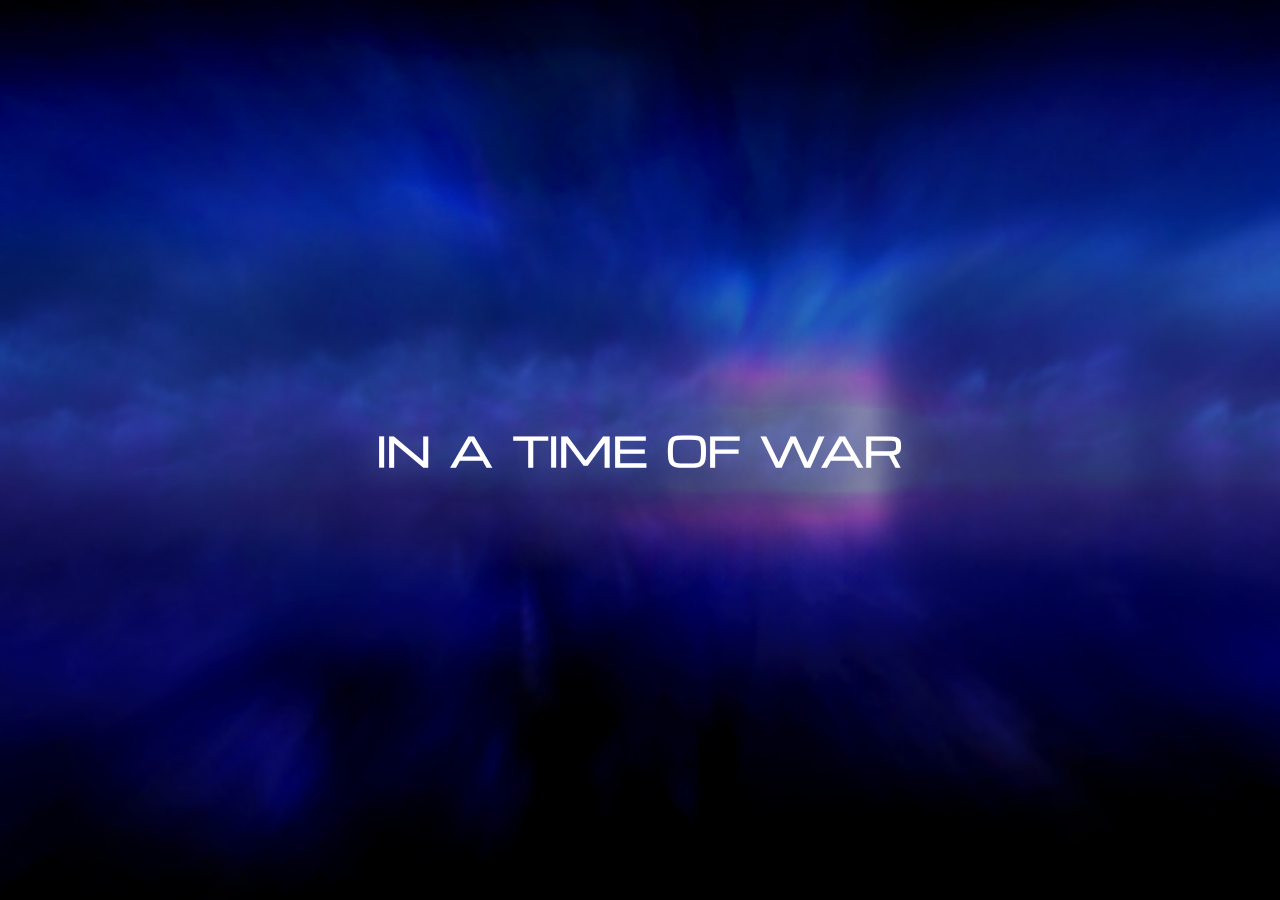
<file: index.html>
<!DOCTYPE HTML>
<!--[if IE 7 ]>    <html class="ie7 no-js desktop" lang="en"> <![endif]-->
<!--[if IE 8 ]>    <html class="ie8 no-js desktop" lang="en"> <![endif]-->
<!--[if IE 9 ]>    <html class="ie9 no-js desktop" lang="en"> <![endif]--> 
<!--[if !(IE)]><!--><html class="no-js desktop" lang="en"> <!--<![endif]-->
<head>
      
	<!-- Meta information -->
	<meta charset="utf-8">
	
		<title>Ion - Theatrical Coming Soon Template - by pixelentity</title>
		<meta name="viewport" content="width=device-width, initial-scale=1.0, maximum-scale=1.0, user-scalable=0" />
		<meta name="keywords" content="" />
		<meta name="description" content="" />
		<meta name="robots" content="index, follow" /> 

		<!-- http://remysharp.com/2009/01/07/html5-enabling-script/ -->
		<!--[if lt IE 9]>
			<script type="text/javascript">/*@cc_on'abbr article aside audio canvas details figcaption figure footer header hgroup mark meter nav output progress section summary subline time video'.replace(/\w+/g,function(n){document.createElement(n)})@*/</script>
		<![endif]-->
		<script>if(Function('/*@cc_on return document.documentMode===10@*/')()){document.documentElement.className+=' ie10';}</script>	 
		<!-- favicon & idevice homepage thumb -->
		<link rel="shortcut icon" href="favicon.jpg" />
		
		<style>body {background-color: #000000; }</style>
				<!-- compressed stylesheet -->
		<link rel="stylesheet" href="theme/compressed/template.min.css" type="text/css" media="all" />
				
		<!-- font replacement -->
		<link href="http://fonts.googleapis.com/css?family=Michroma&amp;v2" rel="stylesheet" type="text/css">
		<link href="http://fonts.googleapis.com/css?family=Raleway:400,500" rel="stylesheet" type="text/css">
		<!-- end font replacement -->
        
				<!-- compressed javascript -->
		<script type="text/javascript" src="js/jquery.js"></script>
		<script type="text/javascript" src="theme/compressed/template.min.js"></script>
		
		<style>
		
		/* caption text font face */
		.slideshow > div > div, .peSlider.peIon > div.peCaption > .peCaptionLayer {
		    font-family: Michroma, arial, sans-serif;
		}

		/* caption text font size */
		.peSlider.peIon > div.peCaption > .peCaptionLayer {
		    font-size: 40px;
		    font-weight: bold;
			letter-spacing:-1px;
			word-spacing:10px;
			color: #ffffff;
		}

		/* small font size */
		.peSlider.peIon > div.peCaption > .peCaptionLayer.small {
		    letter-spacing: 2px;
		    font-size: 13px;
		}

		/* countdown font size */
		.peSlider.peIon > div.peCaption > .peCaptionLayer > .countdown {
		    font-size: 25px;
		}

		/* countdown units */
		.peSlider.peIon > div.peCaption > .peCaptionLayer > .countdown > em {
		    font-weight: bold;
		    font-style: normal;
		    font-size: 15px;
		    color: #aaaaaa;
		}

		</style>
				
</head>

<body>
	
	<!--info layer-->
	<div class="row-fluid wrapper">
		<div class="span12">
			
			<!--logo-->
			<div class="logo"><a href="#"><img src="img/content/logo_dark.png" alt="logo" /></a></div>
			
			<!--title and description-->
			<section class="row-fluid intro">
				<div class="span12">
					<h1>Coming Soon Title Here</h1>
					<p>Lorem ipsum dolor sit amet, consectetuer adipiscing elit. Phasellus hendrerit. Pellentesque aliquet nibh nec urna. In nisi neque, aliquet vel, dapibus id.</p>
				</div>
			</section><!--end title and description-->
			
			
			
			<!--notify field-->
			<section class="row-fluid notify">
				<div class="span12 form-wrap">			
						<form action="php/contact.php" method="post" class="peThemeContactForm">
								
							<div class="control-group">
								<div class="controls">
									<input id="email" type="text" name="email" class="span5 required" data-fieldid="1" data-validation="email" placeholder="Your Email Address"/>
								</div>
								<label class="control-label" for="email">Email<span class="required">*</span></label>
							</div>
							
							<button id="submit" class="btn btn-info" type="submit" name="submit">Notify Me</button>
													
						</form>
										
					<!--alert success-->
					<div id="contactFormSent" class="formSent alert alert-success fade in">
						<strong>Yay!</strong> Email submitted.
					</div>

				</div>
				
			</section><!--end notify field-->
			
			
			
			<!--social media icons-->
			<section class="row-fluid">
				<div class="span12 social-media">
					<a href="#yourlinkhere"><i class="icon-twitter-circled"></i></a>
					<a href="#yourlinkhere"><i class="icon-facebook-circled"></i></a>
					<a href="#yourlinkhere"><i class="icon-linkedin-circled"></i></a>
					<a href="#yourlinkhere"><i class="icon-pinterest-circled"></i></a>
					<a href="#yourlinkhere"><i class="icon-dribbble-circled"></i></a>
					<a href="#yourlinkhere"><i class="icon-flickr-circled"></i></a>
					<a href="#yourlinkhere"><i class="icon-gplus-circled"></i></a>
					<a href="#yourlinkhere"><i class="icon-skype-circled"></i></a>
				</div>
			</section><!--end social media icons-->
			
		</div>
	</div><!--end info-->

	<!--slideshow-->
	<div class="slideshow-wrap">
		<div class="slideshow" data-fallback="img/content/dark/fallback.jpg" data-soundtrack="audio/soundtrack" >
		
			<div data-delay="3.8" class="visible"><div class="burst">IN A TIME OF WAR</div></div>
			<div data-delay="3.8"><div class="burst">WHEN COPYCATS RULE</div></div>
			<div data-delay="3.8"><div class="burst">A NEW HERO ARISES</div></div>
			<div data-delay="3.8"><div class="burst">THE FIGHT FOR DESIGN</div></div>
			<div data-delay="3.8"><div class="burst">BEGINS AGAIN</div></div>
			<div data-delay="3.8"><div class="burst">FEAR NO MORE</div></div>
			<div data-delay="3.8"><div class="burst">OUR SALVATION</div></div>
			<div data-delay="3.8"><div class="burst">IS ALMOST HERE</div></div>
			<div data-delay="0">
				<div class="burst" data-duration=".5" data-transition="peZoomIn">
					<img src="img/content/final_slide_logo.png" alt="logo" />
				</div>
				<div data-duration="2" data-delay="1" data-transition="fadeInUp" data-x="0" data-y="70">
					<div class="countdown" data-launch="2015/03/07 14:07:10">[d]<em>d</em> [h]<em>h</em> [m]<em>m</em> [s]<em>s</em></div>
				</div>
				<div class="small" data-duration="2" data-delay="4" data-transition="fadeIn" data-x="0" data-y="110">
					<a href="#" class="skip-intro ready">MORE INFO / SUBSCRIBE</a>
				</div>
				<div data-duration="1" data-delay="2.1" data-transition="bounceIn" data-x="-190" data-y="-80">
					<img src="img/content/dark/html5.png" alt="html5" width="70" />
				</div>
				<div data-duration="1" data-delay="2.2" data-transition="bounceIn" data-x="-115" data-y="-80">
					<img src="img/content/dark/firefox.png" alt="firefox" width="70" />
				</div>
				<div data-duration="1" data-delay="2.3" data-transition="bounceIn" data-x="-40" data-y="-80">
					<img src="img/content/dark/chrome.png" alt="chrome" width="70" />
				</div>
				<div data-duration="1" data-delay="2.4" data-transition="bounceIn" data-x="35" data-y="-80">
					<img src="img/content/dark/safari.png" alt="safari" width="70" />
				</div>
				<div data-duration="1" data-delay="2.5" data-transition="bounceIn" data-x="110" data-y="-80">
					<img src="img/content/dark/opera.png" alt="opera" width="70" />
				</div>
				<div data-duration="1" data-delay="2.6" data-transition="bounceIn" data-x="185" data-y="-80">
					<img src="img/content/dark/ie.png" alt="internet explorer" width="70" />
				</div>
			</div>
		
		</div>
		
		<!--skip btn-->
		<a href="#" class="skip-intro skip"><i class="icon-info"></i></a>
	
	</div><!--end slideshow-->
	
	
	
	
	

</body>
</html>
</file>
<file: theme/compressed/template.min.css>
html,body,div,span,applet,object,iframe,h1,h2,h3,h4,h5,h6,p,blockquote,pre,a,abbr,acronym,address,big,cite,code,del,dfn,em,font,img,ins,kbd,q,s,samp,small,strike,strong,sub,sup,tt,var,b,u,i,center,dl,dt,dd,ol,ul,li,fieldset,form,label,legend,table,caption,tbody,tfoot,thead,tr,th,td{margin:0;padding:0;border:0;outline:0;font-size:100%;vertical-align:baseline;background:transparent}body{line-height:1}ol,ul{list-style:none}blockquote,q{quotes:none}blockquote:before,blockquote:after,q:before,q:after{content:'';content:none}:focus{outline:0}ins{text-decoration:none}del{text-decoration:line-through}table{border-collapse:collapse;border-spacing:0}article,aside,details,figcaption,figure,footer,header,hgroup,nav,section{display:block}audio,canvas,video{display:inline-block;*display:inline;*zoom:1}audio:not([controls]){display:none}html{font-size:100%;-webkit-text-size-adjust:100%;-ms-text-size-adjust:100%}a:focus{outline:thin dotted #333;outline:5px auto -webkit-focus-ring-color;outline-offset:-2px}a:hover,a:active{outline:0}sub,sup{position:relative;font-size:75%;line-height:0;vertical-align:baseline}sup{top:-0.5em}sub{bottom:-0.25em}img{width:auto\9;height:auto;max-width:100%;vertical-align:middle;border:0;-ms-interpolation-mode:bicubic}#map_canvas img,.google-maps img{max-width:none}button,input,select,textarea{margin:0;font-size:100%;vertical-align:middle}button,input{*overflow:visible;line-height:normal}button::-moz-focus-inner,input::-moz-focus-inner{padding:0;border:0}button,html input[type="button"],input[type="reset"],input[type="submit"]{cursor:pointer;-webkit-appearance:button}input[type="search"]{-webkit-box-sizing:content-box;-moz-box-sizing:content-box;box-sizing:content-box;-webkit-appearance:textfield}input[type="search"]::-webkit-search-decoration,input[type="search"]::-webkit-search-cancel-button{-webkit-appearance:none}textarea{overflow:auto;vertical-align:top}.clearfix{*zoom:1}.clearfix:before,.clearfix:after{display:table;line-height:0;content:""}.clearfix:after{clear:both}.hide-text{font:0/0 a;color:transparent;text-shadow:none;background-color:transparent;border:0}.input-block-level{display:block;width:100%;min-height:30px;-webkit-box-sizing:border-box;-moz-box-sizing:border-box;box-sizing:border-box}body{margin:0;font-family:"Helvetica Neue",Helvetica,Arial,sans-serif;font-size:14px;line-height:20px;color:#333;background-color:#fff}a{color:#08c;text-decoration:none}a:hover{color:#005580;text-decoration:underline}.img-rounded{-webkit-border-radius:6px;-moz-border-radius:6px;border-radius:6px}.img-polaroid{padding:4px;background-color:#fff;border:1px solid #ccc;border:1px solid rgba(0,0,0,0.2);-webkit-box-shadow:0 1px 3px rgba(0,0,0,0.1);-moz-box-shadow:0 1px 3px rgba(0,0,0,0.1);box-shadow:0 1px 3px rgba(0,0,0,0.1)}.img-circle{-webkit-border-radius:500px;-moz-border-radius:500px;border-radius:500px}.row{margin-left:-20px;*zoom:1}.row:before,.row:after{display:table;line-height:0;content:""}.row:after{clear:both}[class*="span"]{float:left;min-height:1px;margin-left:20px}.container,.navbar-static-top .container,.navbar-fixed-top .container,.navbar-fixed-bottom .container{width:940px}.span12{width:940px}.span11{width:860px}.span10{width:780px}.span9{width:700px}.span8{width:620px}.span7{width:540px}.span6{width:460px}.span5{width:380px}.span4{width:300px}.span3{width:220px}.span2{width:140px}.span1{width:60px}.offset12{margin-left:980px}.offset11{margin-left:900px}.offset10{margin-left:820px}.offset9{margin-left:740px}.offset8{margin-left:660px}.offset7{margin-left:580px}.offset6{margin-left:500px}.offset5{margin-left:420px}.offset4{margin-left:340px}.offset3{margin-left:260px}.offset2{margin-left:180px}.offset1{margin-left:100px}.row-fluid{width:100%;*zoom:1}.row-fluid:before,.row-fluid:after{display:table;line-height:0;content:""}.row-fluid:after{clear:both}.row-fluid [class*="span"]{display:block;float:left;width:100%;min-height:30px;margin-left:2.127659574468085%;*margin-left:2.074468085106383%;-webkit-box-sizing:border-box;-moz-box-sizing:border-box;box-sizing:border-box}.row-fluid [class*="span"]:first-child{margin-left:0}.row-fluid .controls-row [class*="span"]+[class*="span"]{margin-left:2.127659574468085%}.row-fluid .span12{width:100%;*width:99.94680851063829%}.row-fluid .span11{width:91.48936170212765%;*width:91.43617021276594%}.row-fluid .span10{width:82.97872340425532%;*width:82.92553191489361%}.row-fluid .span9{width:74.46808510638297%;*width:74.41489361702126%}.row-fluid .span8{width:65.95744680851064%;*width:65.90425531914893%}.row-fluid .span7{width:57.44680851063829%;*width:57.39361702127659%}.row-fluid .span6{width:48.93617021276595%;*width:48.88297872340425%}.row-fluid .span5{width:40.42553191489362%;*width:40.37234042553192%}.row-fluid .span4{width:31.914893617021278%;*width:31.861702127659576%}.row-fluid .span3{width:23.404255319148934%;*width:23.351063829787233%}.row-fluid .span2{width:14.893617021276595%;*width:14.840425531914894%}.row-fluid .span1{width:6.382978723404255%;*width:6.329787234042553%}.row-fluid .offset12{margin-left:104.25531914893617%;*margin-left:104.14893617021275%}.row-fluid .offset12:first-child{margin-left:102.12765957446808%;*margin-left:102.02127659574467%}.row-fluid .offset11{margin-left:95.74468085106382%;*margin-left:95.6382978723404%}.row-fluid .offset11:first-child{margin-left:93.61702127659574%;*margin-left:93.51063829787232%}.row-fluid .offset10{margin-left:87.23404255319149%;*margin-left:87.12765957446807%}.row-fluid .offset10:first-child{margin-left:85.1063829787234%;*margin-left:84.99999999999999%}.row-fluid .offset9{margin-left:78.72340425531914%;*margin-left:78.61702127659572%}.row-fluid .offset9:first-child{margin-left:76.59574468085106%;*margin-left:76.48936170212764%}.row-fluid .offset8{margin-left:70.2127659574468%;*margin-left:70.10638297872339%}.row-fluid .offset8:first-child{margin-left:68.08510638297872%;*margin-left:67.9787234042553%}.row-fluid .offset7{margin-left:61.70212765957446%;*margin-left:61.59574468085106%}.row-fluid .offset7:first-child{margin-left:59.574468085106375%;*margin-left:59.46808510638297%}.row-fluid .offset6{margin-left:53.191489361702125%;*margin-left:53.085106382978715%}.row-fluid .offset6:first-child{margin-left:51.063829787234035%;*margin-left:50.95744680851063%}.row-fluid .offset5{margin-left:44.68085106382979%;*margin-left:44.57446808510638%}.row-fluid .offset5:first-child{margin-left:42.5531914893617%;*margin-left:42.4468085106383%}.row-fluid .offset4{margin-left:36.170212765957444%;*margin-left:36.06382978723405%}.row-fluid .offset4:first-child{margin-left:34.04255319148936%;*margin-left:33.93617021276596%}.row-fluid .offset3{margin-left:27.659574468085104%;*margin-left:27.5531914893617%}.row-fluid .offset3:first-child{margin-left:25.53191489361702%;*margin-left:25.425531914893618%}.row-fluid .offset2{margin-left:19.148936170212764%;*margin-left:19.04255319148936%}.row-fluid .offset2:first-child{margin-left:17.02127659574468%;*margin-left:16.914893617021278%}.row-fluid .offset1{margin-left:10.638297872340425%;*margin-left:10.53191489361702%}.row-fluid .offset1:first-child{margin-left:8.51063829787234%;*margin-left:8.404255319148938%}[class*="span"].hide,.row-fluid [class*="span"].hide{display:none}[class*="span"].pull-right,.row-fluid [class*="span"].pull-right{float:right}.container{margin-right:auto;margin-left:auto;*zoom:1}.container:before,.container:after{display:table;line-height:0;content:""}.container:after{clear:both}.container-fluid{padding-right:20px;padding-left:20px;*zoom:1}.container-fluid:before,.container-fluid:after{display:table;line-height:0;content:""}.container-fluid:after{clear:both}p{margin:0 0 10px}.lead{margin-bottom:20px;font-size:21px;font-weight:200;line-height:30px}small{font-size:85%}strong{font-weight:bold}em{font-style:italic}cite{font-style:normal}.muted{color:#999}.text-warning{color:#c09853}a.text-warning:hover{color:#a47e3c}.text-error{color:#b94a48}a.text-error:hover{color:#953b39}.text-info{color:#3a87ad}a.text-info:hover{color:#2d6987}.text-success{color:#468847}a.text-success:hover{color:#356635}h1,h2,h3,h4,h5,h6{margin:10px 0;font-family:inherit;font-weight:bold;line-height:20px;color:inherit;text-rendering:optimizelegibility}h1 small,h2 small,h3 small,h4 small,h5 small,h6 small{font-weight:normal;line-height:1;color:#999}h1,h2,h3{line-height:40px}h1{font-size:38.5px}h2{font-size:31.5px}h3{font-size:24.5px}h4{font-size:17.5px}h5{font-size:14px}h6{font-size:11.9px}h1 small{font-size:24.5px}h2 small{font-size:17.5px}h3 small{font-size:14px}h4 small{font-size:14px}.page-header{padding-bottom:9px;margin:20px 0 30px;border-bottom:1px solid #eee}ul,ol{padding:0;margin:0 0 10px 25px}ul ul,ul ol,ol ol,ol ul{margin-bottom:0}li{line-height:20px}ul.unstyled,ol.unstyled{margin-left:0;list-style:none}dl{margin-bottom:20px}dt,dd{line-height:20px}dt{font-weight:bold}dd{margin-left:10px}.dl-horizontal{*zoom:1}.dl-horizontal:before,.dl-horizontal:after{display:table;line-height:0;content:""}.dl-horizontal:after{clear:both}.dl-horizontal dt{float:left;width:160px;overflow:hidden;clear:left;text-align:right;text-overflow:ellipsis;white-space:nowrap}.dl-horizontal dd{margin-left:180px}hr{margin:20px 0;border:0;border-top:1px solid #eee;border-bottom:1px solid #fff}abbr[title],abbr[data-original-title]{cursor:help;border-bottom:1px dotted #999}abbr.initialism{font-size:90%;text-transform:uppercase}blockquote{padding:0 0 0 15px;margin:0 0 20px;border-left:5px solid #eee}blockquote p{margin-bottom:0;font-size:16px;font-weight:300;line-height:25px}blockquote small{display:block;line-height:20px;color:#999}blockquote small:before{content:'\2014 \00A0'}blockquote.pull-right{float:right;padding-right:15px;padding-left:0;border-right:5px solid #eee;border-left:0}blockquote.pull-right p,blockquote.pull-right small{text-align:right}blockquote.pull-right small:before{content:''}blockquote.pull-right small:after{content:'\00A0 \2014'}q:before,q:after,blockquote:before,blockquote:after{content:""}address{display:block;margin-bottom:20px;font-style:normal;line-height:20px}code,pre{padding:0 3px 2px;font-family:Monaco,Menlo,Consolas,"Courier New",monospace;font-size:12px;color:#333;-webkit-border-radius:3px;-moz-border-radius:3px;border-radius:3px}code{padding:2px 4px;color:#d14;background-color:#f7f7f9;border:1px solid #e1e1e8}pre{display:block;padding:9.5px;margin:0 0 10px;font-size:13px;line-height:20px;word-break:break-all;word-wrap:break-word;white-space:pre;white-space:pre-wrap;background-color:#f5f5f5;border:1px solid #ccc;border:1px solid rgba(0,0,0,0.15);-webkit-border-radius:4px;-moz-border-radius:4px;border-radius:4px}pre.prettyprint{margin-bottom:20px}pre code{padding:0;color:inherit;background-color:transparent;border:0}.pre-scrollable{max-height:340px;overflow-y:scroll}form{margin:0 0 20px}fieldset{padding:0;margin:0;border:0}legend{display:block;width:100%;padding:0;margin-bottom:20px;font-size:21px;line-height:40px;color:#333;border:0;border-bottom:1px solid #e5e5e5}legend small{font-size:15px;color:#999}label,input,button,select,textarea{font-size:14px;font-weight:normal;line-height:20px}input,button,select,textarea{font-family:"Helvetica Neue",Helvetica,Arial,sans-serif}label{display:block;margin-bottom:5px}select,textarea,input[type="text"],input[type="password"],input[type="datetime"],input[type="datetime-local"],input[type="date"],input[type="month"],input[type="time"],input[type="week"],input[type="number"],input[type="email"],input[type="url"],input[type="search"],input[type="tel"],input[type="color"],.uneditable-input{display:inline-block;height:20px;padding:4px 6px;margin-bottom:10px;font-size:14px;line-height:20px;color:#555;vertical-align:middle;-webkit-border-radius:4px;-moz-border-radius:4px;border-radius:4px}input,textarea,.uneditable-input{width:206px}textarea{height:auto}textarea,input[type="text"],input[type="password"],input[type="datetime"],input[type="datetime-local"],input[type="date"],input[type="month"],input[type="time"],input[type="week"],input[type="number"],input[type="email"],input[type="url"],input[type="search"],input[type="tel"],input[type="color"],.uneditable-input{background-color:#fff;border:1px solid #ccc;-webkit-box-shadow:inset 0 1px 1px rgba(0,0,0,0.075);-moz-box-shadow:inset 0 1px 1px rgba(0,0,0,0.075);box-shadow:inset 0 1px 1px rgba(0,0,0,0.075);-webkit-transition:border linear .2s,box-shadow linear .2s;-moz-transition:border linear .2s,box-shadow linear .2s;-o-transition:border linear .2s,box-shadow linear .2s;transition:border linear .2s,box-shadow linear .2s}textarea:focus,input[type="text"]:focus,input[type="password"]:focus,input[type="datetime"]:focus,input[type="datetime-local"]:focus,input[type="date"]:focus,input[type="month"]:focus,input[type="time"]:focus,input[type="week"]:focus,input[type="number"]:focus,input[type="email"]:focus,input[type="url"]:focus,input[type="search"]:focus,input[type="tel"]:focus,input[type="color"]:focus,.uneditable-input:focus{border-color:rgba(82,168,236,0.8);outline:0;outline:thin dotted \9;-webkit-box-shadow:inset 0 1px 1px rgba(0,0,0,0.075),0 0 8px rgba(82,168,236,0.6);-moz-box-shadow:inset 0 1px 1px rgba(0,0,0,0.075),0 0 8px rgba(82,168,236,0.6);box-shadow:inset 0 1px 1px rgba(0,0,0,0.075),0 0 8px rgba(82,168,236,0.6)}input[type="radio"],input[type="checkbox"]{margin:4px 0 0;margin-top:1px \9;*margin-top:0;line-height:normal;cursor:pointer}input[type="file"],input[type="image"],input[type="submit"],input[type="reset"],input[type="button"],input[type="radio"],input[type="checkbox"]{width:auto}select,input[type="file"]{height:30px;*margin-top:4px;line-height:30px}select{width:220px;background-color:#fff;border:1px solid #ccc}select[multiple],select[size]{height:auto}select:focus,input[type="file"]:focus,input[type="radio"]:focus,input[type="checkbox"]:focus{outline:thin dotted #333;outline:5px auto -webkit-focus-ring-color;outline-offset:-2px}.uneditable-input,.uneditable-textarea{color:#999;cursor:not-allowed;background-color:#fcfcfc;border-color:#ccc;-webkit-box-shadow:inset 0 1px 2px rgba(0,0,0,0.025);-moz-box-shadow:inset 0 1px 2px rgba(0,0,0,0.025);box-shadow:inset 0 1px 2px rgba(0,0,0,0.025)}.uneditable-input{overflow:hidden;white-space:nowrap}.uneditable-textarea{width:auto;height:auto}input:-moz-placeholder,textarea:-moz-placeholder{color:#999}input:-ms-input-placeholder,textarea:-ms-input-placeholder{color:#999}input::-webkit-input-placeholder,textarea::-webkit-input-placeholder{color:#999}.radio,.checkbox{min-height:20px;padding-left:20px}.radio input[type="radio"],.checkbox input[type="checkbox"]{float:left;margin-left:-20px}.controls>.radio:first-child,.controls>.checkbox:first-child{padding-top:5px}.radio.inline,.checkbox.inline{display:inline-block;padding-top:5px;margin-bottom:0;vertical-align:middle}.radio.inline+.radio.inline,.checkbox.inline+.checkbox.inline{margin-left:10px}.input-mini{width:60px}.input-small{width:90px}.input-medium{width:150px}.input-large{width:210px}.input-xlarge{width:270px}.input-xxlarge{width:530px}input[class*="span"],select[class*="span"],textarea[class*="span"],.uneditable-input[class*="span"],.row-fluid input[class*="span"],.row-fluid select[class*="span"],.row-fluid textarea[class*="span"],.row-fluid .uneditable-input[class*="span"]{float:none;margin-left:0}.input-append input[class*="span"],.input-append .uneditable-input[class*="span"],.input-prepend input[class*="span"],.input-prepend .uneditable-input[class*="span"],.row-fluid input[class*="span"],.row-fluid select[class*="span"],.row-fluid textarea[class*="span"],.row-fluid .uneditable-input[class*="span"],.row-fluid .input-prepend [class*="span"],.row-fluid .input-append [class*="span"]{display:inline-block}input,textarea,.uneditable-input{margin-left:0}.controls-row [class*="span"]+[class*="span"]{margin-left:20px}input.span12,textarea.span12,.uneditable-input.span12{width:926px}input.span11,textarea.span11,.uneditable-input.span11{width:846px}input.span10,textarea.span10,.uneditable-input.span10{width:766px}input.span9,textarea.span9,.uneditable-input.span9{width:686px}input.span8,textarea.span8,.uneditable-input.span8{width:606px}input.span7,textarea.span7,.uneditable-input.span7{width:526px}input.span6,textarea.span6,.uneditable-input.span6{width:446px}input.span5,textarea.span5,.uneditable-input.span5{width:366px}input.span4,textarea.span4,.uneditable-input.span4{width:286px}input.span3,textarea.span3,.uneditable-input.span3{width:206px}input.span2,textarea.span2,.uneditable-input.span2{width:126px}input.span1,textarea.span1,.uneditable-input.span1{width:46px}.controls-row{*zoom:1}.controls-row:before,.controls-row:after{display:table;line-height:0;content:""}.controls-row:after{clear:both}.controls-row [class*="span"],.row-fluid .controls-row [class*="span"]{float:left}.controls-row .checkbox[class*="span"],.controls-row .radio[class*="span"]{padding-top:5px}input[disabled],select[disabled],textarea[disabled],input[readonly],select[readonly],textarea[readonly]{cursor:not-allowed;background-color:#eee}input[type="radio"][disabled],input[type="checkbox"][disabled],input[type="radio"][readonly],input[type="checkbox"][readonly]{background-color:transparent}.control-group.warning>label,.control-group.warning .help-block,.control-group.warning .help-inline{color:#c09853}.control-group.warning .checkbox,.control-group.warning .radio,.control-group.warning input,.control-group.warning select,.control-group.warning textarea{color:#c09853}.control-group.warning input,.control-group.warning select,.control-group.warning textarea{border-color:#c09853;-webkit-box-shadow:inset 0 1px 1px rgba(0,0,0,0.075);-moz-box-shadow:inset 0 1px 1px rgba(0,0,0,0.075);box-shadow:inset 0 1px 1px rgba(0,0,0,0.075)}.control-group.warning input:focus,.control-group.warning select:focus,.control-group.warning textarea:focus{border-color:#a47e3c;-webkit-box-shadow:inset 0 1px 1px rgba(0,0,0,0.075),0 0 6px #dbc59e;-moz-box-shadow:inset 0 1px 1px rgba(0,0,0,0.075),0 0 6px #dbc59e;box-shadow:inset 0 1px 1px rgba(0,0,0,0.075),0 0 6px #dbc59e}.control-group.warning .input-prepend .add-on,.control-group.warning .input-append .add-on{color:#c09853;background-color:#fcf8e3;border-color:#c09853}.control-group.error>label,.control-group.error .help-block,.control-group.error .help-inline{color:#b94a48}.control-group.error .checkbox,.control-group.error .radio,.control-group.error input,.control-group.error select,.control-group.error textarea{color:#b94a48}.control-group.error input,.control-group.error select,.control-group.error textarea{border-color:#b94a48;-webkit-box-shadow:inset 0 1px 1px rgba(0,0,0,0.075);-moz-box-shadow:inset 0 1px 1px rgba(0,0,0,0.075);box-shadow:inset 0 1px 1px rgba(0,0,0,0.075)}.control-group.error input:focus,.control-group.error select:focus,.control-group.error textarea:focus{border-color:#953b39;-webkit-box-shadow:inset 0 1px 1px rgba(0,0,0,0.075),0 0 6px #d59392;-moz-box-shadow:inset 0 1px 1px rgba(0,0,0,0.075),0 0 6px #d59392;box-shadow:inset 0 1px 1px rgba(0,0,0,0.075),0 0 6px #d59392}.control-group.error .input-prepend .add-on,.control-group.error .input-append .add-on{color:#b94a48;background-color:#f2dede;border-color:#b94a48}.control-group.success>label,.control-group.success .help-block,.control-group.success .help-inline{color:#468847}.control-group.success .checkbox,.control-group.success .radio,.control-group.success input,.control-group.success select,.control-group.success textarea{color:#468847}.control-group.success input,.control-group.success select,.control-group.success textarea{border-color:#468847;-webkit-box-shadow:inset 0 1px 1px rgba(0,0,0,0.075);-moz-box-shadow:inset 0 1px 1px rgba(0,0,0,0.075);box-shadow:inset 0 1px 1px rgba(0,0,0,0.075)}.control-group.success input:focus,.control-group.success select:focus,.control-group.success textarea:focus{border-color:#356635;-webkit-box-shadow:inset 0 1px 1px rgba(0,0,0,0.075),0 0 6px #7aba7b;-moz-box-shadow:inset 0 1px 1px rgba(0,0,0,0.075),0 0 6px #7aba7b;box-shadow:inset 0 1px 1px rgba(0,0,0,0.075),0 0 6px #7aba7b}.control-group.success .input-prepend .add-on,.control-group.success .input-append .add-on{color:#468847;background-color:#dff0d8;border-color:#468847}.control-group.info>label,.control-group.info .help-block,.control-group.info .help-inline{color:#3a87ad}.control-group.info .checkbox,.control-group.info .radio,.control-group.info input,.control-group.info select,.control-group.info textarea{color:#3a87ad}.control-group.info input,.control-group.info select,.control-group.info textarea{border-color:#3a87ad;-webkit-box-shadow:inset 0 1px 1px rgba(0,0,0,0.075);-moz-box-shadow:inset 0 1px 1px rgba(0,0,0,0.075);box-shadow:inset 0 1px 1px rgba(0,0,0,0.075)}.control-group.info input:focus,.control-group.info select:focus,.control-group.info textarea:focus{border-color:#2d6987;-webkit-box-shadow:inset 0 1px 1px rgba(0,0,0,0.075),0 0 6px #7ab5d3;-moz-box-shadow:inset 0 1px 1px rgba(0,0,0,0.075),0 0 6px #7ab5d3;box-shadow:inset 0 1px 1px rgba(0,0,0,0.075),0 0 6px #7ab5d3}.control-group.info .input-prepend .add-on,.control-group.info .input-append .add-on{color:#3a87ad;background-color:#d9edf7;border-color:#3a87ad}input:focus:required:invalid,textarea:focus:required:invalid,select:focus:required:invalid{color:#b94a48;border-color:#ee5f5b}input:focus:required:invalid:focus,textarea:focus:required:invalid:focus,select:focus:required:invalid:focus{border-color:#e9322d;-webkit-box-shadow:0 0 6px #f8b9b7;-moz-box-shadow:0 0 6px #f8b9b7;box-shadow:0 0 6px #f8b9b7}.form-actions{padding:19px 20px 20px;margin-top:20px;margin-bottom:20px;background-color:#f5f5f5;border-top:1px solid #e5e5e5;*zoom:1}.form-actions:before,.form-actions:after{display:table;line-height:0;content:""}.form-actions:after{clear:both}.help-block,.help-inline{color:#595959}.help-block{display:block;margin-bottom:10px}.help-inline{display:inline-block;*display:inline;padding-left:5px;vertical-align:middle;*zoom:1}.input-append,.input-prepend{margin-bottom:5px;font-size:0;white-space:nowrap}.input-append input,.input-prepend input,.input-append select,.input-prepend select,.input-append .uneditable-input,.input-prepend .uneditable-input,.input-append .dropdown-menu,.input-prepend .dropdown-menu{font-size:14px}.input-append input,.input-prepend input,.input-append select,.input-prepend select,.input-append .uneditable-input,.input-prepend .uneditable-input{position:relative;margin-bottom:0;*margin-left:0;vertical-align:top;-webkit-border-radius:0 4px 4px 0;-moz-border-radius:0 4px 4px 0;border-radius:0 4px 4px 0}.input-append input:focus,.input-prepend input:focus,.input-append select:focus,.input-prepend select:focus,.input-append .uneditable-input:focus,.input-prepend .uneditable-input:focus{z-index:2}.input-append .add-on,.input-prepend .add-on{display:inline-block;width:auto;height:20px;min-width:16px;padding:4px 5px;font-size:14px;font-weight:normal;line-height:20px;text-align:center;text-shadow:0 1px 0 #fff;background-color:#eee;border:1px solid #ccc}.input-append .add-on,.input-prepend .add-on,.input-append .btn,.input-prepend .btn{vertical-align:top;-webkit-border-radius:0;-moz-border-radius:0;border-radius:0}.input-append .active,.input-prepend .active{background-color:#a9dba9;border-color:#46a546}.input-prepend .add-on,.input-prepend .btn{margin-right:-1px}.input-prepend .add-on:first-child,.input-prepend .btn:first-child{-webkit-border-radius:4px 0 0 4px;-moz-border-radius:4px 0 0 4px;border-radius:4px 0 0 4px}.input-append input,.input-append select,.input-append .uneditable-input{-webkit-border-radius:4px 0 0 4px;-moz-border-radius:4px 0 0 4px;border-radius:4px 0 0 4px}.input-append input+.btn-group .btn,.input-append select+.btn-group .btn,.input-append .uneditable-input+.btn-group .btn{-webkit-border-radius:0 4px 4px 0;-moz-border-radius:0 4px 4px 0;border-radius:0 4px 4px 0}.input-append .add-on,.input-append .btn,.input-append .btn-group{margin-left:-1px}.input-append .add-on:last-child,.input-append .btn:last-child{-webkit-border-radius:0 4px 4px 0;-moz-border-radius:0 4px 4px 0;border-radius:0 4px 4px 0}.input-prepend.input-append input,.input-prepend.input-append select,.input-prepend.input-append .uneditable-input{-webkit-border-radius:0;-moz-border-radius:0;border-radius:0}.input-prepend.input-append input+.btn-group .btn,.input-prepend.input-append select+.btn-group .btn,.input-prepend.input-append .uneditable-input+.btn-group .btn{-webkit-border-radius:0 4px 4px 0;-moz-border-radius:0 4px 4px 0;border-radius:0 4px 4px 0}.input-prepend.input-append .add-on:first-child,.input-prepend.input-append .btn:first-child{margin-right:-1px;-webkit-border-radius:4px 0 0 4px;-moz-border-radius:4px 0 0 4px;border-radius:4px 0 0 4px}.input-prepend.input-append .add-on:last-child,.input-prepend.input-append .btn:last-child{margin-left:-1px;-webkit-border-radius:0 4px 4px 0;-moz-border-radius:0 4px 4px 0;border-radius:0 4px 4px 0}.input-prepend.input-append .btn-group:first-child{margin-left:0}input.search-query{padding-right:14px;padding-right:4px \9;padding-left:14px;padding-left:4px \9;margin-bottom:0;-webkit-border-radius:15px;-moz-border-radius:15px;border-radius:15px}.form-search .input-append .search-query,.form-search .input-prepend .search-query{-webkit-border-radius:0;-moz-border-radius:0;border-radius:0}.form-search .input-append .search-query{-webkit-border-radius:14px 0 0 14px;-moz-border-radius:14px 0 0 14px;border-radius:14px 0 0 14px}.form-search .input-append .btn{-webkit-border-radius:0 14px 14px 0;-moz-border-radius:0 14px 14px 0;border-radius:0 14px 14px 0}.form-search .input-prepend .search-query{-webkit-border-radius:0 14px 14px 0;-moz-border-radius:0 14px 14px 0;border-radius:0 14px 14px 0}.form-search .input-prepend .btn{-webkit-border-radius:14px 0 0 14px;-moz-border-radius:14px 0 0 14px;border-radius:14px 0 0 14px}.form-search input,.form-inline input,.form-horizontal input,.form-search textarea,.form-inline textarea,.form-horizontal textarea,.form-search select,.form-inline select,.form-horizontal select,.form-search .help-inline,.form-inline .help-inline,.form-horizontal .help-inline,.form-search .uneditable-input,.form-inline .uneditable-input,.form-horizontal .uneditable-input,.form-search .input-prepend,.form-inline .input-prepend,.form-horizontal .input-prepend,.form-search .input-append,.form-inline .input-append,.form-horizontal .input-append{display:inline-block;*display:inline;margin-bottom:0;vertical-align:middle;*zoom:1}.form-search .hide,.form-inline .hide,.form-horizontal .hide{display:none}.form-search label,.form-inline label,.form-search .btn-group,.form-inline .btn-group{display:inline-block}.form-search .input-append,.form-inline .input-append,.form-search .input-prepend,.form-inline .input-prepend{margin-bottom:0}.form-search .radio,.form-search .checkbox,.form-inline .radio,.form-inline .checkbox{padding-left:0;margin-bottom:0;vertical-align:middle}.form-search .radio input[type="radio"],.form-search .checkbox input[type="checkbox"],.form-inline .radio input[type="radio"],.form-inline .checkbox input[type="checkbox"]{float:left;margin-right:3px;margin-left:0}.control-group{margin-bottom:10px}legend+.control-group{margin-top:20px;-webkit-margin-top-collapse:separate}.form-horizontal .control-group{margin-bottom:20px;*zoom:1}.form-horizontal .control-group:before,.form-horizontal .control-group:after{display:table;line-height:0;content:""}.form-horizontal .control-group:after{clear:both}.form-horizontal .control-label{float:left;width:160px;padding-top:5px;text-align:right}.form-horizontal .controls{*display:inline-block;*padding-left:20px;margin-left:180px;*margin-left:0}.form-horizontal .controls:first-child{*padding-left:180px}.form-horizontal .help-block{margin-bottom:0}.form-horizontal input+.help-block,.form-horizontal select+.help-block,.form-horizontal textarea+.help-block{margin-top:10px}.form-horizontal .form-actions{padding-left:180px}table{max-width:100%;background-color:transparent;border-collapse:collapse;border-spacing:0}.table{width:100%;margin-bottom:20px}.table th,.table td{padding:8px;line-height:20px;text-align:left;vertical-align:top;border-top:1px solid #ddd}.table th{font-weight:bold}.table thead th{vertical-align:bottom}.table caption+thead tr:first-child th,.table caption+thead tr:first-child td,.table colgroup+thead tr:first-child th,.table colgroup+thead tr:first-child td,.table thead:first-child tr:first-child th,.table thead:first-child tr:first-child td{border-top:0}.table tbody+tbody{border-top:2px solid #ddd}.table-condensed th,.table-condensed td{padding:4px 5px}.table-bordered{border:1px solid #ddd;border-collapse:separate;*border-collapse:collapse;border-left:0;-webkit-border-radius:4px;-moz-border-radius:4px;border-radius:4px}.table-bordered th,.table-bordered td{border-left:1px solid #ddd}.table-bordered caption+thead tr:first-child th,.table-bordered caption+tbody tr:first-child th,.table-bordered caption+tbody tr:first-child td,.table-bordered colgroup+thead tr:first-child th,.table-bordered colgroup+tbody tr:first-child th,.table-bordered colgroup+tbody tr:first-child td,.table-bordered thead:first-child tr:first-child th,.table-bordered tbody:first-child tr:first-child th,.table-bordered tbody:first-child tr:first-child td{border-top:0}.table-bordered thead:first-child tr:first-child th:first-child,.table-bordered tbody:first-child tr:first-child td:first-child{-webkit-border-top-left-radius:4px;border-top-left-radius:4px;-moz-border-radius-topleft:4px}.table-bordered thead:first-child tr:first-child th:last-child,.table-bordered tbody:first-child tr:first-child td:last-child{-webkit-border-top-right-radius:4px;border-top-right-radius:4px;-moz-border-radius-topright:4px}.table-bordered thead:last-child tr:last-child th:first-child,.table-bordered tbody:last-child tr:last-child td:first-child,.table-bordered tfoot:last-child tr:last-child td:first-child{-webkit-border-radius:0 0 0 4px;-moz-border-radius:0 0 0 4px;border-radius:0 0 0 4px;-webkit-border-bottom-left-radius:4px;border-bottom-left-radius:4px;-moz-border-radius-bottomleft:4px}.table-bordered thead:last-child tr:last-child th:last-child,.table-bordered tbody:last-child tr:last-child td:last-child,.table-bordered tfoot:last-child tr:last-child td:last-child{-webkit-border-bottom-right-radius:4px;border-bottom-right-radius:4px;-moz-border-radius-bottomright:4px}.table-bordered caption+thead tr:first-child th:first-child,.table-bordered caption+tbody tr:first-child td:first-child,.table-bordered colgroup+thead tr:first-child th:first-child,.table-bordered colgroup+tbody tr:first-child td:first-child{-webkit-border-top-left-radius:4px;border-top-left-radius:4px;-moz-border-radius-topleft:4px}.table-bordered caption+thead tr:first-child th:last-child,.table-bordered caption+tbody tr:first-child td:last-child,.table-bordered colgroup+thead tr:first-child th:last-child,.table-bordered colgroup+tbody tr:first-child td:last-child{-webkit-border-top-right-radius:4px;border-top-right-radius:4px;-moz-border-radius-topright:4px}.table-striped tbody tr:nth-child(odd) td,.table-striped tbody tr:nth-child(odd) th{background-color:#f9f9f9}.table-hover tbody tr:hover td,.table-hover tbody tr:hover th{background-color:#f5f5f5}table td[class*="span"],table th[class*="span"],.row-fluid table td[class*="span"],.row-fluid table th[class*="span"]{display:table-cell;float:none;margin-left:0}.table td.span1,.table th.span1{float:none;width:44px;margin-left:0}.table td.span2,.table th.span2{float:none;width:124px;margin-left:0}.table td.span3,.table th.span3{float:none;width:204px;margin-left:0}.table td.span4,.table th.span4{float:none;width:284px;margin-left:0}.table td.span5,.table th.span5{float:none;width:364px;margin-left:0}.table td.span6,.table th.span6{float:none;width:444px;margin-left:0}.table td.span7,.table th.span7{float:none;width:524px;margin-left:0}.table td.span8,.table th.span8{float:none;width:604px;margin-left:0}.table td.span9,.table th.span9{float:none;width:684px;margin-left:0}.table td.span10,.table th.span10{float:none;width:764px;margin-left:0}.table td.span11,.table th.span11{float:none;width:844px;margin-left:0}.table td.span12,.table th.span12{float:none;width:924px;margin-left:0}.table tbody tr.success td{background-color:#dff0d8}.table tbody tr.error td{background-color:#f2dede}.table tbody tr.warning td{background-color:#fcf8e3}.table tbody tr.info td{background-color:#d9edf7}.table-hover tbody tr.success:hover td{background-color:#d0e9c6}.table-hover tbody tr.error:hover td{background-color:#ebcccc}.table-hover tbody tr.warning:hover td{background-color:#faf2cc}.table-hover tbody tr.info:hover td{background-color:#c4e3f3}[class^="icon-"],[class*=" icon-"]{display:inline-block;width:14px;height:14px;margin-top:1px;*margin-right:.3em;line-height:14px;vertical-align:text-top;background-image:url("../../framework/js/bootstrap/2.2.1/css/../img/glyphicons-halflings.png");background-position:14px 14px;background-repeat:no-repeat}.icon-white,.nav-pills>.active>a>[class^="icon-"],.nav-pills>.active>a>[class*=" icon-"],.nav-list>.active>a>[class^="icon-"],.nav-list>.active>a>[class*=" icon-"],.navbar-inverse .nav>.active>a>[class^="icon-"],.navbar-inverse .nav>.active>a>[class*=" icon-"],.dropdown-menu>li>a:hover>[class^="icon-"],.dropdown-menu>li>a:hover>[class*=" icon-"],.dropdown-menu>.active>a>[class^="icon-"],.dropdown-menu>.active>a>[class*=" icon-"],.dropdown-submenu:hover>a>[class^="icon-"],.dropdown-submenu:hover>a>[class*=" icon-"]{background-image:url("../../framework/js/bootstrap/2.2.1/css/../img/glyphicons-halflings-white.png")}.icon-glass{background-position:0 0}.icon-music{background-position:-24px 0}.icon-search{background-position:-48px 0}.icon-envelope{background-position:-72px 0}.icon-heart{background-position:-96px 0}.icon-star{background-position:-120px 0}.icon-star-empty{background-position:-144px 0}.icon-user{background-position:-168px 0}.icon-film{background-position:-192px 0}.icon-th-large{background-position:-216px 0}.icon-th{background-position:-240px 0}.icon-th-list{background-position:-264px 0}.icon-ok{background-position:-288px 0}.icon-remove{background-position:-312px 0}.icon-zoom-in{background-position:-336px 0}.icon-zoom-out{background-position:-360px 0}.icon-off{background-position:-384px 0}.icon-signal{background-position:-408px 0}.icon-cog{background-position:-432px 0}.icon-trash{background-position:-456px 0}.icon-home{background-position:0 -24px}.icon-file{background-position:-24px -24px}.icon-time{background-position:-48px -24px}.icon-road{background-position:-72px -24px}.icon-download-alt{background-position:-96px -24px}.icon-download{background-position:-120px -24px}.icon-upload{background-position:-144px -24px}.icon-inbox{background-position:-168px -24px}.icon-play-circle{background-position:-192px -24px}.icon-repeat{background-position:-216px -24px}.icon-refresh{background-position:-240px -24px}.icon-list-alt{background-position:-264px -24px}.icon-lock{background-position:-287px -24px}.icon-flag{background-position:-312px -24px}.icon-headphones{background-position:-336px -24px}.icon-volume-off{background-position:-360px -24px}.icon-volume-down{background-position:-384px -24px}.icon-volume-up{background-position:-408px -24px}.icon-qrcode{background-position:-432px -24px}.icon-barcode{background-position:-456px -24px}.icon-tag{background-position:0 -48px}.icon-tags{background-position:-25px -48px}.icon-book{background-position:-48px -48px}.icon-bookmark{background-position:-72px -48px}.icon-print{background-position:-96px -48px}.icon-camera{background-position:-120px -48px}.icon-font{background-position:-144px -48px}.icon-bold{background-position:-167px -48px}.icon-italic{background-position:-192px -48px}.icon-text-height{background-position:-216px -48px}.icon-text-width{background-position:-240px -48px}.icon-align-left{background-position:-264px -48px}.icon-align-center{background-position:-288px -48px}.icon-align-right{background-position:-312px -48px}.icon-align-justify{background-position:-336px -48px}.icon-list{background-position:-360px -48px}.icon-indent-left{background-position:-384px -48px}.icon-indent-right{background-position:-408px -48px}.icon-facetime-video{background-position:-432px -48px}.icon-picture{background-position:-456px -48px}.icon-pencil{background-position:0 -72px}.icon-map-marker{background-position:-24px -72px}.icon-adjust{background-position:-48px -72px}.icon-tint{background-position:-72px -72px}.icon-edit{background-position:-96px -72px}.icon-share{background-position:-120px -72px}.icon-check{background-position:-144px -72px}.icon-move{background-position:-168px -72px}.icon-step-backward{background-position:-192px -72px}.icon-fast-backward{background-position:-216px -72px}.icon-backward{background-position:-240px -72px}.icon-play{background-position:-264px -72px}.icon-pause{background-position:-288px -72px}.icon-stop{background-position:-312px -72px}.icon-forward{background-position:-336px -72px}.icon-fast-forward{background-position:-360px -72px}.icon-step-forward{background-position:-384px -72px}.icon-eject{background-position:-408px -72px}.icon-chevron-left{background-position:-432px -72px}.icon-chevron-right{background-position:-456px -72px}.icon-plus-sign{background-position:0 -96px}.icon-minus-sign{background-position:-24px -96px}.icon-remove-sign{background-position:-48px -96px}.icon-ok-sign{background-position:-72px -96px}.icon-question-sign{background-position:-96px -96px}.icon-info-sign{background-position:-120px -96px}.icon-screenshot{background-position:-144px -96px}.icon-remove-circle{background-position:-168px -96px}.icon-ok-circle{background-position:-192px -96px}.icon-ban-circle{background-position:-216px -96px}.icon-arrow-left{background-position:-240px -96px}.icon-arrow-right{background-position:-264px -96px}.icon-arrow-up{background-position:-289px -96px}.icon-arrow-down{background-position:-312px -96px}.icon-share-alt{background-position:-336px -96px}.icon-resize-full{background-position:-360px -96px}.icon-resize-small{background-position:-384px -96px}.icon-plus{background-position:-408px -96px}.icon-minus{background-position:-433px -96px}.icon-asterisk{background-position:-456px -96px}.icon-exclamation-sign{background-position:0 -120px}.icon-gift{background-position:-24px -120px}.icon-leaf{background-position:-48px -120px}.icon-fire{background-position:-72px -120px}.icon-eye-open{background-position:-96px -120px}.icon-eye-close{background-position:-120px -120px}.icon-warning-sign{background-position:-144px -120px}.icon-plane{background-position:-168px -120px}.icon-calendar{background-position:-192px -120px}.icon-random{width:16px;background-position:-216px -120px}.icon-comment{background-position:-240px -120px}.icon-magnet{background-position:-264px -120px}.icon-chevron-up{background-position:-288px -120px}.icon-chevron-down{background-position:-313px -119px}.icon-retweet{background-position:-336px -120px}.icon-shopping-cart{background-position:-360px -120px}.icon-folder-close{background-position:-384px -120px}.icon-folder-open{width:16px;background-position:-408px -120px}.icon-resize-vertical{background-position:-432px -119px}.icon-resize-horizontal{background-position:-456px -118px}.icon-hdd{background-position:0 -144px}.icon-bullhorn{background-position:-24px -144px}.icon-bell{background-position:-48px -144px}.icon-certificate{background-position:-72px -144px}.icon-thumbs-up{background-position:-96px -144px}.icon-thumbs-down{background-position:-120px -144px}.icon-hand-right{background-position:-144px -144px}.icon-hand-left{background-position:-168px -144px}.icon-hand-up{background-position:-192px -144px}.icon-hand-down{background-position:-216px -144px}.icon-circle-arrow-right{background-position:-240px -144px}.icon-circle-arrow-left{background-position:-264px -144px}.icon-circle-arrow-up{background-position:-288px -144px}.icon-circle-arrow-down{background-position:-312px -144px}.icon-globe{background-position:-336px -144px}.icon-wrench{background-position:-360px -144px}.icon-tasks{background-position:-384px -144px}.icon-filter{background-position:-408px -144px}.icon-briefcase{background-position:-432px -144px}.icon-fullscreen{background-position:-456px -144px}.dropup,.dropdown{position:relative}.dropdown-toggle{*margin-bottom:-3px}.dropdown-toggle:active,.open .dropdown-toggle{outline:0}.caret{display:inline-block;width:0;height:0;vertical-align:top;border-top:4px solid #000;border-right:4px solid transparent;border-left:4px solid transparent;content:""}.dropdown .caret{margin-top:8px;margin-left:2px}.dropdown-menu{position:absolute;top:100%;left:0;z-index:1000;display:none;float:left;min-width:160px;padding:5px 0;margin:2px 0 0;list-style:none;background-color:#fff;border:1px solid #ccc;border:1px solid rgba(0,0,0,0.2);*border-right-width:2px;*border-bottom-width:2px;-webkit-border-radius:6px;-moz-border-radius:6px;border-radius:6px;-webkit-box-shadow:0 5px 10px rgba(0,0,0,0.2);-moz-box-shadow:0 5px 10px rgba(0,0,0,0.2);box-shadow:0 5px 10px rgba(0,0,0,0.2);-webkit-background-clip:padding-box;-moz-background-clip:padding;background-clip:padding-box}.dropdown-menu.pull-right{right:0;left:auto}.dropdown-menu .divider{*width:100%;height:1px;margin:9px 1px;*margin:-5px 0 5px;overflow:hidden;background-color:#e5e5e5;border-bottom:1px solid #fff}.dropdown-menu li>a{display:block;padding:3px 20px;clear:both;font-weight:normal;line-height:20px;color:#333;white-space:nowrap}.dropdown-menu li>a:hover,.dropdown-menu li>a:focus,.dropdown-submenu:hover>a{color:#fff;text-decoration:none;background-color:#0081c2;background-image:-moz-linear-gradient(top,#08c,#0077b3);background-image:-webkit-gradient(linear,0 0,0 100%,from(#08c),to(#0077b3));background-image:-webkit-linear-gradient(top,#08c,#0077b3);background-image:-o-linear-gradient(top,#08c,#0077b3);background-image:linear-gradient(to bottom,#08c,#0077b3);background-repeat:repeat-x;filter:progid:DXImageTransform.Microsoft.gradient(startColorstr='#ff0088cc',endColorstr='#ff0077b3',GradientType=0)}.dropdown-menu .active>a,.dropdown-menu .active>a:hover{color:#333;text-decoration:none;background-color:#0081c2;background-image:-moz-linear-gradient(top,#08c,#0077b3);background-image:-webkit-gradient(linear,0 0,0 100%,from(#08c),to(#0077b3));background-image:-webkit-linear-gradient(top,#08c,#0077b3);background-image:-o-linear-gradient(top,#08c,#0077b3);background-image:linear-gradient(to bottom,#08c,#0077b3);background-repeat:repeat-x;outline:0;filter:progid:DXImageTransform.Microsoft.gradient(startColorstr='#ff0088cc',endColorstr='#ff0077b3',GradientType=0)}.dropdown-menu .disabled>a,.dropdown-menu .disabled>a:hover{color:#999}.dropdown-menu .disabled>a:hover{text-decoration:none;cursor:default;background-color:transparent;background-image:none}.open{*z-index:1000}.open>.dropdown-menu{display:block}.pull-right>.dropdown-menu{right:0;left:auto}.dropup .caret,.navbar-fixed-bottom .dropdown .caret{border-top:0;border-bottom:4px solid #000;content:""}.dropup .dropdown-menu,.navbar-fixed-bottom .dropdown .dropdown-menu{top:auto;bottom:100%;margin-bottom:1px}.dropdown-submenu{position:relative}.dropdown-submenu>.dropdown-menu{top:0;left:100%;margin-top:-6px;margin-left:-1px;-webkit-border-radius:0 6px 6px 6px;-moz-border-radius:0 6px 6px 6px;border-radius:0 6px 6px 6px}.dropdown-submenu:hover>.dropdown-menu{display:block}.dropup .dropdown-submenu>.dropdown-menu{top:auto;bottom:0;margin-top:0;margin-bottom:-2px;-webkit-border-radius:5px 5px 5px 0;-moz-border-radius:5px 5px 5px 0;border-radius:5px 5px 5px 0}.dropdown-submenu>a:after{display:block;float:right;width:0;height:0;margin-top:5px;margin-right:-10px;border-color:transparent;border-left-color:#ccc;border-style:solid;border-width:5px 0 5px 5px;content:" "}.dropdown-submenu:hover>a:after{border-left-color:#fff}.dropdown-submenu.pull-left{float:none}.dropdown-submenu.pull-left>.dropdown-menu{left:-100%;margin-left:10px;-webkit-border-radius:6px 0 6px 6px;-moz-border-radius:6px 0 6px 6px;border-radius:6px 0 6px 6px}.dropdown .dropdown-menu .nav-header{padding-right:20px;padding-left:20px}.typeahead{margin-top:2px;-webkit-border-radius:4px;-moz-border-radius:4px;border-radius:4px}.well{min-height:20px;padding:19px;margin-bottom:20px;background-color:#f5f5f5;border:1px solid #e3e3e3;-webkit-border-radius:4px;-moz-border-radius:4px;border-radius:4px;-webkit-box-shadow:inset 0 1px 1px rgba(0,0,0,0.05);-moz-box-shadow:inset 0 1px 1px rgba(0,0,0,0.05);box-shadow:inset 0 1px 1px rgba(0,0,0,0.05)}.well blockquote{border-color:#ddd;border-color:rgba(0,0,0,0.15)}.well-large{padding:24px;-webkit-border-radius:6px;-moz-border-radius:6px;border-radius:6px}.well-small{padding:9px;-webkit-border-radius:3px;-moz-border-radius:3px;border-radius:3px}.fade{opacity:0;-webkit-transition:opacity .15s linear;-moz-transition:opacity .15s linear;-o-transition:opacity .15s linear;transition:opacity .15s linear}.fade.in{opacity:1}.collapse{position:relative;height:0;overflow:hidden;-webkit-transition:height .35s ease;-moz-transition:height .35s ease;-o-transition:height .35s ease;transition:height .35s ease}.collapse.in{height:auto}.close{float:right;font-size:20px;font-weight:bold;line-height:20px;color:#000;text-shadow:0 1px 0 #fff;opacity:.2;filter:alpha(opacity=20)}.close:hover{color:#000;text-decoration:none;cursor:pointer;opacity:.4;filter:alpha(opacity=40)}button.close{padding:0;cursor:pointer;background:transparent;border:0;-webkit-appearance:none}.btn{display:inline-block;*display:inline;padding:4px 12px;margin-bottom:0;*margin-left:.3em;font-size:14px;line-height:20px;*line-height:20px;color:#333;text-align:center;text-shadow:0 1px 1px rgba(255,255,255,0.75);vertical-align:middle;cursor:pointer;background-color:#f5f5f5;*background-color:#e6e6e6;background-image:-moz-linear-gradient(top,#fff,#e6e6e6);background-image:-webkit-gradient(linear,0 0,0 100%,from(#fff),to(#e6e6e6));background-image:-webkit-linear-gradient(top,#fff,#e6e6e6);background-image:-o-linear-gradient(top,#fff,#e6e6e6);background-image:linear-gradient(to bottom,#fff,#e6e6e6);background-repeat:repeat-x;border:1px solid #bbb;*border:0;border-color:#e6e6e6 #e6e6e6 #bfbfbf;border-color:rgba(0,0,0,0.1) rgba(0,0,0,0.1) rgba(0,0,0,0.25);border-bottom-color:#a2a2a2;-webkit-border-radius:4px;-moz-border-radius:4px;border-radius:4px;filter:progid:DXImageTransform.Microsoft.gradient(startColorstr='#ffffffff',endColorstr='#ffe6e6e6',GradientType=0);filter:progid:DXImageTransform.Microsoft.gradient(enabled=false);*zoom:1;-webkit-box-shadow:inset 0 1px 0 rgba(255,255,255,0.2),0 1px 2px rgba(0,0,0,0.05);-moz-box-shadow:inset 0 1px 0 rgba(255,255,255,0.2),0 1px 2px rgba(0,0,0,0.05);box-shadow:inset 0 1px 0 rgba(255,255,255,0.2),0 1px 2px rgba(0,0,0,0.05)}.btn:hover,.btn:active,.btn.active,.btn.disabled,.btn[disabled]{color:#333;background-color:#e6e6e6;*background-color:#d9d9d9}.btn:active,.btn.active{background-color:#ccc \9}.btn:first-child{*margin-left:0}.btn:hover{color:#333;text-decoration:none;background-color:#e6e6e6;*background-color:#d9d9d9;background-position:0 -15px;-webkit-transition:background-position .1s linear;-moz-transition:background-position .1s linear;-o-transition:background-position .1s linear;transition:background-position .1s linear}.btn:focus{outline:thin dotted #333;outline:5px auto -webkit-focus-ring-color;outline-offset:-2px}.btn.active,.btn:active{background-color:#e6e6e6;background-color:#d9d9d9 \9;background-image:none;outline:0;-webkit-box-shadow:inset 0 2px 4px rgba(0,0,0,0.15),0 1px 2px rgba(0,0,0,0.05);-moz-box-shadow:inset 0 2px 4px rgba(0,0,0,0.15),0 1px 2px rgba(0,0,0,0.05);box-shadow:inset 0 2px 4px rgba(0,0,0,0.15),0 1px 2px rgba(0,0,0,0.05)}.btn.disabled,.btn[disabled]{cursor:default;background-color:#e6e6e6;background-image:none;opacity:.65;filter:alpha(opacity=65);-webkit-box-shadow:none;-moz-box-shadow:none;box-shadow:none}.btn-large{padding:11px 19px;font-size:17.5px;-webkit-border-radius:6px;-moz-border-radius:6px;border-radius:6px}.btn-large [class^="icon-"],.btn-large [class*=" icon-"]{margin-top:2px}.btn-small{padding:2px 10px;font-size:11.9px;-webkit-border-radius:3px;-moz-border-radius:3px;border-radius:3px}.btn-small [class^="icon-"],.btn-small [class*=" icon-"]{margin-top:0}.btn-mini{padding:1px 6px;font-size:10.5px;-webkit-border-radius:3px;-moz-border-radius:3px;border-radius:3px}.btn-block{display:block;width:100%;padding-right:0;padding-left:0;-webkit-box-sizing:border-box;-moz-box-sizing:border-box;box-sizing:border-box}.btn-block+.btn-block{margin-top:5px}input[type="submit"].btn-block,input[type="reset"].btn-block,input[type="button"].btn-block{width:100%}.btn-primary.active,.btn-warning.active,.btn-danger.active,.btn-success.active,.btn-info.active,.btn-inverse.active{color:rgba(255,255,255,0.75)}.btn{border-color:#c5c5c5;border-color:rgba(0,0,0,0.15) rgba(0,0,0,0.15) rgba(0,0,0,0.25)}.btn-primary{color:#fff;text-shadow:0 -1px 0 rgba(0,0,0,0.25);background-color:#006dcc;*background-color:#04c;background-image:-moz-linear-gradient(top,#08c,#04c);background-image:-webkit-gradient(linear,0 0,0 100%,from(#08c),to(#04c));background-image:-webkit-linear-gradient(top,#08c,#04c);background-image:-o-linear-gradient(top,#08c,#04c);background-image:linear-gradient(to bottom,#08c,#04c);background-repeat:repeat-x;border-color:#04c #04c #002a80;border-color:rgba(0,0,0,0.1) rgba(0,0,0,0.1) rgba(0,0,0,0.25);filter:progid:DXImageTransform.Microsoft.gradient(startColorstr='#ff0088cc',endColorstr='#ff0044cc',GradientType=0);filter:progid:DXImageTransform.Microsoft.gradient(enabled=false)}.btn-primary:hover,.btn-primary:active,.btn-primary.active,.btn-primary.disabled,.btn-primary[disabled]{color:#fff;background-color:#04c;*background-color:#003bb3}.btn-primary:active,.btn-primary.active{background-color:#039 \9}.btn-warning{color:#fff;text-shadow:0 -1px 0 rgba(0,0,0,0.25);background-color:#faa732;*background-color:#f89406;background-image:-moz-linear-gradient(top,#fbb450,#f89406);background-image:-webkit-gradient(linear,0 0,0 100%,from(#fbb450),to(#f89406));background-image:-webkit-linear-gradient(top,#fbb450,#f89406);background-image:-o-linear-gradient(top,#fbb450,#f89406);background-image:linear-gradient(to bottom,#fbb450,#f89406);background-repeat:repeat-x;border-color:#f89406 #f89406 #ad6704;border-color:rgba(0,0,0,0.1) rgba(0,0,0,0.1) rgba(0,0,0,0.25);filter:progid:DXImageTransform.Microsoft.gradient(startColorstr='#fffbb450',endColorstr='#fff89406',GradientType=0);filter:progid:DXImageTransform.Microsoft.gradient(enabled=false)}.btn-warning:hover,.btn-warning:active,.btn-warning.active,.btn-warning.disabled,.btn-warning[disabled]{color:#fff;background-color:#f89406;*background-color:#df8505}.btn-warning:active,.btn-warning.active{background-color:#c67605 \9}.btn-danger{color:#fff;text-shadow:0 -1px 0 rgba(0,0,0,0.25);background-color:#da4f49;*background-color:#bd362f;background-image:-moz-linear-gradient(top,#ee5f5b,#bd362f);background-image:-webkit-gradient(linear,0 0,0 100%,from(#ee5f5b),to(#bd362f));background-image:-webkit-linear-gradient(top,#ee5f5b,#bd362f);background-image:-o-linear-gradient(top,#ee5f5b,#bd362f);background-image:linear-gradient(to bottom,#ee5f5b,#bd362f);background-repeat:repeat-x;border-color:#bd362f #bd362f #802420;border-color:rgba(0,0,0,0.1) rgba(0,0,0,0.1) rgba(0,0,0,0.25);filter:progid:DXImageTransform.Microsoft.gradient(startColorstr='#ffee5f5b',endColorstr='#ffbd362f',GradientType=0);filter:progid:DXImageTransform.Microsoft.gradient(enabled=false)}.btn-danger:hover,.btn-danger:active,.btn-danger.active,.btn-danger.disabled,.btn-danger[disabled]{color:#fff;background-color:#bd362f;*background-color:#a9302a}.btn-danger:active,.btn-danger.active{background-color:#942a25 \9}.btn-success{color:#fff;text-shadow:0 -1px 0 rgba(0,0,0,0.25);background-color:#5bb75b;*background-color:#51a351;background-image:-moz-linear-gradient(top,#62c462,#51a351);background-image:-webkit-gradient(linear,0 0,0 100%,from(#62c462),to(#51a351));background-image:-webkit-linear-gradient(top,#62c462,#51a351);background-image:-o-linear-gradient(top,#62c462,#51a351);background-image:linear-gradient(to bottom,#62c462,#51a351);background-repeat:repeat-x;border-color:#51a351 #51a351 #387038;border-color:rgba(0,0,0,0.1) rgba(0,0,0,0.1) rgba(0,0,0,0.25);filter:progid:DXImageTransform.Microsoft.gradient(startColorstr='#ff62c462',endColorstr='#ff51a351',GradientType=0);filter:progid:DXImageTransform.Microsoft.gradient(enabled=false)}.btn-success:hover,.btn-success:active,.btn-success.active,.btn-success.disabled,.btn-success[disabled]{color:#fff;background-color:#51a351;*background-color:#499249}.btn-success:active,.btn-success.active{background-color:#408140 \9}.btn-info{color:#fff;text-shadow:0 -1px 0 rgba(0,0,0,0.25);background-color:#49afcd;*background-color:#2f96b4;background-image:-moz-linear-gradient(top,#5bc0de,#2f96b4);background-image:-webkit-gradient(linear,0 0,0 100%,from(#5bc0de),to(#2f96b4));background-image:-webkit-linear-gradient(top,#5bc0de,#2f96b4);background-image:-o-linear-gradient(top,#5bc0de,#2f96b4);background-image:linear-gradient(to bottom,#5bc0de,#2f96b4);background-repeat:repeat-x;border-color:#2f96b4 #2f96b4 #1f6377;border-color:rgba(0,0,0,0.1) rgba(0,0,0,0.1) rgba(0,0,0,0.25);filter:progid:DXImageTransform.Microsoft.gradient(startColorstr='#ff5bc0de',endColorstr='#ff2f96b4',GradientType=0);filter:progid:DXImageTransform.Microsoft.gradient(enabled=false)}.btn-info:hover,.btn-info:active,.btn-info.active,.btn-info.disabled,.btn-info[disabled]{color:#fff;background-color:#2f96b4;*background-color:#2a85a0}.btn-info:active,.btn-info.active{background-color:#24748c \9}.btn-inverse{color:#fff;text-shadow:0 -1px 0 rgba(0,0,0,0.25);background-color:#363636;*background-color:#222;background-image:-moz-linear-gradient(top,#444,#222);background-image:-webkit-gradient(linear,0 0,0 100%,from(#444),to(#222));background-image:-webkit-linear-gradient(top,#444,#222);background-image:-o-linear-gradient(top,#444,#222);background-image:linear-gradient(to bottom,#444,#222);background-repeat:repeat-x;border-color:#222 #222 #000;border-color:rgba(0,0,0,0.1) rgba(0,0,0,0.1) rgba(0,0,0,0.25);filter:progid:DXImageTransform.Microsoft.gradient(startColorstr='#ff444444',endColorstr='#ff222222',GradientType=0);filter:progid:DXImageTransform.Microsoft.gradient(enabled=false)}.btn-inverse:hover,.btn-inverse:active,.btn-inverse.active,.btn-inverse.disabled,.btn-inverse[disabled]{color:#fff;background-color:#222;*background-color:#151515}.btn-inverse:active,.btn-inverse.active{background-color:#080808 \9}button.btn,input[type="submit"].btn{*padding-top:3px;*padding-bottom:3px}button.btn::-moz-focus-inner,input[type="submit"].btn::-moz-focus-inner{padding:0;border:0}button.btn.btn-large,input[type="submit"].btn.btn-large{*padding-top:7px;*padding-bottom:7px}button.btn.btn-small,input[type="submit"].btn.btn-small{*padding-top:3px;*padding-bottom:3px}button.btn.btn-mini,input[type="submit"].btn.btn-mini{*padding-top:1px;*padding-bottom:1px}.btn-link,.btn-link:active,.btn-link[disabled]{background-color:transparent;background-image:none;-webkit-box-shadow:none;-moz-box-shadow:none;box-shadow:none}.btn-link{color:#08c;cursor:pointer;border-color:transparent;-webkit-border-radius:0;-moz-border-radius:0;border-radius:0}.btn-link:hover{color:#005580;text-decoration:underline;background-color:transparent}.btn-link[disabled]:hover{color:#333;text-decoration:none}.btn-group{position:relative;display:inline-block;*display:inline;*margin-left:.3em;font-size:0;white-space:nowrap;vertical-align:middle;*zoom:1}.btn-group:first-child{*margin-left:0}.btn-group+.btn-group{margin-left:5px}.btn-toolbar{margin-top:10px;margin-bottom:10px;font-size:0}.btn-toolbar .btn+.btn,.btn-toolbar .btn-group+.btn,.btn-toolbar .btn+.btn-group{margin-left:5px}.btn-group>.btn{position:relative;-webkit-border-radius:0;-moz-border-radius:0;border-radius:0}.btn-group>.btn+.btn{margin-left:-1px}.btn-group>.btn,.btn-group>.dropdown-menu{font-size:14px}.btn-group>.btn-mini{font-size:11px}.btn-group>.btn-small{font-size:12px}.btn-group>.btn-large{font-size:16px}.btn-group>.btn:first-child{margin-left:0;-webkit-border-bottom-left-radius:4px;border-bottom-left-radius:4px;-webkit-border-top-left-radius:4px;border-top-left-radius:4px;-moz-border-radius-bottomleft:4px;-moz-border-radius-topleft:4px}.btn-group>.btn:last-child,.btn-group>.dropdown-toggle{-webkit-border-top-right-radius:4px;border-top-right-radius:4px;-webkit-border-bottom-right-radius:4px;border-bottom-right-radius:4px;-moz-border-radius-topright:4px;-moz-border-radius-bottomright:4px}.btn-group>.btn.large:first-child{margin-left:0;-webkit-border-bottom-left-radius:6px;border-bottom-left-radius:6px;-webkit-border-top-left-radius:6px;border-top-left-radius:6px;-moz-border-radius-bottomleft:6px;-moz-border-radius-topleft:6px}.btn-group>.btn.large:last-child,.btn-group>.large.dropdown-toggle{-webkit-border-top-right-radius:6px;border-top-right-radius:6px;-webkit-border-bottom-right-radius:6px;border-bottom-right-radius:6px;-moz-border-radius-topright:6px;-moz-border-radius-bottomright:6px}.btn-group>.btn:hover,.btn-group>.btn:focus,.btn-group>.btn:active,.btn-group>.btn.active{z-index:2}.btn-group .dropdown-toggle:active,.btn-group.open .dropdown-toggle{outline:0}.btn-group>.btn+.dropdown-toggle{*padding-top:5px;padding-right:8px;*padding-bottom:5px;padding-left:8px;-webkit-box-shadow:inset 1px 0 0 rgba(255,255,255,0.125),inset 0 1px 0 rgba(255,255,255,0.2),0 1px 2px rgba(0,0,0,0.05);-moz-box-shadow:inset 1px 0 0 rgba(255,255,255,0.125),inset 0 1px 0 rgba(255,255,255,0.2),0 1px 2px rgba(0,0,0,0.05);box-shadow:inset 1px 0 0 rgba(255,255,255,0.125),inset 0 1px 0 rgba(255,255,255,0.2),0 1px 2px rgba(0,0,0,0.05)}.btn-group>.btn-mini+.dropdown-toggle{*padding-top:2px;padding-right:5px;*padding-bottom:2px;padding-left:5px}.btn-group>.btn-small+.dropdown-toggle{*padding-top:5px;*padding-bottom:4px}.btn-group>.btn-large+.dropdown-toggle{*padding-top:7px;padding-right:12px;*padding-bottom:7px;padding-left:12px}.btn-group.open .dropdown-toggle{background-image:none;-webkit-box-shadow:inset 0 2px 4px rgba(0,0,0,0.15),0 1px 2px rgba(0,0,0,0.05);-moz-box-shadow:inset 0 2px 4px rgba(0,0,0,0.15),0 1px 2px rgba(0,0,0,0.05);box-shadow:inset 0 2px 4px rgba(0,0,0,0.15),0 1px 2px rgba(0,0,0,0.05)}.btn-group.open .btn.dropdown-toggle{background-color:#e6e6e6}.btn-group.open .btn-primary.dropdown-toggle{background-color:#04c}.btn-group.open .btn-warning.dropdown-toggle{background-color:#f89406}.btn-group.open .btn-danger.dropdown-toggle{background-color:#bd362f}.btn-group.open .btn-success.dropdown-toggle{background-color:#51a351}.btn-group.open .btn-info.dropdown-toggle{background-color:#2f96b4}.btn-group.open .btn-inverse.dropdown-toggle{background-color:#222}.btn .caret{margin-top:8px;margin-left:0}.btn-mini .caret,.btn-small .caret,.btn-large .caret{margin-top:6px}.btn-large .caret{border-top-width:5px;border-right-width:5px;border-left-width:5px}.dropup .btn-large .caret{border-bottom-width:5px}.btn-primary .caret,.btn-warning .caret,.btn-danger .caret,.btn-info .caret,.btn-success .caret,.btn-inverse .caret{border-top-color:#fff;border-bottom-color:#fff}.btn-group-vertical{display:inline-block;*display:inline;*zoom:1}.btn-group-vertical .btn{display:block;float:none;width:100%;-webkit-border-radius:0;-moz-border-radius:0;border-radius:0}.btn-group-vertical .btn+.btn{margin-top:-1px;margin-left:0}.btn-group-vertical .btn:first-child{-webkit-border-radius:4px 4px 0 0;-moz-border-radius:4px 4px 0 0;border-radius:4px 4px 0 0}.btn-group-vertical .btn:last-child{-webkit-border-radius:0 0 4px 4px;-moz-border-radius:0 0 4px 4px;border-radius:0 0 4px 4px}.btn-group-vertical .btn-large:first-child{-webkit-border-radius:6px 6px 0 0;-moz-border-radius:6px 6px 0 0;border-radius:6px 6px 0 0}.btn-group-vertical .btn-large:last-child{-webkit-border-radius:0 0 6px 6px;-moz-border-radius:0 0 6px 6px;border-radius:0 0 6px 6px}.alert{padding:8px 35px 8px 14px;margin-bottom:20px;color:#c09853;text-shadow:0 1px 0 rgba(255,255,255,0.5);background-color:#fcf8e3;border:1px solid #fbeed5;-webkit-border-radius:4px;-moz-border-radius:4px;border-radius:4px}.alert h4{margin:0}.alert .close{position:relative;top:-2px;right:-21px;line-height:20px}.alert-success{color:#468847;background-color:#dff0d8;border-color:#d6e9c6}.alert-danger,.alert-error{color:#b94a48;background-color:#f2dede;border-color:#eed3d7}.alert-info{color:#3a87ad;background-color:#d9edf7;border-color:#bce8f1}.alert-block{padding-top:14px;padding-bottom:14px}.alert-block>p,.alert-block>ul{margin-bottom:0}.alert-block p+p{margin-top:5px}.nav{margin-bottom:20px;margin-left:0;list-style:none}.nav>li>a{display:block}.nav>li>a:hover{text-decoration:none;background-color:#eee}.nav>.pull-right{float:right}.nav-header{display:block;padding:3px 15px;font-size:11px;font-weight:bold;line-height:20px;color:#999;text-shadow:0 1px 0 rgba(255,255,255,0.5);text-transform:uppercase}.nav li+.nav-header{margin-top:9px}.nav-list{padding-right:15px;padding-left:15px;margin-bottom:0}.nav-list>li>a,.nav-list .nav-header{margin-right:-15px;margin-left:-15px;text-shadow:0 1px 0 rgba(255,255,255,0.5)}.nav-list>li>a{padding:3px 15px}.nav-list>.active>a,.nav-list>.active>a:hover{color:#fff;text-shadow:0 -1px 0 rgba(0,0,0,0.2);background-color:#08c}.nav-list [class^="icon-"],.nav-list [class*=" icon-"]{margin-right:2px}.nav-list .divider{*width:100%;height:1px;margin:9px 1px;*margin:-5px 0 5px;overflow:hidden;background-color:#e5e5e5;border-bottom:1px solid #fff}.nav-tabs,.nav-pills{*zoom:1}.nav-tabs:before,.nav-pills:before,.nav-tabs:after,.nav-pills:after{display:table;line-height:0;content:""}.nav-tabs:after,.nav-pills:after{clear:both}.nav-tabs>li,.nav-pills>li{float:left}.nav-tabs>li>a,.nav-pills>li>a{padding-right:12px;padding-left:12px;margin-right:2px;line-height:14px}.nav-tabs{border-bottom:1px solid #ddd}.nav-tabs>li{margin-bottom:-1px}.nav-tabs>li>a{padding-top:8px;padding-bottom:8px;line-height:20px;border:1px solid transparent;-webkit-border-radius:4px 4px 0 0;-moz-border-radius:4px 4px 0 0;border-radius:4px 4px 0 0}.nav-tabs>li>a:hover{border-color:#eee #eee #ddd}.nav-tabs>.active>a,.nav-tabs>.active>a:hover{color:#555;cursor:default;background-color:#fff;border:1px solid #ddd;border-bottom-color:transparent}.nav-pills>li>a{padding-top:8px;padding-bottom:8px;margin-top:2px;margin-bottom:2px;-webkit-border-radius:5px;-moz-border-radius:5px;border-radius:5px}.nav-pills>.active>a,.nav-pills>.active>a:hover{color:#fff;background-color:#08c}.nav-stacked>li{float:none}.nav-stacked>li>a{margin-right:0}.nav-tabs.nav-stacked{border-bottom:0}.nav-tabs.nav-stacked>li>a{border:1px solid #ddd;-webkit-border-radius:0;-moz-border-radius:0;border-radius:0}.nav-tabs.nav-stacked>li:first-child>a{-webkit-border-top-right-radius:4px;border-top-right-radius:4px;-webkit-border-top-left-radius:4px;border-top-left-radius:4px;-moz-border-radius-topright:4px;-moz-border-radius-topleft:4px}.nav-tabs.nav-stacked>li:last-child>a{-webkit-border-bottom-right-radius:4px;border-bottom-right-radius:4px;-webkit-border-bottom-left-radius:4px;border-bottom-left-radius:4px;-moz-border-radius-bottomright:4px;-moz-border-radius-bottomleft:4px}.nav-tabs.nav-stacked>li>a:hover{z-index:2;border-color:#ddd}.nav-pills.nav-stacked>li>a{margin-bottom:3px}.nav-pills.nav-stacked>li:last-child>a{margin-bottom:1px}.nav-tabs .dropdown-menu{-webkit-border-radius:0 0 6px 6px;-moz-border-radius:0 0 6px 6px;border-radius:0 0 6px 6px}.nav-pills .dropdown-menu{-webkit-border-radius:6px;-moz-border-radius:6px;border-radius:6px}.nav .dropdown-toggle .caret{margin-top:6px;border-top-color:#08c;border-bottom-color:#08c}.nav .dropdown-toggle:hover .caret{border-top-color:#005580;border-bottom-color:#005580}.nav-tabs .dropdown-toggle .caret{margin-top:8px}.nav .active .dropdown-toggle .caret{border-top-color:#fff;border-bottom-color:#fff}.nav-tabs .active .dropdown-toggle .caret{border-top-color:#555;border-bottom-color:#555}.nav>.dropdown.active>a:hover{cursor:pointer}.nav-tabs .open .dropdown-toggle,.nav-pills .open .dropdown-toggle,.nav>li.dropdown.open.active>a:hover{color:#fff;background-color:#999;border-color:#999}.nav li.dropdown.open .caret,.nav li.dropdown.open.active .caret,.nav li.dropdown.open a:hover .caret{border-top-color:#fff;border-bottom-color:#fff;opacity:1;filter:alpha(opacity=100)}.tabs-stacked .open>a:hover{border-color:#999}.tabbable{*zoom:1}.tabbable:before,.tabbable:after{display:table;line-height:0;content:""}.tabbable:after{clear:both}.tab-content{overflow:auto}.tabs-below>.nav-tabs,.tabs-right>.nav-tabs,.tabs-left>.nav-tabs{border-bottom:0}.tab-content>.tab-pane,.pill-content>.pill-pane{display:none}.tab-content>.active,.pill-content>.active{display:block}.tabs-below>.nav-tabs{border-top:1px solid #ddd}.tabs-below>.nav-tabs>li{margin-top:-1px;margin-bottom:0}.tabs-below>.nav-tabs>li>a{-webkit-border-radius:0 0 4px 4px;-moz-border-radius:0 0 4px 4px;border-radius:0 0 4px 4px}.tabs-below>.nav-tabs>li>a:hover{border-top-color:#ddd;border-bottom-color:transparent}.tabs-below>.nav-tabs>.active>a,.tabs-below>.nav-tabs>.active>a:hover{border-color:transparent #ddd #ddd #ddd}.tabs-left>.nav-tabs>li,.tabs-right>.nav-tabs>li{float:none}.tabs-left>.nav-tabs>li>a,.tabs-right>.nav-tabs>li>a{min-width:74px;margin-right:0;margin-bottom:3px}.tabs-left>.nav-tabs{float:left;margin-right:19px;border-right:1px solid #ddd}.tabs-left>.nav-tabs>li>a{margin-right:-1px;-webkit-border-radius:4px 0 0 4px;-moz-border-radius:4px 0 0 4px;border-radius:4px 0 0 4px}.tabs-left>.nav-tabs>li>a:hover{border-color:#eee #ddd #eee #eee}.tabs-left>.nav-tabs .active>a,.tabs-left>.nav-tabs .active>a:hover{border-color:#ddd transparent #ddd #ddd;*border-right-color:#fff}.tabs-right>.nav-tabs{float:right;margin-left:19px;border-left:1px solid #ddd}.tabs-right>.nav-tabs>li>a{margin-left:-1px;-webkit-border-radius:0 4px 4px 0;-moz-border-radius:0 4px 4px 0;border-radius:0 4px 4px 0}.tabs-right>.nav-tabs>li>a:hover{border-color:#eee #eee #eee #ddd}.tabs-right>.nav-tabs .active>a,.tabs-right>.nav-tabs .active>a:hover{border-color:#ddd #ddd #ddd transparent;*border-left-color:#fff}.nav>.disabled>a{color:#999}.nav>.disabled>a:hover{text-decoration:none;cursor:default;background-color:transparent}.navbar{*position:relative;*z-index:2;margin-bottom:20px;overflow:visible;color:#777}.navbar-inner{min-height:40px;padding-right:20px;padding-left:20px;background-color:#fafafa;background-image:-moz-linear-gradient(top,#fff,#f2f2f2);background-image:-webkit-gradient(linear,0 0,0 100%,from(#fff),to(#f2f2f2));background-image:-webkit-linear-gradient(top,#fff,#f2f2f2);background-image:-o-linear-gradient(top,#fff,#f2f2f2);background-image:linear-gradient(to bottom,#fff,#f2f2f2);background-repeat:repeat-x;border:1px solid #d4d4d4;-webkit-border-radius:4px;-moz-border-radius:4px;border-radius:4px;filter:progid:DXImageTransform.Microsoft.gradient(startColorstr='#ffffffff',endColorstr='#fff2f2f2',GradientType=0);*zoom:1;-webkit-box-shadow:0 1px 4px rgba(0,0,0,0.065);-moz-box-shadow:0 1px 4px rgba(0,0,0,0.065);box-shadow:0 1px 4px rgba(0,0,0,0.065)}.navbar-inner:before,.navbar-inner:after{display:table;line-height:0;content:""}.navbar-inner:after{clear:both}.navbar .container{width:auto}.nav-collapse.collapse{height:auto;overflow:visible}.navbar .brand{display:block;float:left;padding:10px 20px 10px;margin-left:-20px;font-size:20px;font-weight:200;color:#777;text-shadow:0 1px 0 #fff}.navbar .brand:hover{text-decoration:none}.navbar-text{margin-bottom:0;line-height:40px}.navbar-link{color:#777}.navbar-link:hover{color:#333}.navbar .divider-vertical{height:40px;margin:0 9px;border-right:1px solid #fff;border-left:1px solid #f2f2f2}.navbar .btn,.navbar .btn-group{margin-top:5px}.navbar .btn-group .btn,.navbar .input-prepend .btn,.navbar .input-append .btn{margin-top:0}.navbar-form{margin-bottom:0;*zoom:1}.navbar-form:before,.navbar-form:after{display:table;line-height:0;content:""}.navbar-form:after{clear:both}.navbar-form input,.navbar-form select,.navbar-form .radio,.navbar-form .checkbox{margin-top:5px}.navbar-form input,.navbar-form select,.navbar-form .btn{display:inline-block;margin-bottom:0}.navbar-form input[type="image"],.navbar-form input[type="checkbox"],.navbar-form input[type="radio"]{margin-top:3px}.navbar-form .input-append,.navbar-form .input-prepend{margin-top:6px;white-space:nowrap}.navbar-form .input-append input,.navbar-form .input-prepend input{margin-top:0}.navbar-search{position:relative;float:left;margin-top:5px;margin-bottom:0}.navbar-search .search-query{padding:4px 14px;margin-bottom:0;font-family:"Helvetica Neue",Helvetica,Arial,sans-serif;font-size:13px;font-weight:normal;line-height:1;-webkit-border-radius:15px;-moz-border-radius:15px;border-radius:15px}.navbar-static-top{position:static;margin-bottom:0}.navbar-static-top .navbar-inner{-webkit-border-radius:0;-moz-border-radius:0;border-radius:0}.navbar-fixed-top,.navbar-fixed-bottom{position:fixed;right:0;left:0;z-index:1030;margin-bottom:0}.navbar-fixed-top .navbar-inner,.navbar-static-top .navbar-inner{border-width:0 0 1px}.navbar-fixed-bottom .navbar-inner{border-width:1px 0 0}.navbar-fixed-top .navbar-inner,.navbar-fixed-bottom .navbar-inner{padding-right:0;padding-left:0;-webkit-border-radius:0;-moz-border-radius:0;border-radius:0}.navbar-static-top .container,.navbar-fixed-top .container,.navbar-fixed-bottom .container{width:940px}.navbar-fixed-top{top:0}.navbar-fixed-top .navbar-inner,.navbar-static-top .navbar-inner{-webkit-box-shadow:0 1px 10px rgba(0,0,0,0.1);-moz-box-shadow:0 1px 10px rgba(0,0,0,0.1);box-shadow:0 1px 10px rgba(0,0,0,0.1)}.navbar-fixed-bottom{bottom:0}.navbar-fixed-bottom .navbar-inner{-webkit-box-shadow:0 -1px 10px rgba(0,0,0,0.1);-moz-box-shadow:0 -1px 10px rgba(0,0,0,0.1);box-shadow:0 -1px 10px rgba(0,0,0,0.1)}.navbar .nav{position:relative;left:0;display:block;float:left;margin:0 10px 0 0}.navbar .nav.pull-right{float:right;margin-right:0}.navbar .nav>li{float:left}.navbar .nav>li>a{float:none;padding:10px 15px 10px;color:#777;text-decoration:none;text-shadow:0 1px 0 #fff}.navbar .nav .dropdown-toggle .caret{margin-top:8px}.navbar .nav>li>a:focus,.navbar .nav>li>a:hover{color:#333;text-decoration:none;background-color:transparent}.navbar .nav>.active>a,.navbar .nav>.active>a:hover,.navbar .nav>.active>a:focus{color:#555;text-decoration:none;background-color:#e5e5e5;-webkit-box-shadow:inset 0 3px 8px rgba(0,0,0,0.125);-moz-box-shadow:inset 0 3px 8px rgba(0,0,0,0.125);box-shadow:inset 0 3px 8px rgba(0,0,0,0.125)}.navbar .btn-navbar{display:none;float:right;padding:7px 10px;margin-right:5px;margin-left:5px;color:#fff;text-shadow:0 -1px 0 rgba(0,0,0,0.25);background-color:#ededed;*background-color:#e5e5e5;background-image:-moz-linear-gradient(top,#f2f2f2,#e5e5e5);background-image:-webkit-gradient(linear,0 0,0 100%,from(#f2f2f2),to(#e5e5e5));background-image:-webkit-linear-gradient(top,#f2f2f2,#e5e5e5);background-image:-o-linear-gradient(top,#f2f2f2,#e5e5e5);background-image:linear-gradient(to bottom,#f2f2f2,#e5e5e5);background-repeat:repeat-x;border-color:#e5e5e5 #e5e5e5 #bfbfbf;border-color:rgba(0,0,0,0.1) rgba(0,0,0,0.1) rgba(0,0,0,0.25);filter:progid:DXImageTransform.Microsoft.gradient(startColorstr='#fff2f2f2',endColorstr='#ffe5e5e5',GradientType=0);filter:progid:DXImageTransform.Microsoft.gradient(enabled=false);-webkit-box-shadow:inset 0 1px 0 rgba(255,255,255,0.1),0 1px 0 rgba(255,255,255,0.075);-moz-box-shadow:inset 0 1px 0 rgba(255,255,255,0.1),0 1px 0 rgba(255,255,255,0.075);box-shadow:inset 0 1px 0 rgba(255,255,255,0.1),0 1px 0 rgba(255,255,255,0.075)}.navbar .btn-navbar:hover,.navbar .btn-navbar:active,.navbar .btn-navbar.active,.navbar .btn-navbar.disabled,.navbar .btn-navbar[disabled]{color:#fff;background-color:#e5e5e5;*background-color:#d9d9d9}.navbar .btn-navbar:active,.navbar .btn-navbar.active{background-color:#ccc \9}.navbar .btn-navbar .icon-bar{display:block;width:18px;height:2px;background-color:#f5f5f5;-webkit-border-radius:1px;-moz-border-radius:1px;border-radius:1px;-webkit-box-shadow:0 1px 0 rgba(0,0,0,0.25);-moz-box-shadow:0 1px 0 rgba(0,0,0,0.25);box-shadow:0 1px 0 rgba(0,0,0,0.25)}.btn-navbar .icon-bar+.icon-bar{margin-top:3px}.navbar .nav>li>.dropdown-menu:before{position:absolute;top:-7px;left:9px;display:inline-block;border-right:7px solid transparent;border-bottom:7px solid #ccc;border-left:7px solid transparent;border-bottom-color:rgba(0,0,0,0.2);content:''}.navbar .nav>li>.dropdown-menu:after{position:absolute;top:-6px;left:10px;display:inline-block;border-right:6px solid transparent;border-bottom:6px solid #fff;border-left:6px solid transparent;content:''}.navbar-fixed-bottom .nav>li>.dropdown-menu:before{top:auto;bottom:-7px;border-top:7px solid #ccc;border-bottom:0;border-top-color:rgba(0,0,0,0.2)}.navbar-fixed-bottom .nav>li>.dropdown-menu:after{top:auto;bottom:-6px;border-top:6px solid #fff;border-bottom:0}.navbar .nav li.dropdown.open>.dropdown-toggle,.navbar .nav li.dropdown.active>.dropdown-toggle,.navbar .nav li.dropdown.open.active>.dropdown-toggle{color:#555;background-color:#e5e5e5}.navbar .nav li.dropdown>.dropdown-toggle .caret{border-top-color:#777;border-bottom-color:#777}.navbar .nav li.dropdown.open>.dropdown-toggle .caret,.navbar .nav li.dropdown.active>.dropdown-toggle .caret,.navbar .nav li.dropdown.open.active>.dropdown-toggle .caret{border-top-color:#555;border-bottom-color:#555}.navbar .pull-right>li>.dropdown-menu,.navbar .nav>li>.dropdown-menu.pull-right{right:0;left:auto}.navbar .pull-right>li>.dropdown-menu:before,.navbar .nav>li>.dropdown-menu.pull-right:before{right:12px;left:auto}.navbar .pull-right>li>.dropdown-menu:after,.navbar .nav>li>.dropdown-menu.pull-right:after{right:13px;left:auto}.navbar .pull-right>li>.dropdown-menu .dropdown-menu,.navbar .nav>li>.dropdown-menu.pull-right .dropdown-menu{right:100%;left:auto;margin-right:-1px;margin-left:0;-webkit-border-radius:6px 0 6px 6px;-moz-border-radius:6px 0 6px 6px;border-radius:6px 0 6px 6px}.navbar-inverse{color:#999}.navbar-inverse .navbar-inner{background-color:#1b1b1b;background-image:-moz-linear-gradient(top,#222,#111);background-image:-webkit-gradient(linear,0 0,0 100%,from(#222),to(#111));background-image:-webkit-linear-gradient(top,#222,#111);background-image:-o-linear-gradient(top,#222,#111);background-image:linear-gradient(to bottom,#222,#111);background-repeat:repeat-x;border-color:#252525;filter:progid:DXImageTransform.Microsoft.gradient(startColorstr='#ff222222',endColorstr='#ff111111',GradientType=0)}.navbar-inverse .brand,.navbar-inverse .nav>li>a{color:#999;text-shadow:0 -1px 0 rgba(0,0,0,0.25)}.navbar-inverse .brand:hover,.navbar-inverse .nav>li>a:hover{color:#fff}.navbar-inverse .nav>li>a:focus,.navbar-inverse .nav>li>a:hover{color:#fff;background-color:transparent}.navbar-inverse .nav .active>a,.navbar-inverse .nav .active>a:hover,.navbar-inverse .nav .active>a:focus{color:#fff;background-color:#111}.navbar-inverse .navbar-link{color:#999}.navbar-inverse .navbar-link:hover{color:#fff}.navbar-inverse .divider-vertical{border-right-color:#222;border-left-color:#111}.navbar-inverse .nav li.dropdown.open>.dropdown-toggle,.navbar-inverse .nav li.dropdown.active>.dropdown-toggle,.navbar-inverse .nav li.dropdown.open.active>.dropdown-toggle{color:#fff;background-color:#111}.navbar-inverse .nav li.dropdown>.dropdown-toggle .caret{border-top-color:#999;border-bottom-color:#999}.navbar-inverse .nav li.dropdown.open>.dropdown-toggle .caret,.navbar-inverse .nav li.dropdown.active>.dropdown-toggle .caret,.navbar-inverse .nav li.dropdown.open.active>.dropdown-toggle .caret{border-top-color:#fff;border-bottom-color:#fff}.navbar-inverse .navbar-search .search-query{color:#fff;background-color:#515151;border-color:#111;-webkit-box-shadow:inset 0 1px 2px rgba(0,0,0,0.1),0 1px 0 rgba(255,255,255,0.15);-moz-box-shadow:inset 0 1px 2px rgba(0,0,0,0.1),0 1px 0 rgba(255,255,255,0.15);box-shadow:inset 0 1px 2px rgba(0,0,0,0.1),0 1px 0 rgba(255,255,255,0.15);-webkit-transition:none;-moz-transition:none;-o-transition:none;transition:none}.navbar-inverse .navbar-search .search-query:-moz-placeholder{color:#ccc}.navbar-inverse .navbar-search .search-query:-ms-input-placeholder{color:#ccc}.navbar-inverse .navbar-search .search-query::-webkit-input-placeholder{color:#ccc}.navbar-inverse .navbar-search .search-query:focus,.navbar-inverse .navbar-search .search-query.focused{padding:5px 15px;color:#333;text-shadow:0 1px 0 #fff;background-color:#fff;border:0;outline:0;-webkit-box-shadow:0 0 3px rgba(0,0,0,0.15);-moz-box-shadow:0 0 3px rgba(0,0,0,0.15);box-shadow:0 0 3px rgba(0,0,0,0.15)}.navbar-inverse .btn-navbar{color:#fff;text-shadow:0 -1px 0 rgba(0,0,0,0.25);background-color:#0e0e0e;*background-color:#040404;background-image:-moz-linear-gradient(top,#151515,#040404);background-image:-webkit-gradient(linear,0 0,0 100%,from(#151515),to(#040404));background-image:-webkit-linear-gradient(top,#151515,#040404);background-image:-o-linear-gradient(top,#151515,#040404);background-image:linear-gradient(to bottom,#151515,#040404);background-repeat:repeat-x;border-color:#040404 #040404 #000;border-color:rgba(0,0,0,0.1) rgba(0,0,0,0.1) rgba(0,0,0,0.25);filter:progid:DXImageTransform.Microsoft.gradient(startColorstr='#ff151515',endColorstr='#ff040404',GradientType=0);filter:progid:DXImageTransform.Microsoft.gradient(enabled=false)}.navbar-inverse .btn-navbar:hover,.navbar-inverse .btn-navbar:active,.navbar-inverse .btn-navbar.active,.navbar-inverse .btn-navbar.disabled,.navbar-inverse .btn-navbar[disabled]{color:#fff;background-color:#040404;*background-color:#000}.navbar-inverse .btn-navbar:active,.navbar-inverse .btn-navbar.active{background-color:#000 \9}.breadcrumb{padding:8px 15px;margin:0 0 20px;list-style:none;background-color:#f5f5f5;-webkit-border-radius:4px;-moz-border-radius:4px;border-radius:4px}.breadcrumb li{display:inline-block;*display:inline;text-shadow:0 1px 0 #fff;*zoom:1}.breadcrumb .divider{padding:0 5px;color:#ccc}.breadcrumb .active{color:#999}.pagination{margin:20px 0}.pagination ul{display:inline-block;*display:inline;margin-bottom:0;margin-left:0;-webkit-border-radius:4px;-moz-border-radius:4px;border-radius:4px;*zoom:1;-webkit-box-shadow:0 1px 2px rgba(0,0,0,0.05);-moz-box-shadow:0 1px 2px rgba(0,0,0,0.05);box-shadow:0 1px 2px rgba(0,0,0,0.05)}.pagination ul>li{display:inline}.pagination ul>li>a,.pagination ul>li>span{float:left;padding:4px 12px;line-height:20px;text-decoration:none;background-color:#fff;border:1px solid #ddd;border-left-width:0}.pagination ul>li>a:hover,.pagination ul>.active>a,.pagination ul>.active>span{background-color:#f5f5f5}.pagination ul>.active>a,.pagination ul>.active>span{color:#999;cursor:default}.pagination ul>.disabled>span,.pagination ul>.disabled>a,.pagination ul>.disabled>a:hover{color:#999;cursor:default;background-color:transparent}.pagination ul>li:first-child>a,.pagination ul>li:first-child>span{border-left-width:1px;-webkit-border-bottom-left-radius:4px;border-bottom-left-radius:4px;-webkit-border-top-left-radius:4px;border-top-left-radius:4px;-moz-border-radius-bottomleft:4px;-moz-border-radius-topleft:4px}.pagination ul>li:last-child>a,.pagination ul>li:last-child>span{-webkit-border-top-right-radius:4px;border-top-right-radius:4px;-webkit-border-bottom-right-radius:4px;border-bottom-right-radius:4px;-moz-border-radius-topright:4px;-moz-border-radius-bottomright:4px}.pagination-centered{text-align:center}.pagination-right{text-align:right}.pagination-large ul>li>a,.pagination-large ul>li>span{padding:11px 19px;font-size:17.5px}.pagination-large ul>li:first-child>a,.pagination-large ul>li:first-child>span{-webkit-border-bottom-left-radius:6px;border-bottom-left-radius:6px;-webkit-border-top-left-radius:6px;border-top-left-radius:6px;-moz-border-radius-bottomleft:6px;-moz-border-radius-topleft:6px}.pagination-large ul>li:last-child>a,.pagination-large ul>li:last-child>span{-webkit-border-top-right-radius:6px;border-top-right-radius:6px;-webkit-border-bottom-right-radius:6px;border-bottom-right-radius:6px;-moz-border-radius-topright:6px;-moz-border-radius-bottomright:6px}.pagination-mini ul>li:first-child>a,.pagination-small ul>li:first-child>a,.pagination-mini ul>li:first-child>span,.pagination-small ul>li:first-child>span{-webkit-border-bottom-left-radius:3px;border-bottom-left-radius:3px;-webkit-border-top-left-radius:3px;border-top-left-radius:3px;-moz-border-radius-bottomleft:3px;-moz-border-radius-topleft:3px}.pagination-mini ul>li:last-child>a,.pagination-small ul>li:last-child>a,.pagination-mini ul>li:last-child>span,.pagination-small ul>li:last-child>span{-webkit-border-top-right-radius:3px;border-top-right-radius:3px;-webkit-border-bottom-right-radius:3px;border-bottom-right-radius:3px;-moz-border-radius-topright:3px;-moz-border-radius-bottomright:3px}.pagination-small ul>li>a,.pagination-small ul>li>span{padding:2px 10px;font-size:11.9px}.pagination-mini ul>li>a,.pagination-mini ul>li>span{padding:1px 6px;font-size:10.5px}.pager{margin:20px 0;text-align:center;list-style:none;*zoom:1}.pager:before,.pager:after{display:table;line-height:0;content:""}.pager:after{clear:both}.pager li{display:inline}.pager li>a,.pager li>span{display:inline-block;padding:5px 14px;background-color:#fff;border:1px solid #ddd;-webkit-border-radius:15px;-moz-border-radius:15px;border-radius:15px}.pager li>a:hover{text-decoration:none;background-color:#f5f5f5}.pager .next>a,.pager .next>span{float:right}.pager .previous>a,.pager .previous>span{float:left}.pager .disabled>a,.pager .disabled>a:hover,.pager .disabled>span{color:#999;cursor:default;background-color:#fff}.modal-backdrop{position:fixed;top:0;right:0;bottom:0;left:0;z-index:1040;background-color:#000}.modal-backdrop.fade{opacity:0}.modal-backdrop,.modal-backdrop.fade.in{opacity:.8;filter:alpha(opacity=80)}.modal{position:fixed;top:50%;left:50%;z-index:1050;width:560px;margin:-250px 0 0 -280px;background-color:#fff;border:1px solid #999;border:1px solid rgba(0,0,0,0.3);*border:1px solid #999;-webkit-border-radius:6px;-moz-border-radius:6px;border-radius:6px;outline:0;-webkit-box-shadow:0 3px 7px rgba(0,0,0,0.3);-moz-box-shadow:0 3px 7px rgba(0,0,0,0.3);box-shadow:0 3px 7px rgba(0,0,0,0.3);-webkit-background-clip:padding-box;-moz-background-clip:padding-box;background-clip:padding-box}.modal.fade{top:-25%;-webkit-transition:opacity .3s linear,top .3s ease-out;-moz-transition:opacity .3s linear,top .3s ease-out;-o-transition:opacity .3s linear,top .3s ease-out;transition:opacity .3s linear,top .3s ease-out}.modal.fade.in{top:50%}.modal-header{padding:9px 15px;border-bottom:1px solid #eee}.modal-header .close{margin-top:2px}.modal-header h3{margin:0;line-height:30px}.modal-body{max-height:400px;padding:15px;overflow-y:auto}.modal-form{margin-bottom:0}.modal-footer{padding:14px 15px 15px;margin-bottom:0;text-align:right;background-color:#f5f5f5;border-top:1px solid #ddd;-webkit-border-radius:0 0 6px 6px;-moz-border-radius:0 0 6px 6px;border-radius:0 0 6px 6px;*zoom:1;-webkit-box-shadow:inset 0 1px 0 #fff;-moz-box-shadow:inset 0 1px 0 #fff;box-shadow:inset 0 1px 0 #fff}.modal-footer:before,.modal-footer:after{display:table;line-height:0;content:""}.modal-footer:after{clear:both}.modal-footer .btn+.btn{margin-bottom:0;margin-left:5px}.modal-footer .btn-group .btn+.btn{margin-left:-1px}.modal-footer .btn-block+.btn-block{margin-left:0}.tooltip{position:absolute;z-index:1030;display:block;padding:5px;font-size:11px;opacity:0;filter:alpha(opacity=0);visibility:visible}.tooltip.in{opacity:.8;filter:alpha(opacity=80)}.tooltip.top{margin-top:-3px}.tooltip.right{margin-left:3px}.tooltip.bottom{margin-top:3px}.tooltip.left{margin-left:-3px}.tooltip-inner{max-width:200px;padding:3px 8px;color:#fff;text-align:center;text-decoration:none;background-color:#000;-webkit-border-radius:4px;-moz-border-radius:4px;border-radius:4px}.tooltip-arrow{position:absolute;width:0;height:0;border-color:transparent;border-style:solid}.tooltip.top .tooltip-arrow{bottom:0;left:50%;margin-left:-5px;border-top-color:#000;border-width:5px 5px 0}.tooltip.right .tooltip-arrow{top:50%;left:0;margin-top:-5px;border-right-color:#000;border-width:5px 5px 5px 0}.tooltip.left .tooltip-arrow{top:50%;right:0;margin-top:-5px;border-left-color:#000;border-width:5px 0 5px 5px}.tooltip.bottom .tooltip-arrow{top:0;left:50%;margin-left:-5px;border-bottom-color:#000;border-width:0 5px 5px}.popover{position:absolute;top:0;left:0;z-index:1010;display:none;width:236px;padding:1px;background-color:#fff;border:1px solid #ccc;border:1px solid rgba(0,0,0,0.2);-webkit-border-radius:6px;-moz-border-radius:6px;border-radius:6px;-webkit-box-shadow:0 5px 10px rgba(0,0,0,0.2);-moz-box-shadow:0 5px 10px rgba(0,0,0,0.2);box-shadow:0 5px 10px rgba(0,0,0,0.2);-webkit-background-clip:padding-box;-moz-background-clip:padding;background-clip:padding-box}.popover.top{margin-top:-10px}.popover.right{margin-left:10px}.popover.bottom{margin-top:10px}.popover.left{margin-left:-10px}.popover-title{padding:8px 14px;margin:0;font-size:14px;font-weight:normal;line-height:18px;background-color:#f7f7f7;border-bottom:1px solid #ebebeb;-webkit-border-radius:5px 5px 0 0;-moz-border-radius:5px 5px 0 0;border-radius:5px 5px 0 0}.popover-content{padding:9px 14px}.popover-content p,.popover-content ul,.popover-content ol{margin-bottom:0}.popover .arrow,.popover .arrow:after{position:absolute;display:inline-block;width:0;height:0;border-color:transparent;border-style:solid}.popover .arrow:after{z-index:-1;content:""}.popover.top .arrow{bottom:-10px;left:50%;margin-left:-10px;border-top-color:#fff;border-width:10px 10px 0}.popover.top .arrow:after{bottom:-1px;left:-11px;border-top-color:rgba(0,0,0,0.25);border-width:11px 11px 0}.popover.right .arrow{top:50%;left:-10px;margin-top:-10px;border-right-color:#fff;border-width:10px 10px 10px 0}.popover.right .arrow:after{bottom:-11px;left:-1px;border-right-color:rgba(0,0,0,0.25);border-width:11px 11px 11px 0}.popover.bottom .arrow{top:-10px;left:50%;margin-left:-10px;border-bottom-color:#fff;border-width:0 10px 10px}.popover.bottom .arrow:after{top:-1px;left:-11px;border-bottom-color:rgba(0,0,0,0.25);border-width:0 11px 11px}.popover.left .arrow{top:50%;right:-10px;margin-top:-10px;border-left-color:#fff;border-width:10px 0 10px 10px}.popover.left .arrow:after{right:-1px;bottom:-11px;border-left-color:rgba(0,0,0,0.25);border-width:11px 0 11px 11px}.thumbnails{margin-left:-20px;list-style:none;*zoom:1}.thumbnails:before,.thumbnails:after{display:table;line-height:0;content:""}.thumbnails:after{clear:both}.row-fluid .thumbnails{margin-left:0}.thumbnails>li{float:left;margin-bottom:20px;margin-left:20px}.thumbnail{display:block;padding:4px;line-height:20px;border:1px solid #ddd;-webkit-border-radius:4px;-moz-border-radius:4px;border-radius:4px;-webkit-box-shadow:0 1px 3px rgba(0,0,0,0.055);-moz-box-shadow:0 1px 3px rgba(0,0,0,0.055);box-shadow:0 1px 3px rgba(0,0,0,0.055);-webkit-transition:all .2s ease-in-out;-moz-transition:all .2s ease-in-out;-o-transition:all .2s ease-in-out;transition:all .2s ease-in-out}a.thumbnail:hover{border-color:#08c;-webkit-box-shadow:0 1px 4px rgba(0,105,214,0.25);-moz-box-shadow:0 1px 4px rgba(0,105,214,0.25);box-shadow:0 1px 4px rgba(0,105,214,0.25)}.thumbnail>img{display:block;max-width:100%;margin-right:auto;margin-left:auto}.thumbnail .caption{padding:9px;color:#555}.media,.media-body{overflow:hidden;*overflow:visible;zoom:1}.media,.media .media{margin-top:15px}.media:first-child{margin-top:0}.media-object{display:block}.media-heading{margin:0 0 5px}.media .pull-left{margin-right:10px}.media .pull-right{margin-left:10px}.media-list{margin-left:0;list-style:none}.label,.badge{display:inline-block;padding:2px 4px;font-size:11.844px;font-weight:bold;line-height:14px;color:#fff;text-shadow:0 -1px 0 rgba(0,0,0,0.25);white-space:nowrap;vertical-align:baseline;background-color:#999}.label{-webkit-border-radius:3px;-moz-border-radius:3px;border-radius:3px}.badge{padding-right:9px;padding-left:9px;-webkit-border-radius:9px;-moz-border-radius:9px;border-radius:9px}a.label:hover,a.badge:hover{color:#fff;text-decoration:none;cursor:pointer}.label-important,.badge-important{background-color:#b94a48}.label-important[href],.badge-important[href]{background-color:#953b39}.label-warning,.badge-warning{background-color:#f89406}.label-warning[href],.badge-warning[href]{background-color:#c67605}.label-success,.badge-success{background-color:#468847}.label-success[href],.badge-success[href]{background-color:#356635}.label-info,.badge-info{background-color:#3a87ad}.label-info[href],.badge-info[href]{background-color:#2d6987}.label-inverse,.badge-inverse{background-color:#333}.label-inverse[href],.badge-inverse[href]{background-color:#1a1a1a}.btn .label,.btn .badge{position:relative;top:-1px}.btn-mini .label,.btn-mini .badge{top:0}@-webkit-keyframes progress-bar-stripes{from{background-position:40px 0}to{background-position:0 0}}@-moz-keyframes progress-bar-stripes{from{background-position:40px 0}to{background-position:0 0}}@-ms-keyframes progress-bar-stripes{from{background-position:40px 0}to{background-position:0 0}}@-o-keyframes progress-bar-stripes{from{background-position:0 0}to{background-position:40px 0}}@keyframes progress-bar-stripes{from{background-position:40px 0}to{background-position:0 0}}.progress{height:20px;margin-bottom:20px;overflow:hidden;background-color:#f7f7f7;background-image:-moz-linear-gradient(top,#f5f5f5,#f9f9f9);background-image:-webkit-gradient(linear,0 0,0 100%,from(#f5f5f5),to(#f9f9f9));background-image:-webkit-linear-gradient(top,#f5f5f5,#f9f9f9);background-image:-o-linear-gradient(top,#f5f5f5,#f9f9f9);background-image:linear-gradient(to bottom,#f5f5f5,#f9f9f9);background-repeat:repeat-x;-webkit-border-radius:4px;-moz-border-radius:4px;border-radius:4px;filter:progid:DXImageTransform.Microsoft.gradient(startColorstr='#fff5f5f5',endColorstr='#fff9f9f9',GradientType=0);-webkit-box-shadow:inset 0 1px 2px rgba(0,0,0,0.1);-moz-box-shadow:inset 0 1px 2px rgba(0,0,0,0.1);box-shadow:inset 0 1px 2px rgba(0,0,0,0.1)}.progress .bar{float:left;width:0;height:100%;font-size:12px;color:#fff;text-align:center;text-shadow:0 -1px 0 rgba(0,0,0,0.25);background-color:#0e90d2;background-image:-moz-linear-gradient(top,#149bdf,#0480be);background-image:-webkit-gradient(linear,0 0,0 100%,from(#149bdf),to(#0480be));background-image:-webkit-linear-gradient(top,#149bdf,#0480be);background-image:-o-linear-gradient(top,#149bdf,#0480be);background-image:linear-gradient(to bottom,#149bdf,#0480be);background-repeat:repeat-x;filter:progid:DXImageTransform.Microsoft.gradient(startColorstr='#ff149bdf',endColorstr='#ff0480be',GradientType=0);-webkit-box-shadow:inset 0 -1px 0 rgba(0,0,0,0.15);-moz-box-shadow:inset 0 -1px 0 rgba(0,0,0,0.15);box-shadow:inset 0 -1px 0 rgba(0,0,0,0.15);-webkit-box-sizing:border-box;-moz-box-sizing:border-box;box-sizing:border-box;-webkit-transition:width .6s ease;-moz-transition:width .6s ease;-o-transition:width .6s ease;transition:width .6s ease}.progress .bar+.bar{-webkit-box-shadow:inset 1px 0 0 rgba(0,0,0,0.15),inset 0 -1px 0 rgba(0,0,0,0.15);-moz-box-shadow:inset 1px 0 0 rgba(0,0,0,0.15),inset 0 -1px 0 rgba(0,0,0,0.15);box-shadow:inset 1px 0 0 rgba(0,0,0,0.15),inset 0 -1px 0 rgba(0,0,0,0.15)}.progress-striped .bar{background-color:#149bdf;background-image:-webkit-gradient(linear,0 100%,100% 0,color-stop(0.25,rgba(255,255,255,0.15)),color-stop(0.25,transparent),color-stop(0.5,transparent),color-stop(0.5,rgba(255,255,255,0.15)),color-stop(0.75,rgba(255,255,255,0.15)),color-stop(0.75,transparent),to(transparent));background-image:-webkit-linear-gradient(45deg,rgba(255,255,255,0.15) 25%,transparent 25%,transparent 50%,rgba(255,255,255,0.15) 50%,rgba(255,255,255,0.15) 75%,transparent 75%,transparent);background-image:-moz-linear-gradient(45deg,rgba(255,255,255,0.15) 25%,transparent 25%,transparent 50%,rgba(255,255,255,0.15) 50%,rgba(255,255,255,0.15) 75%,transparent 75%,transparent);background-image:-o-linear-gradient(45deg,rgba(255,255,255,0.15) 25%,transparent 25%,transparent 50%,rgba(255,255,255,0.15) 50%,rgba(255,255,255,0.15) 75%,transparent 75%,transparent);background-image:linear-gradient(45deg,rgba(255,255,255,0.15) 25%,transparent 25%,transparent 50%,rgba(255,255,255,0.15) 50%,rgba(255,255,255,0.15) 75%,transparent 75%,transparent);-webkit-background-size:40px 40px;-moz-background-size:40px 40px;-o-background-size:40px 40px;background-size:40px 40px}.progress.active .bar{-webkit-animation:progress-bar-stripes 2s linear infinite;-moz-animation:progress-bar-stripes 2s linear infinite;-ms-animation:progress-bar-stripes 2s linear infinite;-o-animation:progress-bar-stripes 2s linear infinite;animation:progress-bar-stripes 2s linear infinite}.progress-danger .bar,.progress .bar-danger{background-color:#dd514c;background-image:-moz-linear-gradient(top,#ee5f5b,#c43c35);background-image:-webkit-gradient(linear,0 0,0 100%,from(#ee5f5b),to(#c43c35));background-image:-webkit-linear-gradient(top,#ee5f5b,#c43c35);background-image:-o-linear-gradient(top,#ee5f5b,#c43c35);background-image:linear-gradient(to bottom,#ee5f5b,#c43c35);background-repeat:repeat-x;filter:progid:DXImageTransform.Microsoft.gradient(startColorstr='#ffee5f5b',endColorstr='#ffc43c35',GradientType=0)}.progress-danger.progress-striped .bar,.progress-striped .bar-danger{background-color:#ee5f5b;background-image:-webkit-gradient(linear,0 100%,100% 0,color-stop(0.25,rgba(255,255,255,0.15)),color-stop(0.25,transparent),color-stop(0.5,transparent),color-stop(0.5,rgba(255,255,255,0.15)),color-stop(0.75,rgba(255,255,255,0.15)),color-stop(0.75,transparent),to(transparent));background-image:-webkit-linear-gradient(45deg,rgba(255,255,255,0.15) 25%,transparent 25%,transparent 50%,rgba(255,255,255,0.15) 50%,rgba(255,255,255,0.15) 75%,transparent 75%,transparent);background-image:-moz-linear-gradient(45deg,rgba(255,255,255,0.15) 25%,transparent 25%,transparent 50%,rgba(255,255,255,0.15) 50%,rgba(255,255,255,0.15) 75%,transparent 75%,transparent);background-image:-o-linear-gradient(45deg,rgba(255,255,255,0.15) 25%,transparent 25%,transparent 50%,rgba(255,255,255,0.15) 50%,rgba(255,255,255,0.15) 75%,transparent 75%,transparent);background-image:linear-gradient(45deg,rgba(255,255,255,0.15) 25%,transparent 25%,transparent 50%,rgba(255,255,255,0.15) 50%,rgba(255,255,255,0.15) 75%,transparent 75%,transparent)}.progress-success .bar,.progress .bar-success{background-color:#5eb95e;background-image:-moz-linear-gradient(top,#62c462,#57a957);background-image:-webkit-gradient(linear,0 0,0 100%,from(#62c462),to(#57a957));background-image:-webkit-linear-gradient(top,#62c462,#57a957);background-image:-o-linear-gradient(top,#62c462,#57a957);background-image:linear-gradient(to bottom,#62c462,#57a957);background-repeat:repeat-x;filter:progid:DXImageTransform.Microsoft.gradient(startColorstr='#ff62c462',endColorstr='#ff57a957',GradientType=0)}.progress-success.progress-striped .bar,.progress-striped .bar-success{background-color:#62c462;background-image:-webkit-gradient(linear,0 100%,100% 0,color-stop(0.25,rgba(255,255,255,0.15)),color-stop(0.25,transparent),color-stop(0.5,transparent),color-stop(0.5,rgba(255,255,255,0.15)),color-stop(0.75,rgba(255,255,255,0.15)),color-stop(0.75,transparent),to(transparent));background-image:-webkit-linear-gradient(45deg,rgba(255,255,255,0.15) 25%,transparent 25%,transparent 50%,rgba(255,255,255,0.15) 50%,rgba(255,255,255,0.15) 75%,transparent 75%,transparent);background-image:-moz-linear-gradient(45deg,rgba(255,255,255,0.15) 25%,transparent 25%,transparent 50%,rgba(255,255,255,0.15) 50%,rgba(255,255,255,0.15) 75%,transparent 75%,transparent);background-image:-o-linear-gradient(45deg,rgba(255,255,255,0.15) 25%,transparent 25%,transparent 50%,rgba(255,255,255,0.15) 50%,rgba(255,255,255,0.15) 75%,transparent 75%,transparent);background-image:linear-gradient(45deg,rgba(255,255,255,0.15) 25%,transparent 25%,transparent 50%,rgba(255,255,255,0.15) 50%,rgba(255,255,255,0.15) 75%,transparent 75%,transparent)}.progress-info .bar,.progress .bar-info{background-color:#4bb1cf;background-image:-moz-linear-gradient(top,#5bc0de,#339bb9);background-image:-webkit-gradient(linear,0 0,0 100%,from(#5bc0de),to(#339bb9));background-image:-webkit-linear-gradient(top,#5bc0de,#339bb9);background-image:-o-linear-gradient(top,#5bc0de,#339bb9);background-image:linear-gradient(to bottom,#5bc0de,#339bb9);background-repeat:repeat-x;filter:progid:DXImageTransform.Microsoft.gradient(startColorstr='#ff5bc0de',endColorstr='#ff339bb9',GradientType=0)}.progress-info.progress-striped .bar,.progress-striped .bar-info{background-color:#5bc0de;background-image:-webkit-gradient(linear,0 100%,100% 0,color-stop(0.25,rgba(255,255,255,0.15)),color-stop(0.25,transparent),color-stop(0.5,transparent),color-stop(0.5,rgba(255,255,255,0.15)),color-stop(0.75,rgba(255,255,255,0.15)),color-stop(0.75,transparent),to(transparent));background-image:-webkit-linear-gradient(45deg,rgba(255,255,255,0.15) 25%,transparent 25%,transparent 50%,rgba(255,255,255,0.15) 50%,rgba(255,255,255,0.15) 75%,transparent 75%,transparent);background-image:-moz-linear-gradient(45deg,rgba(255,255,255,0.15) 25%,transparent 25%,transparent 50%,rgba(255,255,255,0.15) 50%,rgba(255,255,255,0.15) 75%,transparent 75%,transparent);background-image:-o-linear-gradient(45deg,rgba(255,255,255,0.15) 25%,transparent 25%,transparent 50%,rgba(255,255,255,0.15) 50%,rgba(255,255,255,0.15) 75%,transparent 75%,transparent);background-image:linear-gradient(45deg,rgba(255,255,255,0.15) 25%,transparent 25%,transparent 50%,rgba(255,255,255,0.15) 50%,rgba(255,255,255,0.15) 75%,transparent 75%,transparent)}.progress-warning .bar,.progress .bar-warning{background-color:#faa732;background-image:-moz-linear-gradient(top,#fbb450,#f89406);background-image:-webkit-gradient(linear,0 0,0 100%,from(#fbb450),to(#f89406));background-image:-webkit-linear-gradient(top,#fbb450,#f89406);background-image:-o-linear-gradient(top,#fbb450,#f89406);background-image:linear-gradient(to bottom,#fbb450,#f89406);background-repeat:repeat-x;filter:progid:DXImageTransform.Microsoft.gradient(startColorstr='#fffbb450',endColorstr='#fff89406',GradientType=0)}.progress-warning.progress-striped .bar,.progress-striped .bar-warning{background-color:#fbb450;background-image:-webkit-gradient(linear,0 100%,100% 0,color-stop(0.25,rgba(255,255,255,0.15)),color-stop(0.25,transparent),color-stop(0.5,transparent),color-stop(0.5,rgba(255,255,255,0.15)),color-stop(0.75,rgba(255,255,255,0.15)),color-stop(0.75,transparent),to(transparent));background-image:-webkit-linear-gradient(45deg,rgba(255,255,255,0.15) 25%,transparent 25%,transparent 50%,rgba(255,255,255,0.15) 50%,rgba(255,255,255,0.15) 75%,transparent 75%,transparent);background-image:-moz-linear-gradient(45deg,rgba(255,255,255,0.15) 25%,transparent 25%,transparent 50%,rgba(255,255,255,0.15) 50%,rgba(255,255,255,0.15) 75%,transparent 75%,transparent);background-image:-o-linear-gradient(45deg,rgba(255,255,255,0.15) 25%,transparent 25%,transparent 50%,rgba(255,255,255,0.15) 50%,rgba(255,255,255,0.15) 75%,transparent 75%,transparent);background-image:linear-gradient(45deg,rgba(255,255,255,0.15) 25%,transparent 25%,transparent 50%,rgba(255,255,255,0.15) 50%,rgba(255,255,255,0.15) 75%,transparent 75%,transparent)}.accordion{margin-bottom:20px}.accordion-group{margin-bottom:2px;border:1px solid #e5e5e5;-webkit-border-radius:4px;-moz-border-radius:4px;border-radius:4px}.accordion-heading{border-bottom:0}.accordion-heading .accordion-toggle{display:block;padding:8px 15px}.accordion-toggle{cursor:pointer}.accordion-inner{padding:9px 15px;border-top:1px solid #e5e5e5}.carousel{position:relative;margin-bottom:20px;line-height:1}.carousel-inner{position:relative;width:100%;overflow:hidden}.carousel .item{position:relative;display:none;-webkit-transition:.6s ease-in-out left;-moz-transition:.6s ease-in-out left;-o-transition:.6s ease-in-out left;transition:.6s ease-in-out left}.carousel .item>img{display:block;line-height:1}.carousel .active,.carousel .next,.carousel .prev{display:block}.carousel .active{left:0}.carousel .next,.carousel .prev{position:absolute;top:0;width:100%}.carousel .next{left:100%}.carousel .prev{left:-100%}.carousel .next.left,.carousel .prev.right{left:0}.carousel .active.left{left:-100%}.carousel .active.right{left:100%}.carousel-control{position:absolute;top:40%;left:15px;width:40px;height:40px;margin-top:-20px;font-size:60px;font-weight:100;line-height:30px;color:#fff;text-align:center;background:#222;border:3px solid #fff;-webkit-border-radius:23px;-moz-border-radius:23px;border-radius:23px;opacity:.5;filter:alpha(opacity=50)}.carousel-control.right{right:15px;left:auto}.carousel-control:hover{color:#fff;text-decoration:none;opacity:.9;filter:alpha(opacity=90)}.carousel-caption{position:absolute;right:0;bottom:0;left:0;padding:15px;background:#333;background:rgba(0,0,0,0.75)}.carousel-caption h4,.carousel-caption p{line-height:20px;color:#fff}.carousel-caption h4{margin:0 0 5px}.carousel-caption p{margin-bottom:0}.hero-unit{padding:60px;margin-bottom:30px;font-size:18px;font-weight:200;line-height:30px;color:inherit;background-color:#eee;-webkit-border-radius:6px;-moz-border-radius:6px;border-radius:6px}.hero-unit h1{margin-bottom:0;font-size:60px;line-height:1;letter-spacing:-1px;color:inherit}.hero-unit li{line-height:30px}.pull-right{float:right}.pull-left{float:left}.hide{display:none}.show{display:block}.invisible{visibility:hidden}.affix{position:fixed}.clearfix{*zoom:1}.clearfix:before,.clearfix:after{display:table;line-height:0;content:""}.clearfix:after{clear:both}.hide-text{font:0/0 a;color:transparent;text-shadow:none;background-color:transparent;border:0}.input-block-level{display:block;width:100%;min-height:30px;-webkit-box-sizing:border-box;-moz-box-sizing:border-box;box-sizing:border-box}.hidden{display:none;visibility:hidden}.visible-phone{display:none!important}.visible-tablet{display:none!important}.hidden-desktop{display:none!important}.visible-desktop{display:inherit!important}@media(min-width:768px) and (max-width:979px){.hidden-desktop{display:inherit!important}.visible-desktop{display:none!important}.visible-tablet{display:inherit!important}.hidden-tablet{display:none!important}}@media(max-width:767px){.hidden-desktop{display:inherit!important}.visible-desktop{display:none!important}.visible-phone{display:inherit!important}.hidden-phone{display:none!important}}@media(min-width:1200px){.row{margin-left:-30px;*zoom:1}.row:before,.row:after{display:table;line-height:0;content:""}.row:after{clear:both}[class*="span"]{float:left;min-height:1px;margin-left:30px}.container,.navbar-static-top .container,.navbar-fixed-top .container,.navbar-fixed-bottom .container{width:1170px}.span12{width:1170px}.span11{width:1070px}.span10{width:970px}.span9{width:870px}.span8{width:770px}.span7{width:670px}.span6{width:570px}.span5{width:470px}.span4{width:370px}.span3{width:270px}.span2{width:170px}.span1{width:70px}.offset12{margin-left:1230px}.offset11{margin-left:1130px}.offset10{margin-left:1030px}.offset9{margin-left:930px}.offset8{margin-left:830px}.offset7{margin-left:730px}.offset6{margin-left:630px}.offset5{margin-left:530px}.offset4{margin-left:430px}.offset3{margin-left:330px}.offset2{margin-left:230px}.offset1{margin-left:130px}.row-fluid{width:100%;*zoom:1}.row-fluid:before,.row-fluid:after{display:table;line-height:0;content:""}.row-fluid:after{clear:both}.row-fluid [class*="span"]{display:block;float:left;width:100%;min-height:30px;margin-left:2.564102564102564%;*margin-left:2.5109110747408616%;-webkit-box-sizing:border-box;-moz-box-sizing:border-box;box-sizing:border-box}.row-fluid [class*="span"]:first-child{margin-left:0}.row-fluid .controls-row [class*="span"]+[class*="span"]{margin-left:2.564102564102564%}.row-fluid .span12{width:100%;*width:99.94680851063829%}.row-fluid .span11{width:91.45299145299145%;*width:91.39979996362975%}.row-fluid .span10{width:82.90598290598291%;*width:82.8527914166212%}.row-fluid .span9{width:74.35897435897436%;*width:74.30578286961266%}.row-fluid .span8{width:65.81196581196582%;*width:65.75877432260411%}.row-fluid .span7{width:57.26495726495726%;*width:57.21176577559556%}.row-fluid .span6{width:48.717948717948715%;*width:48.664757228587014%}.row-fluid .span5{width:40.17094017094017%;*width:40.11774868157847%}.row-fluid .span4{width:31.623931623931625%;*width:31.570740134569924%}.row-fluid .span3{width:23.076923076923077%;*width:23.023731587561375%}.row-fluid .span2{width:14.52991452991453%;*width:14.476723040552828%}.row-fluid .span1{width:5.982905982905983%;*width:5.929714493544281%}.row-fluid .offset12{margin-left:105.12820512820512%;*margin-left:105.02182214948171%}.row-fluid .offset12:first-child{margin-left:102.56410256410257%;*margin-left:102.45771958537915%}.row-fluid .offset11{margin-left:96.58119658119658%;*margin-left:96.47481360247316%}.row-fluid .offset11:first-child{margin-left:94.01709401709402%;*margin-left:93.91071103837061%}.row-fluid .offset10{margin-left:88.03418803418803%;*margin-left:87.92780505546462%}.row-fluid .offset10:first-child{margin-left:85.47008547008548%;*margin-left:85.36370249136206%}.row-fluid .offset9{margin-left:79.48717948717949%;*margin-left:79.38079650845607%}.row-fluid .offset9:first-child{margin-left:76.92307692307693%;*margin-left:76.81669394435352%}.row-fluid .offset8{margin-left:70.94017094017094%;*margin-left:70.83378796144753%}.row-fluid .offset8:first-child{margin-left:68.37606837606839%;*margin-left:68.26968539734497%}.row-fluid .offset7{margin-left:62.393162393162385%;*margin-left:62.28677941443899%}.row-fluid .offset7:first-child{margin-left:59.82905982905982%;*margin-left:59.72267685033642%}.row-fluid .offset6{margin-left:53.84615384615384%;*margin-left:53.739770867430444%}.row-fluid .offset6:first-child{margin-left:51.28205128205128%;*margin-left:51.175668303327875%}.row-fluid .offset5{margin-left:45.299145299145295%;*margin-left:45.1927623204219%}.row-fluid .offset5:first-child{margin-left:42.73504273504273%;*margin-left:42.62865975631933%}.row-fluid .offset4{margin-left:36.75213675213675%;*margin-left:36.645753773413354%}.row-fluid .offset4:first-child{margin-left:34.18803418803419%;*margin-left:34.081651209310785%}.row-fluid .offset3{margin-left:28.205128205128204%;*margin-left:28.0987452264048%}.row-fluid .offset3:first-child{margin-left:25.641025641025642%;*margin-left:25.53464266230224%}.row-fluid .offset2{margin-left:19.65811965811966%;*margin-left:19.551736679396257%}.row-fluid .offset2:first-child{margin-left:17.094017094017094%;*margin-left:16.98763411529369%}.row-fluid .offset1{margin-left:11.11111111111111%;*margin-left:11.004728132387708%}.row-fluid .offset1:first-child{margin-left:8.547008547008547%;*margin-left:8.440625568285142%}input,textarea,.uneditable-input{margin-left:0}.controls-row [class*="span"]+[class*="span"]{margin-left:30px}input.span12,textarea.span12,.uneditable-input.span12{width:1156px}input.span11,textarea.span11,.uneditable-input.span11{width:1056px}input.span10,textarea.span10,.uneditable-input.span10{width:956px}input.span9,textarea.span9,.uneditable-input.span9{width:856px}input.span8,textarea.span8,.uneditable-input.span8{width:756px}input.span7,textarea.span7,.uneditable-input.span7{width:656px}input.span6,textarea.span6,.uneditable-input.span6{width:556px}input.span5,textarea.span5,.uneditable-input.span5{width:456px}input.span4,textarea.span4,.uneditable-input.span4{width:356px}input.span3,textarea.span3,.uneditable-input.span3{width:256px}input.span2,textarea.span2,.uneditable-input.span2{width:156px}input.span1,textarea.span1,.uneditable-input.span1{width:56px}.thumbnails{margin-left:-30px}.thumbnails>li{margin-left:30px}.row-fluid .thumbnails{margin-left:0}}@media(min-width:768px) and (max-width:979px){.row{margin-left:-20px;*zoom:1}.row:before,.row:after{display:table;line-height:0;content:""}.row:after{clear:both}[class*="span"]{float:left;min-height:1px;margin-left:20px}.container,.navbar-static-top .container,.navbar-fixed-top .container,.navbar-fixed-bottom .container{width:724px}.span12{width:724px}.span11{width:662px}.span10{width:600px}.span9{width:538px}.span8{width:476px}.span7{width:414px}.span6{width:352px}.span5{width:290px}.span4{width:228px}.span3{width:166px}.span2{width:104px}.span1{width:42px}.offset12{margin-left:764px}.offset11{margin-left:702px}.offset10{margin-left:640px}.offset9{margin-left:578px}.offset8{margin-left:516px}.offset7{margin-left:454px}.offset6{margin-left:392px}.offset5{margin-left:330px}.offset4{margin-left:268px}.offset3{margin-left:206px}.offset2{margin-left:144px}.offset1{margin-left:82px}.row-fluid{width:100%;*zoom:1}.row-fluid:before,.row-fluid:after{display:table;line-height:0;content:""}.row-fluid:after{clear:both}.row-fluid [class*="span"]{display:block;float:left;width:100%;min-height:30px;margin-left:2.7624309392265194%;*margin-left:2.709239449864817%;-webkit-box-sizing:border-box;-moz-box-sizing:border-box;box-sizing:border-box}.row-fluid [class*="span"]:first-child{margin-left:0}.row-fluid .controls-row [class*="span"]+[class*="span"]{margin-left:2.7624309392265194%}.row-fluid .span12{width:100%;*width:99.94680851063829%}.row-fluid .span11{width:91.43646408839778%;*width:91.38327259903608%}.row-fluid .span10{width:82.87292817679558%;*width:82.81973668743387%}.row-fluid .span9{width:74.30939226519337%;*width:74.25620077583166%}.row-fluid .span8{width:65.74585635359117%;*width:65.69266486422946%}.row-fluid .span7{width:57.18232044198895%;*width:57.12912895262725%}.row-fluid .span6{width:48.61878453038674%;*width:48.56559304102504%}.row-fluid .span5{width:40.05524861878453%;*width:40.00205712942283%}.row-fluid .span4{width:31.491712707182323%;*width:31.43852121782062%}.row-fluid .span3{width:22.92817679558011%;*width:22.87498530621841%}.row-fluid .span2{width:14.3646408839779%;*width:14.311449394616199%}.row-fluid .span1{width:5.801104972375691%;*width:5.747913483013988%}.row-fluid .offset12{margin-left:105.52486187845304%;*margin-left:105.41847889972962%}.row-fluid .offset12:first-child{margin-left:102.76243093922652%;*margin-left:102.6560479605031%}.row-fluid .offset11{margin-left:96.96132596685082%;*margin-left:96.8549429881274%}.row-fluid .offset11:first-child{margin-left:94.1988950276243%;*margin-left:94.09251204890089%}.row-fluid .offset10{margin-left:88.39779005524862%;*margin-left:88.2914070765252%}.row-fluid .offset10:first-child{margin-left:85.6353591160221%;*margin-left:85.52897613729868%}.row-fluid .offset9{margin-left:79.8342541436464%;*margin-left:79.72787116492299%}.row-fluid .offset9:first-child{margin-left:77.07182320441989%;*margin-left:76.96544022569647%}.row-fluid .offset8{margin-left:71.2707182320442%;*margin-left:71.16433525332079%}.row-fluid .offset8:first-child{margin-left:68.50828729281768%;*margin-left:68.40190431409427%}.row-fluid .offset7{margin-left:62.70718232044199%;*margin-left:62.600799341718584%}.row-fluid .offset7:first-child{margin-left:59.94475138121547%;*margin-left:59.838368402492065%}.row-fluid .offset6{margin-left:54.14364640883978%;*margin-left:54.037263430116376%}.row-fluid .offset6:first-child{margin-left:51.38121546961326%;*margin-left:51.27483249088986%}.row-fluid .offset5{margin-left:45.58011049723757%;*margin-left:45.47372751851417%}.row-fluid .offset5:first-child{margin-left:42.81767955801105%;*margin-left:42.71129657928765%}.row-fluid .offset4{margin-left:37.01657458563536%;*margin-left:36.91019160691196%}.row-fluid .offset4:first-child{margin-left:34.25414364640884%;*margin-left:34.14776066768544%}.row-fluid .offset3{margin-left:28.45303867403315%;*margin-left:28.346655695309746%}.row-fluid .offset3:first-child{margin-left:25.69060773480663%;*margin-left:25.584224756083227%}.row-fluid .offset2{margin-left:19.88950276243094%;*margin-left:19.783119783707537%}.row-fluid .offset2:first-child{margin-left:17.12707182320442%;*margin-left:17.02068884448102%}.row-fluid .offset1{margin-left:11.32596685082873%;*margin-left:11.219583872105325%}.row-fluid .offset1:first-child{margin-left:8.56353591160221%;*margin-left:8.457152932878806%}input,textarea,.uneditable-input{margin-left:0}.controls-row [class*="span"]+[class*="span"]{margin-left:20px}input.span12,textarea.span12,.uneditable-input.span12{width:710px}input.span11,textarea.span11,.uneditable-input.span11{width:648px}input.span10,textarea.span10,.uneditable-input.span10{width:586px}input.span9,textarea.span9,.uneditable-input.span9{width:524px}input.span8,textarea.span8,.uneditable-input.span8{width:462px}input.span7,textarea.span7,.uneditable-input.span7{width:400px}input.span6,textarea.span6,.uneditable-input.span6{width:338px}input.span5,textarea.span5,.uneditable-input.span5{width:276px}input.span4,textarea.span4,.uneditable-input.span4{width:214px}input.span3,textarea.span3,.uneditable-input.span3{width:152px}input.span2,textarea.span2,.uneditable-input.span2{width:90px}input.span1,textarea.span1,.uneditable-input.span1{width:28px}}@media(max-width:767px){body{padding-right:20px;padding-left:20px}.navbar-fixed-top,.navbar-fixed-bottom,.navbar-static-top{margin-right:-20px;margin-left:-20px}.container-fluid{padding:0}.dl-horizontal dt{float:none;width:auto;clear:none;text-align:left}.dl-horizontal dd{margin-left:0}.container{width:auto}.row-fluid{width:100%}.row,.thumbnails{margin-left:0}.thumbnails>li{float:none;margin-left:0}[class*="span"],.uneditable-input[class*="span"],.row-fluid [class*="span"]{display:block;float:none;width:100%;margin-left:0;-webkit-box-sizing:border-box;-moz-box-sizing:border-box;box-sizing:border-box}.span12,.row-fluid .span12{width:100%;-webkit-box-sizing:border-box;-moz-box-sizing:border-box;box-sizing:border-box}.row-fluid [class*="offset"]:first-child{margin-left:0}.input-large,.input-xlarge,.input-xxlarge,input[class*="span"],select[class*="span"],textarea[class*="span"],.uneditable-input{display:block;width:100%;min-height:30px;-webkit-box-sizing:border-box;-moz-box-sizing:border-box;box-sizing:border-box}.input-prepend input,.input-append input,.input-prepend input[class*="span"],.input-append input[class*="span"]{display:inline-block;width:auto}.controls-row [class*="span"]+[class*="span"]{margin-left:0}.modal{position:fixed;top:20px;right:20px;left:20px;width:auto;margin:0}.modal.fade{top:-100px}.modal.fade.in{top:20px}}@media(max-width:480px){.nav-collapse{-webkit-transform:translate3d(0,0,0)}.page-header h1 small{display:block;line-height:20px}input[type="checkbox"],input[type="radio"]{border:1px solid #ccc}.form-horizontal .control-label{float:none;width:auto;padding-top:0;text-align:left}.form-horizontal .controls{margin-left:0}.form-horizontal .control-list{padding-top:0}.form-horizontal .form-actions{padding-right:10px;padding-left:10px}.media .pull-left,.media .pull-right{display:block;float:none;margin-bottom:10px}.media-object{margin-right:0;margin-left:0}.modal{top:10px;right:10px;left:10px}.modal-header .close{padding:10px;margin:-10px}.carousel-caption{position:static}}@media(max-width:979px){body{padding-top:0}.navbar-fixed-top,.navbar-fixed-bottom{position:static}.navbar-fixed-top{margin-bottom:20px}.navbar-fixed-bottom{margin-top:20px}.navbar-fixed-top .navbar-inner,.navbar-fixed-bottom .navbar-inner{padding:5px}.navbar .container{width:auto;padding:0}.navbar .brand{padding-right:10px;padding-left:10px;margin:0 0 0 -5px}.nav-collapse{clear:both}.nav-collapse .nav{float:none;margin:0 0 10px}.nav-collapse .nav>li{float:none}.nav-collapse .nav>li>a{margin-bottom:2px}.nav-collapse .nav>.divider-vertical{display:none}.nav-collapse .nav .nav-header{color:#777;text-shadow:none}.nav-collapse .nav>li>a,.nav-collapse .dropdown-menu a{padding:9px 15px;font-weight:bold;color:#777;-webkit-border-radius:3px;-moz-border-radius:3px;border-radius:3px}.nav-collapse .btn{padding:4px 10px 4px;font-weight:normal;-webkit-border-radius:4px;-moz-border-radius:4px;border-radius:4px}.nav-collapse .dropdown-menu li+li a{margin-bottom:2px}.nav-collapse .nav>li>a:hover,.nav-collapse .dropdown-menu a:hover{background-color:#f2f2f2}.navbar-inverse .nav-collapse .nav>li>a,.navbar-inverse .nav-collapse .dropdown-menu a{color:#999}.navbar-inverse .nav-collapse .nav>li>a:hover,.navbar-inverse .nav-collapse .dropdown-menu a:hover{background-color:#111}.nav-collapse.in .btn-group{padding:0;margin-top:5px}.nav-collapse .dropdown-menu{position:static;top:auto;left:auto;display:none;float:none;max-width:none;padding:0;margin:0 15px;background-color:transparent;border:0;-webkit-border-radius:0;-moz-border-radius:0;border-radius:0;-webkit-box-shadow:none;-moz-box-shadow:none;box-shadow:none}.nav-collapse .open>.dropdown-menu{display:block}.nav-collapse .dropdown-menu:before,.nav-collapse .dropdown-menu:after{display:none}.nav-collapse .dropdown-menu .divider{display:none}.nav-collapse .nav>li>.dropdown-menu:before,.nav-collapse .nav>li>.dropdown-menu:after{display:none}.nav-collapse .navbar-form,.nav-collapse .navbar-search{float:none;padding:10px 15px;margin:10px 0;border-top:1px solid #f2f2f2;border-bottom:1px solid #f2f2f2;-webkit-box-shadow:inset 0 1px 0 rgba(255,255,255,0.1),0 1px 0 rgba(255,255,255,0.1);-moz-box-shadow:inset 0 1px 0 rgba(255,255,255,0.1),0 1px 0 rgba(255,255,255,0.1);box-shadow:inset 0 1px 0 rgba(255,255,255,0.1),0 1px 0 rgba(255,255,255,0.1)}.navbar-inverse .nav-collapse .navbar-form,.navbar-inverse .nav-collapse .navbar-search{border-top-color:#111;border-bottom-color:#111}.navbar .nav-collapse .nav.pull-right{float:none;margin-left:0}.nav-collapse,.nav-collapse.collapse{height:0;overflow:hidden}.navbar .btn-navbar{display:block}.navbar-static .navbar-inner{padding-right:10px;padding-left:10px}}@media(min-width:980px){.nav-collapse.collapse{height:auto!important;overflow:visible!important}}.peVolo .peWrap,.peVolo .peWrap>div,.peVolo .peWrap>div>img,.peVolo .peWrap>div>a,.peVolo .peWrap>div>a>img{padding:0!important;border:0!important;vertical-align:baseline;box-shadow:none!important;border-radius:0!important;outline:0!important;text-decoration:none!important}.peVolo{padding:0!important;overflow:hidden;outline:0!important;text-decoration:none!important;position:relative}.peVolo>div img{display:none}.peVolo>div.visible img{display:block}.peVolo>.peWrap>div img{display:block}.peVolo.peVoloMobile .peWrap>div img{-webkit-transform:translateZ(0px)}.peVolo .peWrap,.peVolo .peWrap>div{-webkit-transform:translateZ(0px)}.peVolo .peWrap>div.scale img{-webkit-transform-origin:0 0;-moz-transform-origin:0 0;-o-transform-origin:0 0;-ms-transform-origin:0 0;max-width:none}.peVolo .peWrap{padding:0!important;overflow:hidden}.peVolo .peWrap>div{visibility:hidden;overflow:hidden;float:left;background-color:rgba(255,255,255,0.01)}@charset "UTF-8";body{-webkit-backface-visibility:hidden}.animated{-webkit-animation-duration:1s;-moz-animation-duration:1s;-o-animation-duration:1s;animation-duration:1s;-webkit-animation-fill-mode:both;-moz-animation-fill-mode:both;-o-animation-fill-mode:both;animation-fill-mode:both}.animated.hinge{-webkit-animation-duration:2s;-moz-animation-duration:2s;-o-animation-duration:2s;animation-duration:2s}@-webkit-keyframes flash{0%,50%,100%{opacity:1}25%,75%{opacity:0}}@-moz-keyframes flash{0%,50%,100%{opacity:1}25%,75%{opacity:0}}@-o-keyframes flash{0%,50%,100%{opacity:1}25%,75%{opacity:0}}@keyframes flash{0%,50%,100%{opacity:1}25%,75%{opacity:0}}.flash{-webkit-animation-name:flash;-moz-animation-name:flash;-o-animation-name:flash;animation-name:flash}@-webkit-keyframes shake{0%,100%{-webkit-transform:translateX(0)}10%,30%,50%,70%,90%{-webkit-transform:translateX(-10px)}20%,40%,60%,80%{-webkit-transform:translateX(10px)}}@-moz-keyframes shake{0%,100%{-moz-transform:translateX(0)}10%,30%,50%,70%,90%{-moz-transform:translateX(-10px)}20%,40%,60%,80%{-moz-transform:translateX(10px)}}@-o-keyframes shake{0%,100%{-o-transform:translateX(0)}10%,30%,50%,70%,90%{-o-transform:translateX(-10px)}20%,40%,60%,80%{-o-transform:translateX(10px)}}@keyframes shake{0%,100%{transform:translateX(0)}10%,30%,50%,70%,90%{transform:translateX(-10px)}20%,40%,60%,80%{transform:translateX(10px)}}.shake{-webkit-animation-name:shake;-moz-animation-name:shake;-o-animation-name:shake;animation-name:shake}@-webkit-keyframes bounce{0%,20%,50%,80%,100%{-webkit-transform:translateY(0)}40%{-webkit-transform:translateY(-30px)}60%{-webkit-transform:translateY(-15px)}}@-moz-keyframes bounce{0%,20%,50%,80%,100%{-moz-transform:translateY(0)}40%{-moz-transform:translateY(-30px)}60%{-moz-transform:translateY(-15px)}}@-o-keyframes bounce{0%,20%,50%,80%,100%{-o-transform:translateY(0)}40%{-o-transform:translateY(-30px)}60%{-o-transform:translateY(-15px)}}@keyframes bounce{0%,20%,50%,80%,100%{transform:translateY(0)}40%{transform:translateY(-30px)}60%{transform:translateY(-15px)}}.bounce{-webkit-animation-name:bounce;-moz-animation-name:bounce;-o-animation-name:bounce;animation-name:bounce}@-webkit-keyframes tada{0%{-webkit-transform:scale(1)}10%,20%{-webkit-transform:scale(0.9) rotate(-3deg)}30%,50%,70%,90%{-webkit-transform:scale(1.1) rotate(3deg)}40%,60%,80%{-webkit-transform:scale(1.1) rotate(-3deg)}100%{-webkit-transform:scale(1) rotate(0)}}@-moz-keyframes tada{0%{-moz-transform:scale(1)}10%,20%{-moz-transform:scale(0.9) rotate(-3deg)}30%,50%,70%,90%{-moz-transform:scale(1.1) rotate(3deg)}40%,60%,80%{-moz-transform:scale(1.1) rotate(-3deg)}100%{-moz-transform:scale(1) rotate(0)}}@-o-keyframes tada{0%{-o-transform:scale(1)}10%,20%{-o-transform:scale(0.9) rotate(-3deg)}30%,50%,70%,90%{-o-transform:scale(1.1) rotate(3deg)}40%,60%,80%{-o-transform:scale(1.1) rotate(-3deg)}100%{-o-transform:scale(1) rotate(0)}}@keyframes tada{0%{transform:scale(1)}10%,20%{transform:scale(0.9) rotate(-3deg)}30%,50%,70%,90%{transform:scale(1.1) rotate(3deg)}40%,60%,80%{transform:scale(1.1) rotate(-3deg)}100%{transform:scale(1) rotate(0)}}.tada{-webkit-animation-name:tada;-moz-animation-name:tada;-o-animation-name:tada;animation-name:tada}@-webkit-keyframes swing{20%,40%,60%,80%,100%{-webkit-transform-origin:top center}20%{-webkit-transform:rotate(15deg)}40%{-webkit-transform:rotate(-10deg)}60%{-webkit-transform:rotate(5deg)}80%{-webkit-transform:rotate(-5deg)}100%{-webkit-transform:rotate(0deg)}}@-moz-keyframes swing{20%{-moz-transform:rotate(15deg)}40%{-moz-transform:rotate(-10deg)}60%{-moz-transform:rotate(5deg)}80%{-moz-transform:rotate(-5deg)}100%{-moz-transform:rotate(0deg)}}@-o-keyframes swing{20%{-o-transform:rotate(15deg)}40%{-o-transform:rotate(-10deg)}60%{-o-transform:rotate(5deg)}80%{-o-transform:rotate(-5deg)}100%{-o-transform:rotate(0deg)}}@keyframes swing{20%{transform:rotate(15deg)}40%{transform:rotate(-10deg)}60%{transform:rotate(5deg)}80%{transform:rotate(-5deg)}100%{transform:rotate(0deg)}}.swing{-webkit-transform-origin:top center;-moz-transform-origin:top center;-o-transform-origin:top center;transform-origin:top center;-webkit-animation-name:swing;-moz-animation-name:swing;-o-animation-name:swing;animation-name:swing}@-webkit-keyframes wobble{0%{-webkit-transform:translateX(0%)}15%{-webkit-transform:translateX(-25%) rotate(-5deg)}30%{-webkit-transform:translateX(20%) rotate(3deg)}45%{-webkit-transform:translateX(-15%) rotate(-3deg)}60%{-webkit-transform:translateX(10%) rotate(2deg)}75%{-webkit-transform:translateX(-5%) rotate(-1deg)}100%{-webkit-transform:translateX(0%)}}@-moz-keyframes wobble{0%{-moz-transform:translateX(0%)}15%{-moz-transform:translateX(-25%) rotate(-5deg)}30%{-moz-transform:translateX(20%) rotate(3deg)}45%{-moz-transform:translateX(-15%) rotate(-3deg)}60%{-moz-transform:translateX(10%) rotate(2deg)}75%{-moz-transform:translateX(-5%) rotate(-1deg)}100%{-moz-transform:translateX(0%)}}@-o-keyframes wobble{0%{-o-transform:translateX(0%)}15%{-o-transform:translateX(-25%) rotate(-5deg)}30%{-o-transform:translateX(20%) rotate(3deg)}45%{-o-transform:translateX(-15%) rotate(-3deg)}60%{-o-transform:translateX(10%) rotate(2deg)}75%{-o-transform:translateX(-5%) rotate(-1deg)}100%{-o-transform:translateX(0%)}}@keyframes wobble{0%{transform:translateX(0%)}15%{transform:translateX(-25%) rotate(-5deg)}30%{transform:translateX(20%) rotate(3deg)}45%{transform:translateX(-15%) rotate(-3deg)}60%{transform:translateX(10%) rotate(2deg)}75%{transform:translateX(-5%) rotate(-1deg)}100%{transform:translateX(0%)}}.wobble{-webkit-animation-name:wobble;-moz-animation-name:wobble;-o-animation-name:wobble;animation-name:wobble}@-webkit-keyframes pulse{0%{-webkit-transform:scale(1)}50%{-webkit-transform:scale(1.1)}100%{-webkit-transform:scale(1)}}@-moz-keyframes pulse{0%{-moz-transform:scale(1)}50%{-moz-transform:scale(1.1)}100%{-moz-transform:scale(1)}}@-o-keyframes pulse{0%{-o-transform:scale(1)}50%{-o-transform:scale(1.1)}100%{-o-transform:scale(1)}}@keyframes pulse{0%{transform:scale(1)}50%{transform:scale(1.1)}100%{transform:scale(1)}}.pulse{-webkit-animation-name:pulse;-moz-animation-name:pulse;-o-animation-name:pulse;animation-name:pulse}@-webkit-keyframes flip{0%{-webkit-transform:perspective(400px) rotateY(0);-webkit-animation-timing-function:ease-out}40%{-webkit-transform:perspective(400px) translateZ(150px) rotateY(170deg);-webkit-animation-timing-function:ease-out}50%{-webkit-transform:perspective(400px) translateZ(150px) rotateY(190deg) scale(1);-webkit-animation-timing-function:ease-in}80%{-webkit-transform:perspective(400px) rotateY(360deg) scale(.95);-webkit-animation-timing-function:ease-in}100%{-webkit-transform:perspective(400px) scale(1);-webkit-animation-timing-function:ease-in}}@-moz-keyframes flip{0%{-moz-transform:perspective(400px) rotateY(0);-moz-animation-timing-function:ease-out}40%{-moz-transform:perspective(400px) translateZ(150px) rotateY(170deg);-moz-animation-timing-function:ease-out}50%{-moz-transform:perspective(400px) translateZ(150px) rotateY(190deg) scale(1);-moz-animation-timing-function:ease-in}80%{-moz-transform:perspective(400px) rotateY(360deg) scale(.95);-moz-animation-timing-function:ease-in}100%{-moz-transform:perspective(400px) scale(1);-moz-animation-timing-function:ease-in}}@-o-keyframes flip{0%{-o-transform:perspective(400px) rotateY(0);-o-animation-timing-function:ease-out}40%{-o-transform:perspective(400px) translateZ(150px) rotateY(170deg);-o-animation-timing-function:ease-out}50%{-o-transform:perspective(400px) translateZ(150px) rotateY(190deg) scale(1);-o-animation-timing-function:ease-in}80%{-o-transform:perspective(400px) rotateY(360deg) scale(.95);-o-animation-timing-function:ease-in}100%{-o-transform:perspective(400px) scale(1);-o-animation-timing-function:ease-in}}@keyframes flip{0%{transform:perspective(400px) rotateY(0);animation-timing-function:ease-out}40%{transform:perspective(400px) translateZ(150px) rotateY(170deg);animation-timing-function:ease-out}50%{transform:perspective(400px) translateZ(150px) rotateY(190deg) scale(1);animation-timing-function:ease-in}80%{transform:perspective(400px) rotateY(360deg) scale(.95);animation-timing-function:ease-in}100%{transform:perspective(400px) scale(1);animation-timing-function:ease-in}}.flip{-webkit-backface-visibility:visible!important;-webkit-animation-name:flip;-moz-backface-visibility:visible!important;-moz-animation-name:flip;-o-backface-visibility:visible!important;-o-animation-name:flip;backface-visibility:visible!important;animation-name:flip}@-webkit-keyframes flipInX{0%{-webkit-transform:perspective(400px) rotateX(90deg);opacity:0}40%{-webkit-transform:perspective(400px) rotateX(-10deg)}70%{-webkit-transform:perspective(400px) rotateX(10deg)}100%{-webkit-transform:perspective(400px) rotateX(0deg);opacity:1}}@-moz-keyframes flipInX{0%{-moz-transform:perspective(400px) rotateX(90deg);opacity:0}40%{-moz-transform:perspective(400px) rotateX(-10deg)}70%{-moz-transform:perspective(400px) rotateX(10deg)}100%{-moz-transform:perspective(400px) rotateX(0deg);opacity:1}}@-o-keyframes flipInX{0%{-o-transform:perspective(400px) rotateX(90deg);opacity:0}40%{-o-transform:perspective(400px) rotateX(-10deg)}70%{-o-transform:perspective(400px) rotateX(10deg)}100%{-o-transform:perspective(400px) rotateX(0deg);opacity:1}}@keyframes flipInX{0%{transform:perspective(400px) rotateX(90deg);opacity:0}40%{transform:perspective(400px) rotateX(-10deg)}70%{transform:perspective(400px) rotateX(10deg)}100%{transform:perspective(400px) rotateX(0deg);opacity:1}}.flipInX{-webkit-backface-visibility:visible!important;-webkit-animation-name:flipInX;-moz-backface-visibility:visible!important;-moz-animation-name:flipInX;-o-backface-visibility:visible!important;-o-animation-name:flipInX;backface-visibility:visible!important;animation-name:flipInX}@-webkit-keyframes flipOutX{0%{-webkit-transform:perspective(400px) rotateX(0deg);opacity:1}100%{-webkit-transform:perspective(400px) rotateX(90deg);opacity:0}}@-moz-keyframes flipOutX{0%{-moz-transform:perspective(400px) rotateX(0deg);opacity:1}100%{-moz-transform:perspective(400px) rotateX(90deg);opacity:0}}@-o-keyframes flipOutX{0%{-o-transform:perspective(400px) rotateX(0deg);opacity:1}100%{-o-transform:perspective(400px) rotateX(90deg);opacity:0}}@keyframes flipOutX{0%{transform:perspective(400px) rotateX(0deg);opacity:1}100%{transform:perspective(400px) rotateX(90deg);opacity:0}}.flipOutX{-webkit-animation-name:flipOutX;-webkit-backface-visibility:visible!important;-moz-animation-name:flipOutX;-moz-backface-visibility:visible!important;-o-animation-name:flipOutX;-o-backface-visibility:visible!important;animation-name:flipOutX;backface-visibility:visible!important}@-webkit-keyframes flipInY{0%{-webkit-transform:perspective(400px) rotateY(90deg);opacity:0}40%{-webkit-transform:perspective(400px) rotateY(-10deg)}70%{-webkit-transform:perspective(400px) rotateY(10deg)}100%{-webkit-transform:perspective(400px) rotateY(0deg);opacity:1}}@-moz-keyframes flipInY{0%{-moz-transform:perspective(400px) rotateY(90deg);opacity:0}40%{-moz-transform:perspective(400px) rotateY(-10deg)}70%{-moz-transform:perspective(400px) rotateY(10deg)}100%{-moz-transform:perspective(400px) rotateY(0deg);opacity:1}}@-o-keyframes flipInY{0%{-o-transform:perspective(400px) rotateY(90deg);opacity:0}40%{-o-transform:perspective(400px) rotateY(-10deg)}70%{-o-transform:perspective(400px) rotateY(10deg)}100%{-o-transform:perspective(400px) rotateY(0deg);opacity:1}}@keyframes flipInY{0%{transform:perspective(400px) rotateY(90deg);opacity:0}40%{transform:perspective(400px) rotateY(-10deg)}70%{transform:perspective(400px) rotateY(10deg)}100%{transform:perspective(400px) rotateY(0deg);opacity:1}}.flipInY{-webkit-backface-visibility:visible!important;-webkit-animation-name:flipInY;-moz-backface-visibility:visible!important;-moz-animation-name:flipInY;-o-backface-visibility:visible!important;-o-animation-name:flipInY;backface-visibility:visible!important;animation-name:flipInY}@-webkit-keyframes flipOutY{0%{-webkit-transform:perspective(400px) rotateY(0deg);opacity:1}100%{-webkit-transform:perspective(400px) rotateY(90deg);opacity:0}}@-moz-keyframes flipOutY{0%{-moz-transform:perspective(400px) rotateY(0deg);opacity:1}100%{-moz-transform:perspective(400px) rotateY(90deg);opacity:0}}@-o-keyframes flipOutY{0%{-o-transform:perspective(400px) rotateY(0deg);opacity:1}100%{-o-transform:perspective(400px) rotateY(90deg);opacity:0}}@keyframes flipOutY{0%{transform:perspective(400px) rotateY(0deg);opacity:1}100%{transform:perspective(400px) rotateY(90deg);opacity:0}}.flipOutY{-webkit-backface-visibility:visible!important;-webkit-animation-name:flipOutY;-moz-backface-visibility:visible!important;-moz-animation-name:flipOutY;-o-backface-visibility:visible!important;-o-animation-name:flipOutY;backface-visibility:visible!important;animation-name:flipOutY}@-webkit-keyframes fadeIn{0%{opacity:0}100%{opacity:1}}@-moz-keyframes fadeIn{0%{opacity:0}100%{opacity:1}}@-o-keyframes fadeIn{0%{opacity:0}100%{opacity:1}}@keyframes fadeIn{0%{opacity:0}100%{opacity:1}}.fadeIn{-webkit-animation-name:fadeIn;-moz-animation-name:fadeIn;-o-animation-name:fadeIn;animation-name:fadeIn}@-webkit-keyframes fadeInUp{0%{opacity:0;-webkit-transform:translateY(20px)}100%{opacity:1;-webkit-transform:translateY(0)}}@-moz-keyframes fadeInUp{0%{opacity:0;-moz-transform:translateY(20px)}100%{opacity:1;-moz-transform:translateY(0)}}@-o-keyframes fadeInUp{0%{opacity:0;-o-transform:translateY(20px)}100%{opacity:1;-o-transform:translateY(0)}}@keyframes fadeInUp{0%{opacity:0;transform:translateY(20px)}100%{opacity:1;transform:translateY(0)}}.fadeInUp{-webkit-animation-name:fadeInUp;-moz-animation-name:fadeInUp;-o-animation-name:fadeInUp;animation-name:fadeInUp}@-webkit-keyframes fadeInDown{0%{opacity:0;-webkit-transform:translateY(-20px)}100%{opacity:1;-webkit-transform:translateY(0)}}@-moz-keyframes fadeInDown{0%{opacity:0;-moz-transform:translateY(-20px)}100%{opacity:1;-moz-transform:translateY(0)}}@-o-keyframes fadeInDown{0%{opacity:0;-o-transform:translateY(-20px)}100%{opacity:1;-o-transform:translateY(0)}}@keyframes fadeInDown{0%{opacity:0;transform:translateY(-20px)}100%{opacity:1;transform:translateY(0)}}.fadeInDown{-webkit-animation-name:fadeInDown;-moz-animation-name:fadeInDown;-o-animation-name:fadeInDown;animation-name:fadeInDown}@-webkit-keyframes fadeInLeft{0%{opacity:0;-webkit-transform:translateX(-20px)}100%{opacity:1;-webkit-transform:translateX(0)}}@-moz-keyframes fadeInLeft{0%{opacity:0;-moz-transform:translateX(-20px)}100%{opacity:1;-moz-transform:translateX(0)}}@-o-keyframes fadeInLeft{0%{opacity:0;-o-transform:translateX(-20px)}100%{opacity:1;-o-transform:translateX(0)}}@keyframes fadeInLeft{0%{opacity:0;transform:translateX(-20px)}100%{opacity:1;transform:translateX(0)}}.fadeInLeft{-webkit-animation-name:fadeInLeft;-moz-animation-name:fadeInLeft;-o-animation-name:fadeInLeft;animation-name:fadeInLeft}@-webkit-keyframes fadeInRight{0%{opacity:0;-webkit-transform:translateX(20px)}100%{opacity:1;-webkit-transform:translateX(0)}}@-moz-keyframes fadeInRight{0%{opacity:0;-moz-transform:translateX(20px)}100%{opacity:1;-moz-transform:translateX(0)}}@-o-keyframes fadeInRight{0%{opacity:0;-o-transform:translateX(20px)}100%{opacity:1;-o-transform:translateX(0)}}@keyframes fadeInRight{0%{opacity:0;transform:translateX(20px)}100%{opacity:1;transform:translateX(0)}}.fadeInRight{-webkit-animation-name:fadeInRight;-moz-animation-name:fadeInRight;-o-animation-name:fadeInRight;animation-name:fadeInRight}@-webkit-keyframes fadeInUpBig{0%{opacity:0;-webkit-transform:translateY(2000px)}100%{opacity:1;-webkit-transform:translateY(0)}}@-moz-keyframes fadeInUpBig{0%{opacity:0;-moz-transform:translateY(2000px)}100%{opacity:1;-moz-transform:translateY(0)}}@-o-keyframes fadeInUpBig{0%{opacity:0;-o-transform:translateY(2000px)}100%{opacity:1;-o-transform:translateY(0)}}@keyframes fadeInUpBig{0%{opacity:0;transform:translateY(2000px)}100%{opacity:1;transform:translateY(0)}}.fadeInUpBig{-webkit-animation-name:fadeInUpBig;-moz-animation-name:fadeInUpBig;-o-animation-name:fadeInUpBig;animation-name:fadeInUpBig}@-webkit-keyframes fadeInDownBig{0%{opacity:0;-webkit-transform:translateY(-2000px)}100%{opacity:1;-webkit-transform:translateY(0)}}@-moz-keyframes fadeInDownBig{0%{opacity:0;-moz-transform:translateY(-2000px)}100%{opacity:1;-moz-transform:translateY(0)}}@-o-keyframes fadeInDownBig{0%{opacity:0;-o-transform:translateY(-2000px)}100%{opacity:1;-o-transform:translateY(0)}}@keyframes fadeInDownBig{0%{opacity:0;transform:translateY(-2000px)}100%{opacity:1;transform:translateY(0)}}.fadeInDownBig{-webkit-animation-name:fadeInDownBig;-moz-animation-name:fadeInDownBig;-o-animation-name:fadeInDownBig;animation-name:fadeInDownBig}@-webkit-keyframes fadeInLeftBig{0%{opacity:0;-webkit-transform:translateX(-2000px)}100%{opacity:1;-webkit-transform:translateX(0)}}@-moz-keyframes fadeInLeftBig{0%{opacity:0;-moz-transform:translateX(-2000px)}100%{opacity:1;-moz-transform:translateX(0)}}@-o-keyframes fadeInLeftBig{0%{opacity:0;-o-transform:translateX(-2000px)}100%{opacity:1;-o-transform:translateX(0)}}@keyframes fadeInLeftBig{0%{opacity:0;transform:translateX(-2000px)}100%{opacity:1;transform:translateX(0)}}.fadeInLeftBig{-webkit-animation-name:fadeInLeftBig;-moz-animation-name:fadeInLeftBig;-o-animation-name:fadeInLeftBig;animation-name:fadeInLeftBig}@-webkit-keyframes fadeInRightBig{0%{opacity:0;-webkit-transform:translateX(2000px)}100%{opacity:1;-webkit-transform:translateX(0)}}@-moz-keyframes fadeInRightBig{0%{opacity:0;-moz-transform:translateX(2000px)}100%{opacity:1;-moz-transform:translateX(0)}}@-o-keyframes fadeInRightBig{0%{opacity:0;-o-transform:translateX(2000px)}100%{opacity:1;-o-transform:translateX(0)}}@keyframes fadeInRightBig{0%{opacity:0;transform:translateX(2000px)}100%{opacity:1;transform:translateX(0)}}.fadeInRightBig{-webkit-animation-name:fadeInRightBig;-moz-animation-name:fadeInRightBig;-o-animation-name:fadeInRightBig;animation-name:fadeInRightBig}@-webkit-keyframes fadeOut{0%{opacity:1}100%{opacity:0}}@-moz-keyframes fadeOut{0%{opacity:1}100%{opacity:0}}@-o-keyframes fadeOut{0%{opacity:1}100%{opacity:0}}@keyframes fadeOut{0%{opacity:1}100%{opacity:0}}.fadeOut{-webkit-animation-name:fadeOut;-moz-animation-name:fadeOut;-o-animation-name:fadeOut;animation-name:fadeOut}@-webkit-keyframes fadeOutUp{0%{opacity:1;-webkit-transform:translateY(0)}100%{opacity:0;-webkit-transform:translateY(-20px)}}@-moz-keyframes fadeOutUp{0%{opacity:1;-moz-transform:translateY(0)}100%{opacity:0;-moz-transform:translateY(-20px)}}@-o-keyframes fadeOutUp{0%{opacity:1;-o-transform:translateY(0)}100%{opacity:0;-o-transform:translateY(-20px)}}@keyframes fadeOutUp{0%{opacity:1;transform:translateY(0)}100%{opacity:0;transform:translateY(-20px)}}.fadeOutUp{-webkit-animation-name:fadeOutUp;-moz-animation-name:fadeOutUp;-o-animation-name:fadeOutUp;animation-name:fadeOutUp}@-webkit-keyframes fadeOutDown{0%{opacity:1;-webkit-transform:translateY(0)}100%{opacity:0;-webkit-transform:translateY(20px)}}@-moz-keyframes fadeOutDown{0%{opacity:1;-moz-transform:translateY(0)}100%{opacity:0;-moz-transform:translateY(20px)}}@-o-keyframes fadeOutDown{0%{opacity:1;-o-transform:translateY(0)}100%{opacity:0;-o-transform:translateY(20px)}}@keyframes fadeOutDown{0%{opacity:1;transform:translateY(0)}100%{opacity:0;transform:translateY(20px)}}.fadeOutDown{-webkit-animation-name:fadeOutDown;-moz-animation-name:fadeOutDown;-o-animation-name:fadeOutDown;animation-name:fadeOutDown}@-webkit-keyframes fadeOutLeft{0%{opacity:1;-webkit-transform:translateX(0)}100%{opacity:0;-webkit-transform:translateX(-20px)}}@-moz-keyframes fadeOutLeft{0%{opacity:1;-moz-transform:translateX(0)}100%{opacity:0;-moz-transform:translateX(-20px)}}@-o-keyframes fadeOutLeft{0%{opacity:1;-o-transform:translateX(0)}100%{opacity:0;-o-transform:translateX(-20px)}}@keyframes fadeOutLeft{0%{opacity:1;transform:translateX(0)}100%{opacity:0;transform:translateX(-20px)}}.fadeOutLeft{-webkit-animation-name:fadeOutLeft;-moz-animation-name:fadeOutLeft;-o-animation-name:fadeOutLeft;animation-name:fadeOutLeft}@-webkit-keyframes fadeOutRight{0%{opacity:1;-webkit-transform:translateX(0)}100%{opacity:0;-webkit-transform:translateX(20px)}}@-moz-keyframes fadeOutRight{0%{opacity:1;-moz-transform:translateX(0)}100%{opacity:0;-moz-transform:translateX(20px)}}@-o-keyframes fadeOutRight{0%{opacity:1;-o-transform:translateX(0)}100%{opacity:0;-o-transform:translateX(20px)}}@keyframes fadeOutRight{0%{opacity:1;transform:translateX(0)}100%{opacity:0;transform:translateX(20px)}}.fadeOutRight{-webkit-animation-name:fadeOutRight;-moz-animation-name:fadeOutRight;-o-animation-name:fadeOutRight;animation-name:fadeOutRight}@-webkit-keyframes fadeOutUpBig{0%{opacity:1;-webkit-transform:translateY(0)}100%{opacity:0;-webkit-transform:translateY(-2000px)}}@-moz-keyframes fadeOutUpBig{0%{opacity:1;-moz-transform:translateY(0)}100%{opacity:0;-moz-transform:translateY(-2000px)}}@-o-keyframes fadeOutUpBig{0%{opacity:1;-o-transform:translateY(0)}100%{opacity:0;-o-transform:translateY(-2000px)}}@keyframes fadeOutUpBig{0%{opacity:1;transform:translateY(0)}100%{opacity:0;transform:translateY(-2000px)}}.fadeOutUpBig{-webkit-animation-name:fadeOutUpBig;-moz-animation-name:fadeOutUpBig;-o-animation-name:fadeOutUpBig;animation-name:fadeOutUpBig}@-webkit-keyframes fadeOutDownBig{0%{opacity:1;-webkit-transform:translateY(0)}100%{opacity:0;-webkit-transform:translateY(2000px)}}@-moz-keyframes fadeOutDownBig{0%{opacity:1;-moz-transform:translateY(0)}100%{opacity:0;-moz-transform:translateY(2000px)}}@-o-keyframes fadeOutDownBig{0%{opacity:1;-o-transform:translateY(0)}100%{opacity:0;-o-transform:translateY(2000px)}}@keyframes fadeOutDownBig{0%{opacity:1;transform:translateY(0)}100%{opacity:0;transform:translateY(2000px)}}.fadeOutDownBig{-webkit-animation-name:fadeOutDownBig;-moz-animation-name:fadeOutDownBig;-o-animation-name:fadeOutDownBig;animation-name:fadeOutDownBig}@-webkit-keyframes fadeOutLeftBig{0%{opacity:1;-webkit-transform:translateX(0)}100%{opacity:0;-webkit-transform:translateX(-2000px)}}@-moz-keyframes fadeOutLeftBig{0%{opacity:1;-moz-transform:translateX(0)}100%{opacity:0;-moz-transform:translateX(-2000px)}}@-o-keyframes fadeOutLeftBig{0%{opacity:1;-o-transform:translateX(0)}100%{opacity:0;-o-transform:translateX(-2000px)}}@keyframes fadeOutLeftBig{0%{opacity:1;transform:translateX(0)}100%{opacity:0;transform:translateX(-2000px)}}.fadeOutLeftBig{-webkit-animation-name:fadeOutLeftBig;-moz-animation-name:fadeOutLeftBig;-o-animation-name:fadeOutLeftBig;animation-name:fadeOutLeftBig}@-webkit-keyframes fadeOutRightBig{0%{opacity:1;-webkit-transform:translateX(0)}100%{opacity:0;-webkit-transform:translateX(2000px)}}@-moz-keyframes fadeOutRightBig{0%{opacity:1;-moz-transform:translateX(0)}100%{opacity:0;-moz-transform:translateX(2000px)}}@-o-keyframes fadeOutRightBig{0%{opacity:1;-o-transform:translateX(0)}100%{opacity:0;-o-transform:translateX(2000px)}}@keyframes fadeOutRightBig{0%{opacity:1;transform:translateX(0)}100%{opacity:0;transform:translateX(2000px)}}.fadeOutRightBig{-webkit-animation-name:fadeOutRightBig;-moz-animation-name:fadeOutRightBig;-o-animation-name:fadeOutRightBig;animation-name:fadeOutRightBig}@-webkit-keyframes bounceIn{0%{opacity:0;-webkit-transform:scale(.3)}50%{opacity:1;-webkit-transform:scale(1.05)}70%{-webkit-transform:scale(.9)}100%{-webkit-transform:scale(1)}}@-moz-keyframes bounceIn{0%{opacity:0;-moz-transform:scale(.3)}50%{opacity:1;-moz-transform:scale(1.05)}70%{-moz-transform:scale(.9)}100%{-moz-transform:scale(1)}}@-o-keyframes bounceIn{0%{opacity:0;-o-transform:scale(.3)}50%{opacity:1;-o-transform:scale(1.05)}70%{-o-transform:scale(.9)}100%{-o-transform:scale(1)}}@keyframes bounceIn{0%{opacity:0;transform:scale(.3)}50%{opacity:1;transform:scale(1.05)}70%{transform:scale(.9)}100%{transform:scale(1)}}.bounceIn{-webkit-animation-name:bounceIn;-moz-animation-name:bounceIn;-o-animation-name:bounceIn;animation-name:bounceIn}@-webkit-keyframes bounceInUp{0%{opacity:0;-webkit-transform:translateY(2000px)}60%{opacity:1;-webkit-transform:translateY(-30px)}80%{-webkit-transform:translateY(10px)}100%{-webkit-transform:translateY(0)}}@-moz-keyframes bounceInUp{0%{opacity:0;-moz-transform:translateY(2000px)}60%{opacity:1;-moz-transform:translateY(-30px)}80%{-moz-transform:translateY(10px)}100%{-moz-transform:translateY(0)}}@-o-keyframes bounceInUp{0%{opacity:0;-o-transform:translateY(2000px)}60%{opacity:1;-o-transform:translateY(-30px)}80%{-o-transform:translateY(10px)}100%{-o-transform:translateY(0)}}@keyframes bounceInUp{0%{opacity:0;transform:translateY(2000px)}60%{opacity:1;transform:translateY(-30px)}80%{transform:translateY(10px)}100%{transform:translateY(0)}}.bounceInUp{-webkit-animation-name:bounceInUp;-moz-animation-name:bounceInUp;-o-animation-name:bounceInUp;animation-name:bounceInUp}@-webkit-keyframes bounceInDown{0%{opacity:0;-webkit-transform:translateY(-2000px)}60%{opacity:1;-webkit-transform:translateY(30px)}80%{-webkit-transform:translateY(-10px)}100%{-webkit-transform:translateY(0)}}@-moz-keyframes bounceInDown{0%{opacity:0;-moz-transform:translateY(-2000px)}60%{opacity:1;-moz-transform:translateY(30px)}80%{-moz-transform:translateY(-10px)}100%{-moz-transform:translateY(0)}}@-o-keyframes bounceInDown{0%{opacity:0;-o-transform:translateY(-2000px)}60%{opacity:1;-o-transform:translateY(30px)}80%{-o-transform:translateY(-10px)}100%{-o-transform:translateY(0)}}@keyframes bounceInDown{0%{opacity:0;transform:translateY(-2000px)}60%{opacity:1;transform:translateY(30px)}80%{transform:translateY(-10px)}100%{transform:translateY(0)}}.bounceInDown{-webkit-animation-name:bounceInDown;-moz-animation-name:bounceInDown;-o-animation-name:bounceInDown;animation-name:bounceInDown}@-webkit-keyframes bounceInLeft{0%{opacity:0;-webkit-transform:translateX(-2000px)}60%{opacity:1;-webkit-transform:translateX(30px)}80%{-webkit-transform:translateX(-10px)}100%{-webkit-transform:translateX(0)}}@-moz-keyframes bounceInLeft{0%{opacity:0;-moz-transform:translateX(-2000px)}60%{opacity:1;-moz-transform:translateX(30px)}80%{-moz-transform:translateX(-10px)}100%{-moz-transform:translateX(0)}}@-o-keyframes bounceInLeft{0%{opacity:0;-o-transform:translateX(-2000px)}60%{opacity:1;-o-transform:translateX(30px)}80%{-o-transform:translateX(-10px)}100%{-o-transform:translateX(0)}}@keyframes bounceInLeft{0%{opacity:0;transform:translateX(-2000px)}60%{opacity:1;transform:translateX(30px)}80%{transform:translateX(-10px)}100%{transform:translateX(0)}}.bounceInLeft{-webkit-animation-name:bounceInLeft;-moz-animation-name:bounceInLeft;-o-animation-name:bounceInLeft;animation-name:bounceInLeft}@-webkit-keyframes bounceInRight{0%{opacity:0;-webkit-transform:translateX(2000px)}60%{opacity:1;-webkit-transform:translateX(-30px)}80%{-webkit-transform:translateX(10px)}100%{-webkit-transform:translateX(0)}}@-moz-keyframes bounceInRight{0%{opacity:0;-moz-transform:translateX(2000px)}60%{opacity:1;-moz-transform:translateX(-30px)}80%{-moz-transform:translateX(10px)}100%{-moz-transform:translateX(0)}}@-o-keyframes bounceInRight{0%{opacity:0;-o-transform:translateX(2000px)}60%{opacity:1;-o-transform:translateX(-30px)}80%{-o-transform:translateX(10px)}100%{-o-transform:translateX(0)}}@keyframes bounceInRight{0%{opacity:0;transform:translateX(2000px)}60%{opacity:1;transform:translateX(-30px)}80%{transform:translateX(10px)}100%{transform:translateX(0)}}.bounceInRight{-webkit-animation-name:bounceInRight;-moz-animation-name:bounceInRight;-o-animation-name:bounceInRight;animation-name:bounceInRight}@-webkit-keyframes bounceOut{0%{-webkit-transform:scale(1)}25%{-webkit-transform:scale(.95)}50%{opacity:1;-webkit-transform:scale(1.1)}100%{opacity:0;-webkit-transform:scale(.3)}}@-moz-keyframes bounceOut{0%{-moz-transform:scale(1)}25%{-moz-transform:scale(.95)}50%{opacity:1;-moz-transform:scale(1.1)}100%{opacity:0;-moz-transform:scale(.3)}}@-o-keyframes bounceOut{0%{-o-transform:scale(1)}25%{-o-transform:scale(.95)}50%{opacity:1;-o-transform:scale(1.1)}100%{opacity:0;-o-transform:scale(.3)}}@keyframes bounceOut{0%{transform:scale(1)}25%{transform:scale(.95)}50%{opacity:1;transform:scale(1.1)}100%{opacity:0;transform:scale(.3)}}.bounceOut{-webkit-animation-name:bounceOut;-moz-animation-name:bounceOut;-o-animation-name:bounceOut;animation-name:bounceOut}@-webkit-keyframes bounceOutUp{0%{-webkit-transform:translateY(0)}20%{opacity:1;-webkit-transform:translateY(20px)}100%{opacity:0;-webkit-transform:translateY(-2000px)}}@-moz-keyframes bounceOutUp{0%{-moz-transform:translateY(0)}20%{opacity:1;-moz-transform:translateY(20px)}100%{opacity:0;-moz-transform:translateY(-2000px)}}@-o-keyframes bounceOutUp{0%{-o-transform:translateY(0)}20%{opacity:1;-o-transform:translateY(20px)}100%{opacity:0;-o-transform:translateY(-2000px)}}@keyframes bounceOutUp{0%{transform:translateY(0)}20%{opacity:1;transform:translateY(20px)}100%{opacity:0;transform:translateY(-2000px)}}.bounceOutUp{-webkit-animation-name:bounceOutUp;-moz-animation-name:bounceOutUp;-o-animation-name:bounceOutUp;animation-name:bounceOutUp}@-webkit-keyframes bounceOutDown{0%{-webkit-transform:translateY(0)}20%{opacity:1;-webkit-transform:translateY(-20px)}100%{opacity:0;-webkit-transform:translateY(2000px)}}@-moz-keyframes bounceOutDown{0%{-moz-transform:translateY(0)}20%{opacity:1;-moz-transform:translateY(-20px)}100%{opacity:0;-moz-transform:translateY(2000px)}}@-o-keyframes bounceOutDown{0%{-o-transform:translateY(0)}20%{opacity:1;-o-transform:translateY(-20px)}100%{opacity:0;-o-transform:translateY(2000px)}}@keyframes bounceOutDown{0%{transform:translateY(0)}20%{opacity:1;transform:translateY(-20px)}100%{opacity:0;transform:translateY(2000px)}}.bounceOutDown{-webkit-animation-name:bounceOutDown;-moz-animation-name:bounceOutDown;-o-animation-name:bounceOutDown;animation-name:bounceOutDown}@-webkit-keyframes bounceOutLeft{0%{-webkit-transform:translateX(0)}20%{opacity:1;-webkit-transform:translateX(20px)}100%{opacity:0;-webkit-transform:translateX(-2000px)}}@-moz-keyframes bounceOutLeft{0%{-moz-transform:translateX(0)}20%{opacity:1;-moz-transform:translateX(20px)}100%{opacity:0;-moz-transform:translateX(-2000px)}}@-o-keyframes bounceOutLeft{0%{-o-transform:translateX(0)}20%{opacity:1;-o-transform:translateX(20px)}100%{opacity:0;-o-transform:translateX(-2000px)}}@keyframes bounceOutLeft{0%{transform:translateX(0)}20%{opacity:1;transform:translateX(20px)}100%{opacity:0;transform:translateX(-2000px)}}.bounceOutLeft{-webkit-animation-name:bounceOutLeft;-moz-animation-name:bounceOutLeft;-o-animation-name:bounceOutLeft;animation-name:bounceOutLeft}@-webkit-keyframes bounceOutRight{0%{-webkit-transform:translateX(0)}20%{opacity:1;-webkit-transform:translateX(-20px)}100%{opacity:0;-webkit-transform:translateX(2000px)}}@-moz-keyframes bounceOutRight{0%{-moz-transform:translateX(0)}20%{opacity:1;-moz-transform:translateX(-20px)}100%{opacity:0;-moz-transform:translateX(2000px)}}@-o-keyframes bounceOutRight{0%{-o-transform:translateX(0)}20%{opacity:1;-o-transform:translateX(-20px)}100%{opacity:0;-o-transform:translateX(2000px)}}@keyframes bounceOutRight{0%{transform:translateX(0)}20%{opacity:1;transform:translateX(-20px)}100%{opacity:0;transform:translateX(2000px)}}.bounceOutRight{-webkit-animation-name:bounceOutRight;-moz-animation-name:bounceOutRight;-o-animation-name:bounceOutRight;animation-name:bounceOutRight}@-webkit-keyframes rotateIn{0%{-webkit-transform-origin:center center;-webkit-transform:rotate(-200deg);opacity:0}100%{-webkit-transform-origin:center center;-webkit-transform:rotate(0);opacity:1}}@-moz-keyframes rotateIn{0%{-moz-transform-origin:center center;-moz-transform:rotate(-200deg);opacity:0}100%{-moz-transform-origin:center center;-moz-transform:rotate(0);opacity:1}}@-o-keyframes rotateIn{0%{-o-transform-origin:center center;-o-transform:rotate(-200deg);opacity:0}100%{-o-transform-origin:center center;-o-transform:rotate(0);opacity:1}}@keyframes rotateIn{0%{transform-origin:center center;transform:rotate(-200deg);opacity:0}100%{transform-origin:center center;transform:rotate(0);opacity:1}}.rotateIn{-webkit-animation-name:rotateIn;-moz-animation-name:rotateIn;-o-animation-name:rotateIn;animation-name:rotateIn}@-webkit-keyframes rotateInUpLeft{0%{-webkit-transform-origin:left bottom;-webkit-transform:rotate(90deg);opacity:0}100%{-webkit-transform-origin:left bottom;-webkit-transform:rotate(0);opacity:1}}@-moz-keyframes rotateInUpLeft{0%{-moz-transform-origin:left bottom;-moz-transform:rotate(90deg);opacity:0}100%{-moz-transform-origin:left bottom;-moz-transform:rotate(0);opacity:1}}@-o-keyframes rotateInUpLeft{0%{-o-transform-origin:left bottom;-o-transform:rotate(90deg);opacity:0}100%{-o-transform-origin:left bottom;-o-transform:rotate(0);opacity:1}}@keyframes rotateInUpLeft{0%{transform-origin:left bottom;transform:rotate(90deg);opacity:0}100%{transform-origin:left bottom;transform:rotate(0);opacity:1}}.rotateInUpLeft{-webkit-animation-name:rotateInUpLeft;-moz-animation-name:rotateInUpLeft;-o-animation-name:rotateInUpLeft;animation-name:rotateInUpLeft}@-webkit-keyframes rotateInDownLeft{0%{-webkit-transform-origin:left bottom;-webkit-transform:rotate(-90deg);opacity:0}100%{-webkit-transform-origin:left bottom;-webkit-transform:rotate(0);opacity:1}}@-moz-keyframes rotateInDownLeft{0%{-moz-transform-origin:left bottom;-moz-transform:rotate(-90deg);opacity:0}100%{-moz-transform-origin:left bottom;-moz-transform:rotate(0);opacity:1}}@-o-keyframes rotateInDownLeft{0%{-o-transform-origin:left bottom;-o-transform:rotate(-90deg);opacity:0}100%{-o-transform-origin:left bottom;-o-transform:rotate(0);opacity:1}}@keyframes rotateInDownLeft{0%{transform-origin:left bottom;transform:rotate(-90deg);opacity:0}100%{transform-origin:left bottom;transform:rotate(0);opacity:1}}.rotateInDownLeft{-webkit-animation-name:rotateInDownLeft;-moz-animation-name:rotateInDownLeft;-o-animation-name:rotateInDownLeft;animation-name:rotateInDownLeft}@-webkit-keyframes rotateInUpRight{0%{-webkit-transform-origin:right bottom;-webkit-transform:rotate(-90deg);opacity:0}100%{-webkit-transform-origin:right bottom;-webkit-transform:rotate(0);opacity:1}}@-moz-keyframes rotateInUpRight{0%{-moz-transform-origin:right bottom;-moz-transform:rotate(-90deg);opacity:0}100%{-moz-transform-origin:right bottom;-moz-transform:rotate(0);opacity:1}}@-o-keyframes rotateInUpRight{0%{-o-transform-origin:right bottom;-o-transform:rotate(-90deg);opacity:0}100%{-o-transform-origin:right bottom;-o-transform:rotate(0);opacity:1}}@keyframes rotateInUpRight{0%{transform-origin:right bottom;transform:rotate(-90deg);opacity:0}100%{transform-origin:right bottom;transform:rotate(0);opacity:1}}.rotateInUpRight{-webkit-animation-name:rotateInUpRight;-moz-animation-name:rotateInUpRight;-o-animation-name:rotateInUpRight;animation-name:rotateInUpRight}@-webkit-keyframes rotateInDownRight{0%{-webkit-transform-origin:right bottom;-webkit-transform:rotate(90deg);opacity:0}100%{-webkit-transform-origin:right bottom;-webkit-transform:rotate(0);opacity:1}}@-moz-keyframes rotateInDownRight{0%{-moz-transform-origin:right bottom;-moz-transform:rotate(90deg);opacity:0}100%{-moz-transform-origin:right bottom;-moz-transform:rotate(0);opacity:1}}@-o-keyframes rotateInDownRight{0%{-o-transform-origin:right bottom;-o-transform:rotate(90deg);opacity:0}100%{-o-transform-origin:right bottom;-o-transform:rotate(0);opacity:1}}@keyframes rotateInDownRight{0%{transform-origin:right bottom;transform:rotate(90deg);opacity:0}100%{transform-origin:right bottom;transform:rotate(0);opacity:1}}.rotateInDownRight{-webkit-animation-name:rotateInDownRight;-moz-animation-name:rotateInDownRight;-o-animation-name:rotateInDownRight;animation-name:rotateInDownRight}@-webkit-keyframes rotateOut{0%{-webkit-transform-origin:center center;-webkit-transform:rotate(0);opacity:1}100%{-webkit-transform-origin:center center;-webkit-transform:rotate(200deg);opacity:0}}@-moz-keyframes rotateOut{0%{-moz-transform-origin:center center;-moz-transform:rotate(0);opacity:1}100%{-moz-transform-origin:center center;-moz-transform:rotate(200deg);opacity:0}}@-o-keyframes rotateOut{0%{-o-transform-origin:center center;-o-transform:rotate(0);opacity:1}100%{-o-transform-origin:center center;-o-transform:rotate(200deg);opacity:0}}@keyframes rotateOut{0%{transform-origin:center center;transform:rotate(0);opacity:1}100%{transform-origin:center center;transform:rotate(200deg);opacity:0}}.rotateOut{-webkit-animation-name:rotateOut;-moz-animation-name:rotateOut;-o-animation-name:rotateOut;animation-name:rotateOut}@-webkit-keyframes rotateOutUpLeft{0%{-webkit-transform-origin:left bottom;-webkit-transform:rotate(0);opacity:1}100%{-webkit-transform-origin:left bottom;-webkit-transform:rotate(-90deg);opacity:0}}@-moz-keyframes rotateOutUpLeft{0%{-moz-transform-origin:left bottom;-moz-transform:rotate(0);opacity:1}100%{-moz-transform-origin:left bottom;-moz-transform:rotate(-90deg);opacity:0}}@-o-keyframes rotateOutUpLeft{0%{-o-transform-origin:left bottom;-o-transform:rotate(0);opacity:1}100%{-o-transform-origin:left bottom;-o-transform:rotate(-90deg);opacity:0}}@keyframes rotateOutUpLeft{0%{transform-origin:left bottom;transform:rotate(0);opacity:1}100%{transform-origin:left bottom;transform:rotate(-90deg);opacity:0}}.rotateOutUpLeft{-webkit-animation-name:rotateOutUpLeft;-moz-animation-name:rotateOutUpLeft;-o-animation-name:rotateOutUpLeft;animation-name:rotateOutUpLeft}@-webkit-keyframes rotateOutDownLeft{0%{-webkit-transform-origin:left bottom;-webkit-transform:rotate(0);opacity:1}100%{-webkit-transform-origin:left bottom;-webkit-transform:rotate(90deg);opacity:0}}@-moz-keyframes rotateOutDownLeft{0%{-moz-transform-origin:left bottom;-moz-transform:rotate(0);opacity:1}100%{-moz-transform-origin:left bottom;-moz-transform:rotate(90deg);opacity:0}}@-o-keyframes rotateOutDownLeft{0%{-o-transform-origin:left bottom;-o-transform:rotate(0);opacity:1}100%{-o-transform-origin:left bottom;-o-transform:rotate(90deg);opacity:0}}@keyframes rotateOutDownLeft{0%{transform-origin:left bottom;transform:rotate(0);opacity:1}100%{transform-origin:left bottom;transform:rotate(90deg);opacity:0}}.rotateOutDownLeft{-webkit-animation-name:rotateOutDownLeft;-moz-animation-name:rotateOutDownLeft;-o-animation-name:rotateOutDownLeft;animation-name:rotateOutDownLeft}@-webkit-keyframes rotateOutUpRight{0%{-webkit-transform-origin:right bottom;-webkit-transform:rotate(0);opacity:1}100%{-webkit-transform-origin:right bottom;-webkit-transform:rotate(90deg);opacity:0}}@-moz-keyframes rotateOutUpRight{0%{-moz-transform-origin:right bottom;-moz-transform:rotate(0);opacity:1}100%{-moz-transform-origin:right bottom;-moz-transform:rotate(90deg);opacity:0}}@-o-keyframes rotateOutUpRight{0%{-o-transform-origin:right bottom;-o-transform:rotate(0);opacity:1}100%{-o-transform-origin:right bottom;-o-transform:rotate(90deg);opacity:0}}@keyframes rotateOutUpRight{0%{transform-origin:right bottom;transform:rotate(0);opacity:1}100%{transform-origin:right bottom;transform:rotate(90deg);opacity:0}}.rotateOutUpRight{-webkit-animation-name:rotateOutUpRight;-moz-animation-name:rotateOutUpRight;-o-animation-name:rotateOutUpRight;animation-name:rotateOutUpRight}@-webkit-keyframes rotateOutDownRight{0%{-webkit-transform-origin:right bottom;-webkit-transform:rotate(0);opacity:1}100%{-webkit-transform-origin:right bottom;-webkit-transform:rotate(-90deg);opacity:0}}@-moz-keyframes rotateOutDownRight{0%{-moz-transform-origin:right bottom;-moz-transform:rotate(0);opacity:1}100%{-moz-transform-origin:right bottom;-moz-transform:rotate(-90deg);opacity:0}}@-o-keyframes rotateOutDownRight{0%{-o-transform-origin:right bottom;-o-transform:rotate(0);opacity:1}100%{-o-transform-origin:right bottom;-o-transform:rotate(-90deg);opacity:0}}@keyframes rotateOutDownRight{0%{transform-origin:right bottom;transform:rotate(0);opacity:1}100%{transform-origin:right bottom;transform:rotate(-90deg);opacity:0}}.rotateOutDownRight{-webkit-animation-name:rotateOutDownRight;-moz-animation-name:rotateOutDownRight;-o-animation-name:rotateOutDownRight;animation-name:rotateOutDownRight}@-webkit-keyframes hinge{0%{-webkit-transform:rotate(0);-webkit-transform-origin:top left;-webkit-animation-timing-function:ease-in-out}20%,60%{-webkit-transform:rotate(80deg);-webkit-transform-origin:top left;-webkit-animation-timing-function:ease-in-out}40%{-webkit-transform:rotate(60deg);-webkit-transform-origin:top left;-webkit-animation-timing-function:ease-in-out}80%{-webkit-transform:rotate(60deg) translateY(0);opacity:1;-webkit-transform-origin:top left;-webkit-animation-timing-function:ease-in-out}100%{-webkit-transform:translateY(700px);opacity:0}}@-moz-keyframes hinge{0%{-moz-transform:rotate(0);-moz-transform-origin:top left;-moz-animation-timing-function:ease-in-out}20%,60%{-moz-transform:rotate(80deg);-moz-transform-origin:top left;-moz-animation-timing-function:ease-in-out}40%{-moz-transform:rotate(60deg);-moz-transform-origin:top left;-moz-animation-timing-function:ease-in-out}80%{-moz-transform:rotate(60deg) translateY(0);opacity:1;-moz-transform-origin:top left;-moz-animation-timing-function:ease-in-out}100%{-moz-transform:translateY(700px);opacity:0}}@-o-keyframes hinge{0%{-o-transform:rotate(0);-o-transform-origin:top left;-o-animation-timing-function:ease-in-out}20%,60%{-o-transform:rotate(80deg);-o-transform-origin:top left;-o-animation-timing-function:ease-in-out}40%{-o-transform:rotate(60deg);-o-transform-origin:top left;-o-animation-timing-function:ease-in-out}80%{-o-transform:rotate(60deg) translateY(0);opacity:1;-o-transform-origin:top left;-o-animation-timing-function:ease-in-out}100%{-o-transform:translateY(700px);opacity:0}}@keyframes hinge{0%{transform:rotate(0);transform-origin:top left;animation-timing-function:ease-in-out}20%,60%{transform:rotate(80deg);transform-origin:top left;animation-timing-function:ease-in-out}40%{transform:rotate(60deg);transform-origin:top left;animation-timing-function:ease-in-out}80%{transform:rotate(60deg) translateY(0);opacity:1;transform-origin:top left;animation-timing-function:ease-in-out}100%{transform:translateY(700px);opacity:0}}.hinge{-webkit-animation-name:hinge;-moz-animation-name:hinge;-o-animation-name:hinge;animation-name:hinge}@-webkit-keyframes rollIn{0%{opacity:0;-webkit-transform:translateX(-100%) rotate(-120deg)}100%{opacity:1;-webkit-transform:translateX(0px) rotate(0deg)}}@-moz-keyframes rollIn{0%{opacity:0;-moz-transform:translateX(-100%) rotate(-120deg)}100%{opacity:1;-moz-transform:translateX(0px) rotate(0deg)}}@-o-keyframes rollIn{0%{opacity:0;-o-transform:translateX(-100%) rotate(-120deg)}100%{opacity:1;-o-transform:translateX(0px) rotate(0deg)}}@keyframes rollIn{0%{opacity:0;transform:translateX(-100%) rotate(-120deg)}100%{opacity:1;transform:translateX(0px) rotate(0deg)}}.rollIn{-webkit-animation-name:rollIn;-moz-animation-name:rollIn;-o-animation-name:rollIn;animation-name:rollIn}@-webkit-keyframes rollOut{0%{opacity:1;-webkit-transform:translateX(0px) rotate(0deg)}100%{opacity:0;-webkit-transform:translateX(100%) rotate(120deg)}}@-moz-keyframes rollOut{0%{opacity:1;-moz-transform:translateX(0px) rotate(0deg)}100%{opacity:0;-moz-transform:translateX(100%) rotate(120deg)}}@-o-keyframes rollOut{0%{opacity:1;-o-transform:translateX(0px) rotate(0deg)}100%{opacity:0;-o-transform:translateX(100%) rotate(120deg)}}@keyframes rollOut{0%{opacity:1;transform:translateX(0px) rotate(0deg)}100%{opacity:0;transform:translateX(100%) rotate(120deg)}}.rollOut{-webkit-animation-name:rollOut;-moz-animation-name:rollOut;-o-animation-name:rollOut;animation-name:rollOut}@-webkit-keyframes lightSpeedIn{0%{-webkit-transform:translateX(100%) skewX(-30deg);opacity:0}60%{-webkit-transform:translateX(-20%) skewX(30deg);opacity:1}80%{-webkit-transform:translateX(0%) skewX(-15deg);opacity:1}100%{-webkit-transform:translateX(0%) skewX(0deg);opacity:1}}@-moz-keyframes lightSpeedIn{0%{-moz-transform:translateX(100%) skewX(-30deg);opacity:0}60%{-moz-transform:translateX(-20%) skewX(30deg);opacity:1}80%{-moz-transform:translateX(0%) skewX(-15deg);opacity:1}100%{-moz-transform:translateX(0%) skewX(0deg);opacity:1}}@-o-keyframes lightSpeedIn{0%{-o-transform:translateX(100%) skewX(-30deg);opacity:0}60%{-o-transform:translateX(-20%) skewX(30deg);opacity:1}80%{-o-transform:translateX(0%) skewX(-15deg);opacity:1}100%{-o-transform:translateX(0%) skewX(0deg);opacity:1}}@keyframes lightSpeedIn{0%{transform:translateX(100%) skewX(-30deg);opacity:0}60%{transform:translateX(-20%) skewX(30deg);opacity:1}80%{transform:translateX(0%) skewX(-15deg);opacity:1}100%{transform:translateX(0%) skewX(0deg);opacity:1}}.lightSpeedIn{-webkit-animation-name:lightSpeedIn;-moz-animation-name:lightSpeedIn;-o-animation-name:lightSpeedIn;animation-name:lightSpeedIn;-webkit-animation-timing-function:ease-out;-moz-animation-timing-function:ease-out;-o-animation-timing-function:ease-out;animation-timing-function:ease-out}.animated.lightSpeedIn{-webkit-animation-duration:.5s;-moz-animation-duration:.5s;-o-animation-duration:.5s;animation-duration:.5s}@-webkit-keyframes lightSpeedOut{0%{-webkit-transform:translateX(0%) skewX(0deg);opacity:1}100%{-webkit-transform:translateX(100%) skewX(-30deg);opacity:0}}@-moz-keyframes lightSpeedOut{0%{-moz-transform:translateX(0%) skewX(0deg);opacity:1}100%{-moz-transform:translateX(100%) skewX(-30deg);opacity:0}}@-o-keyframes lightSpeedOut{0%{-o-transform:translateX(0%) skewX(0deg);opacity:1}100%{-o-transform:translateX(100%) skewX(-30deg);opacity:0}}@keyframes lightSpeedOut{0%{transform:translateX(0%) skewX(0deg);opacity:1}100%{transform:translateX(100%) skewX(-30deg);opacity:0}}.lightSpeedOut{-webkit-animation-name:lightSpeedOut;-moz-animation-name:lightSpeedOut;-o-animation-name:lightSpeedOut;animation-name:lightSpeedOut;-webkit-animation-timing-function:ease-in;-moz-animation-timing-function:ease-in;-o-animation-timing-function:ease-in;animation-timing-function:ease-in}.animated.lightSpeedOut{-webkit-animation-duration:.25s;-moz-animation-duration:.25s;-o-animation-duration:.25s;animation-duration:.25s}@-webkit-keyframes wiggle{0%{-webkit-transform:skewX(9deg)}10%{-webkit-transform:skewX(-8deg)}20%{-webkit-transform:skewX(7deg)}30%{-webkit-transform:skewX(-6deg)}40%{-webkit-transform:skewX(5deg)}50%{-webkit-transform:skewX(-4deg)}60%{-webkit-transform:skewX(3deg)}70%{-webkit-transform:skewX(-2deg)}80%{-webkit-transform:skewX(1deg)}90%{-webkit-transform:skewX(0deg)}100%{-webkit-transform:skewX(0deg)}}@-moz-keyframes wiggle{0%{-moz-transform:skewX(9deg)}10%{-moz-transform:skewX(-8deg)}20%{-moz-transform:skewX(7deg)}30%{-moz-transform:skewX(-6deg)}40%{-moz-transform:skewX(5deg)}50%{-moz-transform:skewX(-4deg)}60%{-moz-transform:skewX(3deg)}70%{-moz-transform:skewX(-2deg)}80%{-moz-transform:skewX(1deg)}90%{-moz-transform:skewX(0deg)}100%{-moz-transform:skewX(0deg)}}@-o-keyframes wiggle{0%{-o-transform:skewX(9deg)}10%{-o-transform:skewX(-8deg)}20%{-o-transform:skewX(7deg)}30%{-o-transform:skewX(-6deg)}40%{-o-transform:skewX(5deg)}50%{-o-transform:skewX(-4deg)}60%{-o-transform:skewX(3deg)}70%{-o-transform:skewX(-2deg)}80%{-o-transform:skewX(1deg)}90%{-o-transform:skewX(0deg)}100%{-o-transform:skewX(0deg)}}@keyframes wiggle{0%{transform:skewX(9deg)}10%{transform:skewX(-8deg)}20%{transform:skewX(7deg)}30%{transform:skewX(-6deg)}40%{transform:skewX(5deg)}50%{transform:skewX(-4deg)}60%{transform:skewX(3deg)}70%{transform:skewX(-2deg)}80%{transform:skewX(1deg)}90%{transform:skewX(0deg)}100%{transform:skewX(0deg)}}.wiggle{-webkit-animation-name:wiggle;-moz-animation-name:wiggle;-o-animation-name:wiggle;animation-name:wiggle;-webkit-animation-timing-function:ease-in;-moz-animation-timing-function:ease-in;-o-animation-timing-function:ease-in;animation-timing-function:ease-in}.animated.wiggle{-webkit-animation-duration:.75s;-moz-animation-duration:.75s;-o-animation-duration:.75s;animation-duration:.75s}.peVolo .peVoloPrev,.peVolo .peVoloNext,.peVolo .peVoloBullets{position:absolute;z-index:100}.peVolo .peVoloPrev a,.peVolo .peVoloNext a{display:block;width:30px;height:100%;background-color:#000;background-color:rgba(0,0,0,0.2);-moz-background-clip:padding;-webkit-background-clip:padding-box;background-clip:padding-box;position:relative;-webkit-transition:background-color .3s ease-out;-moz-transition:background-color .3s ease-out;-o-transition:background-color .3s ease-out;transition:background-color .3s ease-out}.peVolo .peVoloPrev a i,.peVolo .peVoloNext a i{font-size:18px;line-height:20px;position:absolute;top:50%;color:#ccc;height:20px;margin-left:-1px;margin-top:-8px;text-align:center}.peVolo .peVoloNext a i{margin-left:1px}.peVolo .peVoloPrev a:hover,.peVolo .peVoloNext a:hover{background-color:#000;background-color:rgba(0,0,0,0.4)}.peVolo .peVoloPrev a:hover i,.peVolo .peVoloNext a:hover i{color:#fff}@media(max-width:480px){.peVoloBullets{display:none!important}}.peSlider>div>div.peCaption,.peSlider>div div.peCaption{position:absolute;visibility:hidden;-webkit-transition-duration:0s!important;-webkit-transition-property:none!important;-moz-transition-duration:0s!important;-moz-transition-property:none!important;-ms-transition-duration:0s!important;-ms-transition-property:none!important;-o-transition-duration:0s!important;-o-transition-property:none!important}.peSlider>div.peCaption{position:absolute;z-index:95;opacity:0}@media(max-width:480px){.pe_visible_landscape,.pe_visible_tablet,.pe_visible_desktop{display:none!important}}@media(min-width:481px) and (max-width:767px){.pe_visible_tablet,.pe_visible_desktop{display:none!important}}@media(min-width:768px) and (max-width:980px){.pe_visible_desktop{display:none!important}}.peSlider>div.peCaption{padding:15px;background-color:#000;background-color:rgba(0,0,0,.8);font-family:'Open Sans';max-width:350px}.peSlider>div.peCaption h3{color:#d95137;font-family:'Open Sans';font-weight:600;font-size:16px;margin-bottom:0;letter-spacing:normal}.peCaption p{margin-bottom:0;color:#fff;font-size:12px;line-height:18px}.peCaption .btn{margin-top:10px}.peSlider>div.peCaption>.peCaptionLayer{position:absolute;font-size:16px;padding:10px;white-space:nowrap}.peSlider>div.peCaption>.peCaptionLayer img{display:block;max-width:none}@media(max-width:767px){.peSlider>div.peCaption{display:none!important}}.peSlider.peIon>div.peCaption{max-width:none}.peSlider.peIon .peCaptionLayer{font-family:Michroma}.peSlider.peIon>div.peCaption>.peCaptionLayer{padding:0;color:white;font-size:40px;font-weight:bold;text-shadow:#6374ab 0 0 32px;line-height:100%}.peSlider.peIon.disabled>div.peCaption>.peCaptionLayer{visibility:hidden}@-webkit-keyframes peZoom{0%{opacity:0;-webkit-transform:scale(.8);-webkit-animation-timing-function:ease-in}10%{opacity:1;-webkit-transform:scale(.8);-webkit-animation-timing-function:ease-in}100%{opacity:1;-webkit-transform:scale(1);-webkit-animation-timing-function:ease-out}}@keyframes peZoom{0%{opacity:0;transform:scale(1)}30%{opacity:1;transform:scale(1)}100%{opacity:1;transform:scale(1)}}@-moz-keyframes peZoom{0%{opacity:0;-moz-transform:scale(1)}30%{opacity:1;-moz-transform:scale(1)}100%{opacity:1;-moz-transform:scale(1)}}@-o-keyframes peZoom{0%{opacity:0;-o-transform:scale(1)}30%{opacity:1;-o-transform:scale(1)}100%{opacity:1;-o-transform:scale(1)}}.animated.peZoom{-webkit-animation-name:peZoom;-moz-animation-name:peZoom;-o-animation-name:peZoom;animation-name:peZoom}@-webkit-keyframes peZoomIn{0%{opacity:0;-webkit-transform:scale(10);-webkit-animation-timing-function:ease-in}50%{opacity:.5;-webkit-transform:scale(1);-webkit-animation-timing-function:ease-in}100%{opacity:1;-webkit-transform:scale(1);-webkit-animation-timing-function:ease-in}}@keyframes peZoomIn{0%{opacity:0;transform:scale(10);animation-timing-function:ease-in}50%{opacity:.5;transform:scale(1);animation-timing-function:ease-in}100%{opacity:1;transform:scale(1);animation-timing-function:ease-in}}@-moz-keyframes peZoomIn{0%{opacity:0;-moz-transform:scale(10);-moz-animation-timing-function:ease-in}50%{opacity:.5;-moz-transform:scale(1);-moz-animation-timing-function:ease-in}100%{opacity:1;-moz-transform:scale(1);-moz-animation-timing-function:ease-in}}@-o-keyframes peZoomIn{0%{opacity:0;-o-transform:scale(10);-o-animation-timing-function:ease-in}50%{opacity:.5;-o-transform:scale(1);-o-animation-timing-function:ease-in}100%{opacity:1;-o-transform:scale(1);-o-animation-timing-function:ease-in}}.animated.peZoomIn{-webkit-animation-name:peZoomIn;-moz-animation-name:peZoomIn;-o-animation-name:peZoomIn;animation-name:peZoomIn}@media(max-width:767px){.peSlider.peIon>div.peCaption{display:block!important}}@charset "UTF-8";@font-face{font-family:'entypo-icon-font';src:url("../../css/../font/entypo-icon-font.eot");src:url("../../css/../font/entypo-icon-font.eot?#iefix") format('embedded-opentype'),url("../../css/../font/entypo-icon-font.woff") format('woff'),url("../../css/../font/entypo-icon-font.ttf") format('truetype'),url("../../css/../font/entypo-icon-font.svg#entypo-icon-font") format('svg');font-weight:normal;font-style:normal}[class^="icon-"]:before,[class*=" icon-"]:before{font-family:'entypo-icon-font';font-style:normal;font-weight:normal;speak:none;display:inline-block;text-decoration:inherit;width:1em;margin-right:.2em;text-align:center;line-height:1em;margin-left:.2em;font-size:120%}.icon-plus:before{content:'\2b'}.icon-minus:before{content:'\2d'}.icon-info:before{content:'\2139'}.icon-left-thin:before{content:'\2190'}.icon-up-thin:before{content:'\2191'}.icon-right-thin:before{content:'\2192'}.icon-down-thin:before{content:'\2193'}.icon-level-up:before{content:'\21b0'}.icon-level-down:before{content:'\21b3'}.icon-switch:before{content:'\21c6'}.icon-infinity:before{content:'\221e'}.icon-plus-squared:before{content:'\229e'}.icon-minus-squared:before{content:'\229f'}.icon-home:before{content:'\2302'}.icon-keyboard:before{content:'\2328'}.icon-erase:before{content:'\232b'}.icon-pause:before{content:'\2389'}.icon-fast-forward:before{content:'\23e9'}.icon-fast-backward:before{content:'\23ea'}.icon-to-end:before{content:'\23ed'}.icon-to-start:before{content:'\23ee'}.icon-hourglass:before{content:'\23f3'}.icon-stop:before{content:'\25a0'}.icon-up-dir:before{content:'\25b4'}.icon-play:before{content:'\25b6'}.icon-right-dir:before{content:'\25b8'}.icon-down-dir:before{content:'\25be'}.icon-left-dir:before{content:'\25c2'}.icon-adjust:before{content:'\25d1'}.icon-cloud:before{content:'\2601'}.icon-star:before{content:'\2605'}.icon-star-empty:before{content:'\2606'}.icon-cup:before{content:'\2615'}.icon-menu:before{content:'\2630'}.icon-moon:before{content:'\263d'}.icon-heart-empty:before{content:'\2661'}.icon-heart:before{content:'\2665'}.icon-note:before{content:'\266a'}.icon-note-beamed:before{content:'\266b'}.icon-layout:before{content:'\268f'}.icon-flag:before{content:'\2691'}.icon-tools:before{content:'\2692'}.icon-cog:before{content:'\2699'}.icon-attention:before{content:'\26a0'}.icon-flash:before{content:'\26a1'}.icon-record:before{content:'\26ab'}.icon-cloud-thunder:before{content:'\26c8'}.icon-tape:before{content:'\2707'}.icon-flight:before{content:'\2708'}.icon-mail:before{content:'\2709'}.icon-pencil:before{content:'\270e'}.icon-feather:before{content:'\2712'}.icon-check:before{content:'\2713'}.icon-cancel:before{content:'\2715'}.icon-cancel-circled:before{content:'\2716'}.icon-cancel-squared:before{content:'\274e'}.icon-help:before{content:'\2753'}.icon-quote:before{content:'\275e'}.icon-plus-circled:before{content:'\2795'}.icon-minus-circled:before{content:'\2796'}.icon-right:before{content:'\27a1'}.icon-direction:before{content:'\27a2'}.icon-forward:before{content:'\27a6'}.icon-ccw:before{content:'\27f2'}.icon-cw:before{content:'\27f3'}.icon-left:before{content:'\2b05'}.icon-up:before{content:'\2b06'}.icon-down:before{content:'\2b07'}.icon-list-add:before{content:'\e003'}.icon-list:before{content:'\e005'}.icon-left-bold:before{content:'\e4ad'}.icon-right-bold:before{content:'\e4ae'}.icon-up-bold:before{content:'\e4af'}.icon-down-bold:before{content:'\e4b0'}.icon-user-add:before{content:'\e700'}.icon-help-circled:before{content:'\e704'}.icon-info-circled:before{content:'\e705'}.icon-eye:before{content:'\e70a'}.icon-tag:before{content:'\e70c'}.icon-upload-cloud:before{content:'\e711'}.icon-reply:before{content:'\e712'}.icon-reply-all:before{content:'\e713'}.icon-code:before{content:'\e714'}.icon-export:before{content:'\e715'}.icon-print:before{content:'\e716'}.icon-retweet:before{content:'\e717'}.icon-comment:before{content:'\e718'}.icon-chat:before{content:'\e720'}.icon-vcard:before{content:'\e722'}.icon-address:before{content:'\e723'}.icon-location:before{content:'\e724'}.icon-map:before{content:'\e727'}.icon-compass:before{content:'\e728'}.icon-trash:before{content:'\e729'}.icon-doc:before{content:'\e730'}.icon-doc-text-inv:before{content:'\e731'}.icon-docs:before{content:'\e736'}.icon-doc-landscape:before{content:'\e737'}.icon-archive:before{content:'\e738'}.icon-rss:before{content:'\e73a'}.icon-share:before{content:'\e73c'}.icon-basket:before{content:'\e73d'}.icon-shareable:before{content:'\e73e'}.icon-login:before{content:'\e740'}.icon-logout:before{content:'\e741'}.icon-volume:before{content:'\e742'}.icon-resize-full:before{content:'\e744'}.icon-resize-small:before{content:'\e746'}.icon-popup:before{content:'\e74c'}.icon-publish:before{content:'\e74d'}.icon-window:before{content:'\e74e'}.icon-arrow-combo:before{content:'\e74f'}.icon-chart-pie:before{content:'\e751'}.icon-language:before{content:'\e752'}.icon-air:before{content:'\e753'}.icon-database:before{content:'\e754'}.icon-drive:before{content:'\e755'}.icon-bucket:before{content:'\e756'}.icon-thermometer:before{content:'\e757'}.icon-down-circled:before{content:'\e758'}.icon-left-circled:before{content:'\e759'}.icon-right-circled:before{content:'\e75a'}.icon-up-circled:before{content:'\e75b'}.icon-down-open:before{content:'\e75c'}.icon-left-open:before{content:'\e75d'}.icon-right-open:before{content:'\e75e'}.icon-up-open:before{content:'\e75f'}.icon-down-open-mini:before{content:'\e760'}.icon-left-open-mini:before{content:'\e761'}.icon-right-open-mini:before{content:'\e762'}.icon-up-open-mini:before{content:'\e763'}.icon-down-open-big:before{content:'\e764'}.icon-left-open-big:before{content:'\e765'}.icon-right-open-big:before{content:'\e766'}.icon-up-open-big:before{content:'\e767'}.icon-progress-0:before{content:'\e768'}.icon-progress-1:before{content:'\e769'}.icon-progress-2:before{content:'\e76a'}.icon-progress-3:before{content:'\e76b'}.icon-back-in-time:before{content:'\e771'}.icon-network:before{content:'\e776'}.icon-inbox:before{content:'\e777'}.icon-install:before{content:'\e778'}.icon-lifebuoy:before{content:'\e788'}.icon-mouse:before{content:'\e789'}.icon-dot:before{content:'\e78b'}.icon-dot-2:before{content:'\e78c'}.icon-dot-3:before{content:'\e78d'}.icon-suitcase:before{content:'\e78e'}.icon-flow-cascade:before{content:'\e790'}.icon-flow-branch:before{content:'\e791'}.icon-flow-tree:before{content:'\e792'}.icon-flow-line:before{content:'\e793'}.icon-flow-parallel:before{content:'\e794'}.icon-brush:before{content:'\e79a'}.icon-paper-plane:before{content:'\e79b'}.icon-magnet:before{content:'\e7a1'}.icon-gauge:before{content:'\e7a2'}.icon-traffic-cone:before{content:'\e7a3'}.icon-cc:before{content:'\e7a5'}.icon-cc-by:before{content:'\e7a6'}.icon-cc-nc:before{content:'\e7a7'}.icon-cc-nc-eu:before{content:'\e7a8'}.icon-cc-nc-jp:before{content:'\e7a9'}.icon-cc-sa:before{content:'\e7aa'}.icon-cc-nd:before{content:'\e7ab'}.icon-cc-pd:before{content:'\e7ac'}.icon-cc-zero:before{content:'\e7ad'}.icon-cc-share:before{content:'\e7ae'}.icon-cc-remix:before{content:'\e7af'}.icon-github:before{content:'\f300'}.icon-github-circled:before{content:'\f301'}.icon-flickr:before{content:'\f303'}.icon-flickr-circled:before{content:'\f304'}.icon-vimeo:before{content:'\f306'}.icon-vimeo-circled:before{content:'\f307'}.icon-twitter:before{content:'\f309'}.icon-twitter-circled:before{content:'\f30a'}.icon-facebook:before{content:'\f30c'}.icon-facebook-circled:before{content:'\f30d'}.icon-facebook-squared:before{content:'\f30e'}.icon-gplus:before{content:'\f30f'}.icon-gplus-circled:before{content:'\f310'}.icon-pinterest:before{content:'\f312'}.icon-pinterest-circled:before{content:'\f313'}.icon-tumblr:before{content:'\f315'}.icon-tumblr-circled:before{content:'\f316'}.icon-linkedin:before{content:'\f318'}.icon-linkedin-circled:before{content:'\f319'}.icon-dribbble:before{content:'\f31b'}.icon-dribbble-circled:before{content:'\f31c'}.icon-stumbleupon:before{content:'\f31e'}.icon-stumbleupon-circled:before{content:'\f31f'}.icon-lastfm:before{content:'\f321'}.icon-lastfm-circled:before{content:'\f322'}.icon-rdio:before{content:'\f324'}.icon-rdio-circled:before{content:'\f325'}.icon-spotify:before{content:'\f327'}.icon-spotify-circled:before{content:'\f328'}.icon-qq:before{content:'\f32a'}.icon-instagram:before{content:'\f32d'}.icon-dropbox:before{content:'\f330'}.icon-evernote:before{content:'\f333'}.icon-flattr:before{content:'\f336'}.icon-skype:before{content:'\f339'}.icon-skype-circled:before{content:'\f33a'}.icon-renren:before{content:'\f33c'}.icon-sina-weibo:before{content:'\f33f'}.icon-paypal:before{content:'\f342'}.icon-picasa:before{content:'\f345'}.icon-soundcloud:before{content:'\f348'}.icon-mixi:before{content:'\f34b'}.icon-behance:before{content:'\f34e'}.icon-google-circles:before{content:'\f351'}.icon-vkontakte:before{content:'\f354'}.icon-smashing:before{content:'\f357'}.icon-db-shape:before{content:'\f600'}.icon-sweden:before{content:'\f601'}.icon-logo-db:before{content:'\f603'}.icon-picture:before{content:'🌄'}.icon-globe:before{content:'🌎'}.icon-leaf:before{content:'🍂'}.icon-graduation-cap:before{content:'🎓'}.icon-mic:before{content:'🎤'}.icon-palette:before{content:'🎨'}.icon-ticket:before{content:'🎫'}.icon-video:before{content:'🎬'}.icon-target:before{content:'🎯'}.icon-music:before{content:'🎵'}.icon-trophy:before{content:'🏆'}.icon-thumbs-up:before{content:'👍'}.icon-thumbs-down:before{content:'👎'}.icon-bag:before{content:'👜'}.icon-user:before{content:'👤'}.icon-users:before{content:'👥'}.icon-lamp:before{content:'💡'}.icon-alert:before{content:'💥'}.icon-water:before{content:'💦'}.icon-droplet:before{content:'💧'}.icon-credit-card:before{content:'💳'}.icon-monitor:before{content:'💻'}.icon-briefcase:before{content:'💼'}.icon-floppy:before{content:'💾'}.icon-cd:before{content:'💿'}.icon-folder:before{content:'📁'}.icon-doc-text:before{content:'📄'}.icon-calendar:before{content:'📅'}.icon-chart-line:before{content:'📈'}.icon-chart-bar:before{content:'📊'}.icon-clipboard:before{content:'📋'}.icon-attach:before{content:'📎'}.icon-bookmarks:before{content:'📑'}.icon-book:before{content:'📕'}.icon-book-open:before{content:'📖'}.icon-phone:before{content:'📞'}.icon-megaphone:before{content:'📣'}.icon-upload:before{content:'📤'}.icon-download:before{content:'📥'}.icon-box:before{content:'📦'}.icon-newspaper:before{content:'📰'}.icon-mobile:before{content:'📱'}.icon-signal:before{content:'📶'}.icon-camera:before{content:'📷'}.icon-shuffle:before{content:'🔀'}.icon-loop:before{content:'🔁'}.icon-arrows-ccw:before{content:'🔄'}.icon-light-down:before{content:'🔅'}.icon-light-up:before{content:'🔆'}.icon-mute:before{content:'🔇'}.icon-sound:before{content:'🔊'}.icon-battery:before{content:'🔋'}.icon-search:before{content:'🔍'}.icon-key:before{content:'🔑'}.icon-lock:before{content:'🔒'}.icon-lock-open:before{content:'🔓'}.icon-bell:before{content:'🔔'}.icon-bookmark:before{content:'🔖'}.icon-link:before{content:'🔗'}.icon-back:before{content:'🔙'}.icon-flashlight:before{content:'🔦'}.icon-chart-area:before{content:'🔾'}.icon-clock:before{content:'🕔'}.icon-rocket:before{content:'🚀'}.icon-block:before{content:'🚫'}img{display:block;max-width:100%;height:auto}.clearfix:after{content:".";display:block;height:0;visibility:hidden;clear:both}[class^="icon-"]{background:0;opacity:1}body{background:#000;text-align:left;color:#888;font-size:12px;font-family:'Open Sans',arial,sans-serif;font-weight:400;line-height:20px;overflow-x:hidden;overflow-y:hidden}h1,h2,h3,h5,h6{font-weight:400;margin-top:0}h1{color:#464646;font-size:24px;line-height:30px;letter-spacing:-1px;margin-bottom:40px}h3{color:#eee;font-size:20px;font-weight:600;line-height:30px;letter-spacing:-1px;margin-bottom:20px}h2{color:#666;font-size:24px;line-height:28px;font-weight:400;margin-top:0;letter-spacing:-1px}h4{font-size:14px;font-weight:600;line-height:14px;color:#eee;text-transform:uppercase;margin-top:10px;margin-bottom:25px}h5{font-weight:400;margin-bottom:30px;font-size:16px;color:#aaa}h6{font-weight:300;font-size:12px;text-transform:uppercase;color:#999}p{color:#888;font-size:12px;font-family:'Open Sans',arial,sans-serif;font-weight:400;line-height:20px;margin-bottom:20px}a{color:#84ccff;text-decoration:none;position:relative}a:hover{color:#fff;text-decoration:none}span.accent{font-weight:600;color:#fff}*:focus{outline:0}a:focus,a:active,input:focus,input:active,input[type=submit]:active,input[type=radio]:active{outline:0;-moz-outline-style:none}button::-moz-focus-inner,input[type="reset"]::-moz-focus-inner,input[type="button"]::-moz-focus-inner,input[type="radio"]::-moz-focus-inner,input[type="submit"]::-moz-focus-inner,input[type="file"]>input[type="button"]::-moz-focus-inner{border:0}input,button,select,textarea,label{font-family:'Open Sans',arial,sans-serif;font-weight:400;font-size:12px}ul{list-style:none;margin:0}li{padding:0;padding-left:15px;margin-top:8px}.inner-spacer-left{margin-left:20px}.inner-spacer-right{margin-right:20px}.inner-spacer-left-lrg{margin-left:40px}.inner-spacer-right-lrg{margin-right:40px}.slideshow-wrap{position:absolute;z-index:99;top:0;left:0;background-color:#000}.slideshow{background-color:#000}a.skip{width:80px;height:40px;display:block;position:absolute;z-index:100;top:0;left:50%;margin-left:-40px;opacity:0;-ms-filter:"alpha(opacity=0)";background:url(../../css/../img/content/info.png) no-repeat}.desktop a.skip-intro.ready{-webkit-transition:all .3s ease-out;-moz-transition:all .3s ease-out;-o-transition:all .3s ease-out;transition:all .3s ease-out}.desktop a.skip-intro:hover{opacity:1!important}a.skip.disabled{display:none}a.skip span{line-height:10px;font-size:10px;width:60px;height:30px;margin-top:3px;text-align:center;font-weight:600;color:#333;display:block;margin-left:8px}a.skip i{width:80px;height:30px;display:block;text-align:center;font-size:12px;color:#222;margin-top:4px}a.skip:hover i{cursor:pointer}.wrapper{width:600px;margin-left:auto;margin-right:auto;-ms-filter:"alpha(opacity=0)";opacity:0;visibility:hidden;position:relative}.logo{display:block;text-align:center;margin-top:10px}.logo>a{opacity:1;display:inline-block}.logo.visible>a{opacity:1}.intro h1{text-align:center;font-family:'Raleway',Helvetica,Arial,sans-serif;font-weight:400;color:#84ccff;margin-top:30px;font-size:35px}.ie8 .intro{background-color:white}.intro p{font-size:14px;color:#ccc;text-align:center}.social-media{position:relative;text-align:center;margin-left:-15px!important;margin-top:20px}.social-media a{font-size:24px;display:inline-block;width:25px;height:40px;color:#999;opacity:1;line-height:24px;margin-right:5px;-webkit-transition:all .3s ease-out;-moz-transition:all .3s ease-out;-o-transition:all .3s ease-out;transition:all .3s ease-out}.social-media a:hover{color:#84ccff}.more-link:hover{color:#fff}.notify{margin-top:10px}.notify h3{font-family:'Raleway',Helvetica,Arial,sans-serif;font-weight:400;margin-bottom:0;text-align:center;text-transform:uppercase;font-size:14px;color:#fff;letter-spacing:normal}.peThemeContactForm{overflow:hidden;position:relative;margin-bottom:0}.peThemeContactForm .control-group{position:relative;float:left;width:99%}.form-wrap>div{clear:both}.form-wrap input[type=text]{width:500px;margin-left:1px!important;border-radius:0;box-shadow:none;min-height:40px;font-size:12px;color:#ccc;background-color:#222;border-color:#333}.form-wrap input[type=text]:focus{border-color:#444}.form-wrap input[type=text].error{border-color:#d95137}.form-wrap .control-label{display:none}.form-wrap button#submit{position:absolute;right:0;top:0;float:left;border-radius:0;height:40px;color:#fff;background:#333;border:0;text-shadow:none;text-transform:uppercase;font-size:11px;padding-left:15px;padding-right:15px;box-shadow:none;-webkit-transition:all .3s ease-out;-moz-transition:all .3s ease-out;-o-transition:all .3s ease-out;transition:all .3s ease-out}.form-wrap button#submit:hover{background-color:#fff;color:#222}.formSent,.formError{display:none;float:left}.form-wrap{position:relative}#contactFormError,#contactFormSent{background:transparent;text-shadow:none;border:0;position:relative;line-height:14px;margin-bottom:0;padding:0;padding-left:0;text-align:center;float:none;margin-top:0}#contactFormError{color:#d95137}#contactFormSent{color:#84ccff}.iDevices body,.iDevices p,.iDevices div,.iDevices h1,.iDevices h2,.iDevices h3,.iDevices h4,.iDevices h5,.iDevices h6{-webkit-text-size-adjust:none}.slideshow{opacity:0;-ms-filter:"alpha(opacity=0)"}.slideshow>div>div{font-size:1px;line-height:1px}.ie8 .form-wrap #email{height:30px!important;min-height:30px}.ie8 .social-media a i{opacity:1;visibility:visible}a,.intro h1,.social-media a:hover,#contactFormSent{color:#498aff}body.ready{background-color:#fff}.form-wrap input[type=text]{background-color:#f6f6f6;border-color:#ccc}.intro p{color:#888}.form-wrap button#submit{background-color:#eee;color:#666}.form-wrap button#submit:hover{background-color:#498aff;color:#fff}.form-wrap input[type=text]:focus{border-color:#498aff}@media(min-width:768px) and (max-width:979px){.wrapper{width:600px}.form-wrap input[type=text]{width:500px!important}}@media(max-width:767px){body{padding-left:0;padding-right:0}.wrapper{width:440px;margin-left:auto;margin-right:auto}.row-fluid [class*="offset"]{margin-left:0!important}.row-fluid .offset1:first-child{margin-left:0}.inner-spacer-left{margin-left:0}.inner-spacer-right-lrg{margin:0}.peThemeContactForm{margin-bottom:10px}.peThemeContactForm .control-group #email{width:340px}.intro h1{font-size:26px;margin-bottom:15px;margin-top:15px}.intro p{font-size:12px}}@media(max-width:479px){.wrapper{width:280px}.peThemeContactForm .control-group #email{width:180px!important}#contactFormError,#contactFormSent{width:120px}.intro h1{font-size:24px;margin-bottom:15px;margin-top:15px}.intro p{font-size:12px}}@media(min-width:1200px){.row{margin-left:-20px;*zoom:1}.row:before,.row:after{display:table;line-height:0;content:""}.row:after{clear:both}[class*="span"]{float:left;min-height:1px;margin-left:20px}.container,.navbar-static-top .container,.navbar-fixed-top .container,.navbar-fixed-bottom .container{width:940px}.row-fluid [class*="span"]{float:left;width:100%;margin-left:2.127659574468085%;*margin-left:2.074468085106383%}.row-fluid .span12{width:100%;*width:99.94680851063829%}.row-fluid .span11{width:91.48936170212765%;*width:91.43617021276594%}.row-fluid .span10{width:82.97872340425532%;*width:82.92553191489361%}.row-fluid .span9{width:74.46808510638297%;*width:74.41489361702126%}.row-fluid .span8{width:65.95744680851064%;*width:65.90425531914893%}.row-fluid .span7{width:57.44680851063829%;*width:57.39361702127659%}.row-fluid .span6{width:48.93617021276595%;*width:48.88297872340425%}.row-fluid .span5{width:40.42553191489362%;*width:40.37234042553192%}.row-fluid .span4{width:31.914893617021278%;*width:31.861702127659576%}.row-fluid .span3{width:23.404255319148934%;*width:23.351063829787233%}.row-fluid .span2{width:14.893617021276595%;*width:14.840425531914894%}.row-fluid .span1{width:6.382978723404255%;*width:6.329787234042553%}.row-fluid .offset12{margin-left:104.25531914893617%;*margin-left:104.14893617021275%}.row-fluid .offset12:first-child{margin-left:102.12765957446808%;*margin-left:102.02127659574467%}.row-fluid .offset11{margin-left:95.74468085106382%;*margin-left:95.6382978723404%}.row-fluid .offset11:first-child{margin-left:93.61702127659574%;*margin-left:93.51063829787232%}.row-fluid .offset10{margin-left:87.23404255319149%;*margin-left:87.12765957446807%}.row-fluid .offset10:first-child{margin-left:85.1063829787234%;*margin-left:84.99999999999999%}.row-fluid .offset9{margin-left:78.72340425531914%;*margin-left:78.61702127659572%}.row-fluid .offset9:first-child{margin-left:76.59574468085106%;*margin-left:76.48936170212764%}.row-fluid .offset8{margin-left:70.2127659574468%;*margin-left:70.10638297872339%}.row-fluid .offset8:first-child{margin-left:68.08510638297872%;*margin-left:67.9787234042553%}.row-fluid .offset7{margin-left:61.70212765957446%;*margin-left:61.59574468085106%}.row-fluid .offset7:first-child{margin-left:59.574468085106375%;*margin-left:59.46808510638297%}.row-fluid .offset6{margin-left:53.191489361702125%;*margin-left:53.085106382978715%}.row-fluid .offset6:first-child{margin-left:51.063829787234035%;*margin-left:50.95744680851063%}.row-fluid .offset5{margin-left:44.68085106382979%;*margin-left:44.57446808510638%}.row-fluid .offset5:first-child{margin-left:42.5531914893617%;*margin-left:42.4468085106383%}.row-fluid .offset4{margin-left:36.170212765957444%;*margin-left:36.06382978723405%}.row-fluid .offset4:first-child{margin-left:34.04255319148936%;*margin-left:33.93617021276596%}.row-fluid .offset3{margin-left:27.659574468085104%;*margin-left:27.5531914893617%}.row-fluid .offset3:first-child{margin-left:25.53191489361702%;*margin-left:25.425531914893618%}.row-fluid .offset2{margin-left:19.148936170212764%;*margin-left:19.04255319148936%}.row-fluid .offset2:first-child{margin-left:17.02127659574468%;*margin-left:16.914893617021278%}.row-fluid .offset1{margin-left:10.638297872340425%;*margin-left:10.53191489361702%}.row-fluid .offset1:first-child{margin-left:8.51063829787234%;*margin-left:8.404255319148938%}input,textarea,.uneditable-input{margin-left:0}.controls-row [class*="span"]+[class*="span"]{margin-left:20px}input.span12,textarea.span12,.uneditable-input.span12{width:926px}input.span11,textarea.span11,.uneditable-input.span11{width:846px}input.span10,textarea.span10,.uneditable-input.span10{width:766px}input.span9,textarea.span9,.uneditable-input.span9{width:686px}input.span8,textarea.span8,.uneditable-input.span8{width:606px}input.span7,textarea.span7,.uneditable-input.span7{width:526px}input.span6,textarea.span6,.uneditable-input.span6{width:446px}input.span5,textarea.span5,.uneditable-input.span5{width:366px}input.span4,textarea.span4,.uneditable-input.span4{width:286px}input.span3,textarea.span3,.uneditable-input.span3{width:206px}input.span2,textarea.span2,.uneditable-input.span2{width:126px}input.span1,textarea.span1,.uneditable-input.span1{width:46px}}
</file>
